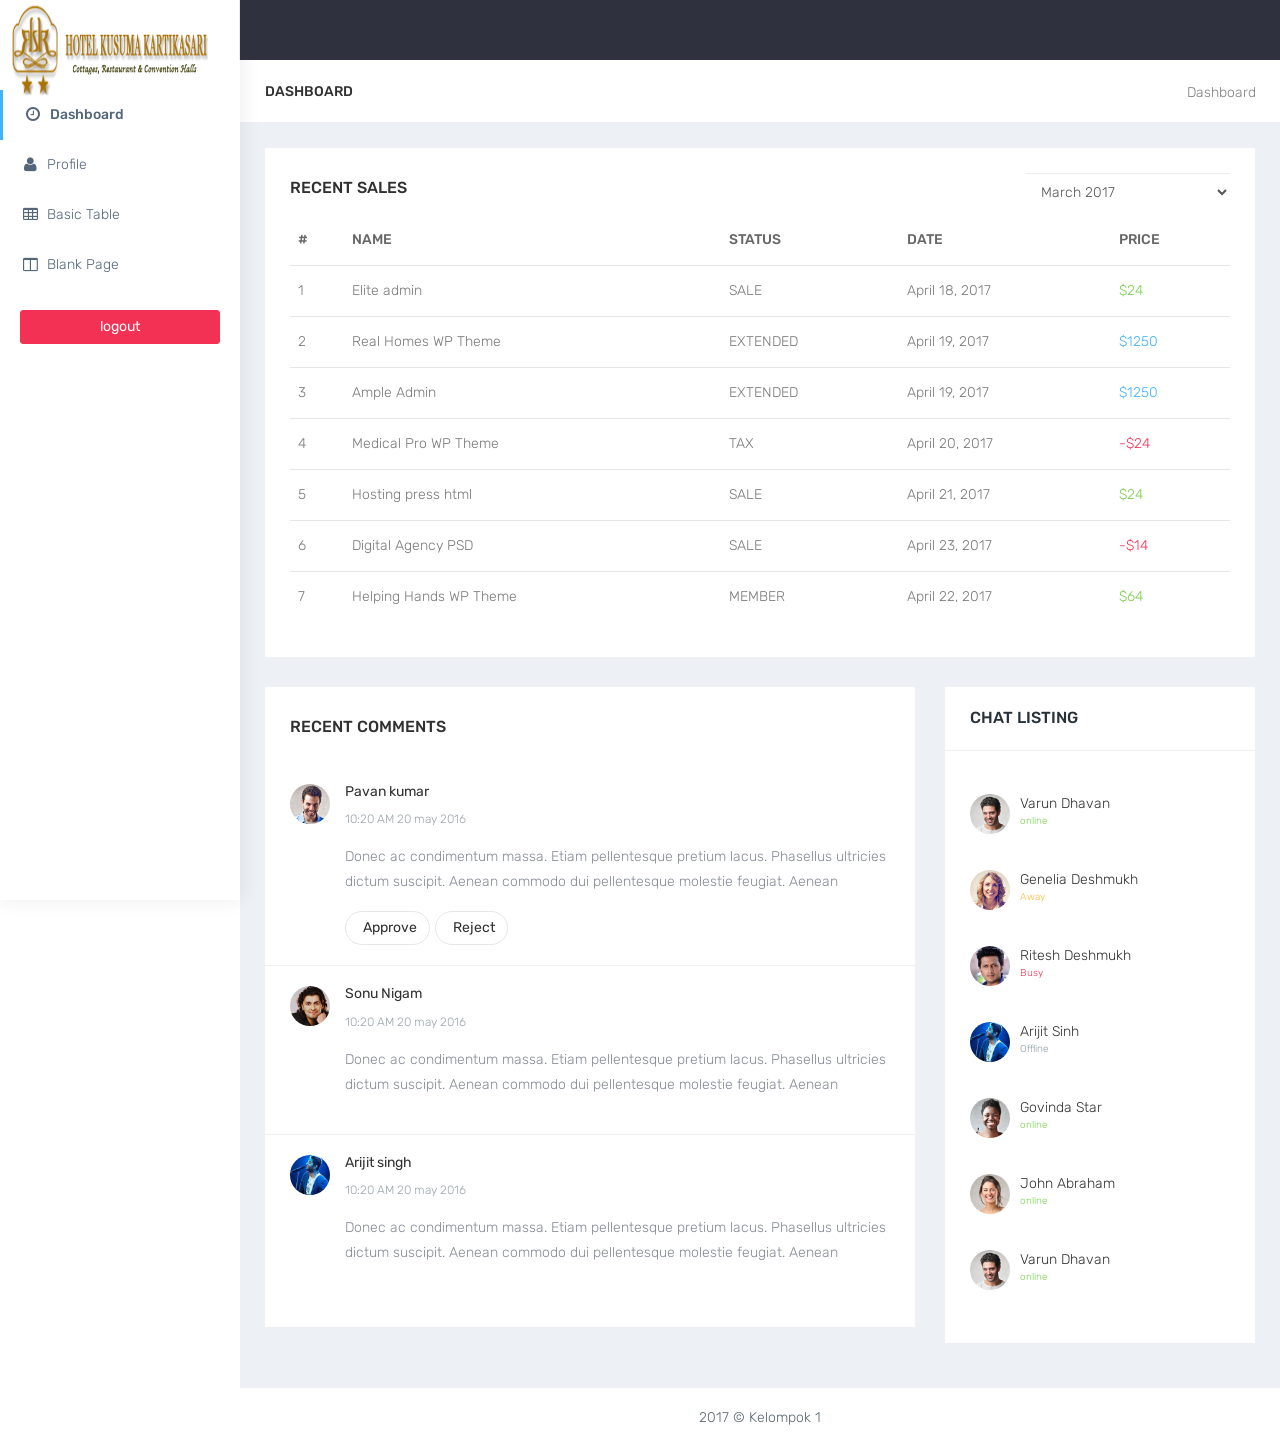
<file: Kusuma Kartikasari Hotel/admin/html/index.html>
<!DOCTYPE html>
<html lang="en">

<head>
    <meta charset="utf-8">
    <meta http-equiv="X-UA-Compatible" content="IE=edge">
    <meta name="viewport" content="width=device-width, initial-scale=1">
    <meta name="description" content="">
    <meta name="author" content="">
    <link rel="icon" type="image/png" sizes="16x16" href="../plugins/images/simbol.png">
    <title>Kusuma Kartikasari Hotel | Admin</title>
    <!-- Bootstrap Core CSS -->
    <link href="bootstrap/dist/css/bootstrap.min.css" rel="stylesheet">
    <!-- Menu CSS -->
    <link href="../plugins/bower_components/sidebar-nav/dist/sidebar-nav.min.css" rel="stylesheet">
    <!-- toast CSS -->
    <link href="../plugins/bower_components/toast-master/css/jquery.toast.css" rel="stylesheet">
    <!-- morris CSS -->
    <link href="../plugins/bower_components/morrisjs/morris.css" rel="stylesheet">
    <!-- chartist CSS -->
    <link href="../plugins/bower_components/chartist-js/dist/chartist.min.css" rel="stylesheet">
    <link href="../plugins/bower_components/chartist-plugin-tooltip-master/dist/chartist-plugin-tooltip.css" rel="stylesheet">
    <!-- animation CSS -->
    <link href="css/animate.css" rel="stylesheet">
    <!-- Custom CSS -->
    <link href="css/style.css" rel="stylesheet">
    <!-- color CSS -->
    <link href="css/colors/default.css" id="theme" rel="stylesheet">
    <!-- HTML5 Shim and Respond.js IE8 support of HTML5 elements and media queries -->
    <!-- WARNING: Respond.js doesn't work if you view the page via file:// -->
    <!--[if lt IE 9]>
    <script src="https://oss.maxcdn.com/libs/html5shiv/3.7.0/html5shiv.js"></script>
    <script src="https://oss.maxcdn.com/libs/respond.js/1.4.2/respond.min.js"></script>
<![endif]-->
</head>

<body class="fix-header">
    <!-- ============================================================== -->
    <!-- Preloader -->
    <!-- ============================================================== -->
    <div class="preloader">
        <svg class="circular" viewBox="25 25 50 50">
            <circle class="path" cx="50" cy="50" r="20" fill="none" stroke-width="2" stroke-miterlimit="10" />
        </svg>
    </div>
    <!-- ============================================================== -->
    <!-- Wrapper -->
    <!-- ============================================================== -->
    <div id="wrapper">
        <!-- ============================================================== -->
        <!-- Topbar header - style you can find in pages.scss -->
        <!-- ============================================================== -->
        <nav class="navbar navbar-default navbar-static-top m-b-0">
            <div class="navbar-header">
                <div class="top-left-part">
                    <!-- Logo -->
                    <a class="logo" href="index.html">
                        <!-- Logo icon image, you can use font-icon also --><b>
                        <!--This is dark logo icon--><img src="../plugins/images/logo.png" alt="home" width="200" height="100" /></b>
                    </a>
                </div>

            </div>
            <!-- /.navbar-header -->
            <!-- /.navbar-top-links -->
            <!-- /.navbar-static-side -->
        </nav>
        <!-- End Top Navigation -->
        <!-- ============================================================== -->
        <!-- Left Sidebar - style you can find in sidebar.scss  -->
        <!-- ============================================================== -->
        <div class="navbar-default sidebar" role="navigation">
            <div class="sidebar-nav slimscrollsidebar">
                <div class="sidebar-head">
                    <h3><span class="fa-fw open-close"><i class="ti-close ti-menu"></i></span> <span class="hide-menu">Navigation</span></h3>
                </div>
                <br>
                <ul class="nav" id="side-menu">
                    <li style="padding: 70px 0 0;">
                        <a href="index.html" class="waves-effect"><i class="fa fa-clock-o fa-fw" aria-hidden="true"></i>Dashboard</a>
                    </li>
                    <li>
                        <a href="profile.html" class="waves-effect"><i class="fa fa-user fa-fw" aria-hidden="true"></i>Profile</a>
                    </li>
                    <li>
                        <a href="basic-table.html" class="waves-effect"><i class="fa fa-table fa-fw" aria-hidden="true"></i>Basic Table</a>
                    </li>
                   
                    <li>
                        <a href="blank.html" class="waves-effect"><i class="fa fa-columns fa-fw" aria-hidden="true"></i>Blank Page</a>
                    </li>
                    

                </ul>
                <div class="center p-20">
                     <a href="google.com" target="_blank" class="btn btn-danger btn-block waves-effect waves-light">logout</a>
                 </div>
            </div>
            
        </div>
        <!-- ============================================================== -->
        <!-- End Left Sidebar -->
        <!-- ============================================================== -->
        <!-- ============================================================== -->
        <!-- Page Content -->
        <!-- ============================================================== -->
        <div id="page-wrapper">
            <div class="container-fluid">
                <div class="row bg-title">
                    <div class="col-lg-3 col-md-4 col-sm-4 col-xs-12">
                        <h4 class="page-title">Dashboard</h4> </div>
                    <div class="col-lg-9 col-sm-8 col-md-8 col-xs-12">
                      
                      
                        <ol class="breadcrumb">
                            <li><a href="#">Dashboard</a></li>
                        </ol>
                    </div>
                    <!-- /.col-lg-12 -->
                </div>
                <!-- /.row -->
                <!-- ============================================================== -->
                <!-- Different data widgets -->
                <!-- ============================================================== -->
                <!-- .row -->
<!--
                <div class="row">
                    <div class="col-lg-4 col-sm-6 col-xs-12">
                        <div class="white-box analytics-info">
                            <h3 class="box-title">Total Visit</h3>
                            <ul class="list-inline two-part">
                                <li>
                                    <div id="sparklinedash"></div>
                                </li>
                                <li class="text-right"><i class="ti-arrow-up text-success"></i> <span class="counter text-success">659</span></li>
                            </ul>
                        </div>
                    </div>
                    <div class="col-lg-4 col-sm-6 col-xs-12">
                        <div class="white-box analytics-info">
                            <h3 class="box-title">Total Page Views</h3>
                            <ul class="list-inline two-part">
                                <li>
                                    <div id="sparklinedash2"></div>
                                </li>
                                <li class="text-right"><i class="ti-arrow-up text-purple"></i> <span class="counter text-purple">869</span></li>
                            </ul>
                        </div>
                    </div>
                    <div class="col-lg-4 col-sm-6 col-xs-12">
                        <div class="white-box analytics-info">
                            <h3 class="box-title">Unique Visitor</h3>
                            <ul class="list-inline two-part">
                                <li>
                                    <div id="sparklinedash3"></div>
                                </li>
                                <li class="text-right"><i class="ti-arrow-up text-info"></i> <span class="counter text-info">911</span></li>
                            </ul>
                        </div>
                    </div>
                </div>
-->
                <!--/.row -->
                <!--row -->
                <!-- /.row -->
                <div class="row">
                    <div class="col-md-12 col-lg-12 col-sm-12 col-xs-12">
<!--
                        <div class="white-box">
                            <h3 class="box-title">Products Yearly Sales</h3>
                            <ul class="list-inline text-right">
                                <li>
                                    <h5><i class="fa fa-circle m-r-5 text-info"></i>Mac</h5> </li>
                                <li>
                                    <h5><i class="fa fa-circle m-r-5 text-inverse"></i>Windows</h5> </li>
                            </ul>
                            <div id="ct-visits" style="height: 405px;"></div>
                        </div>
-->
                    </div>
                </div>
                <!-- ============================================================== -->
                <!-- table -->
                <!-- ============================================================== -->
                <div class="row">
                    <div class="col-md-12 col-lg-12 col-sm-12">
                        <div class="white-box">
                            <div class="col-md-3 col-sm-4 col-xs-6 pull-right">
                                <select class="form-control pull-right row b-none">
                                    <option>March 2017</option>
                                    <option>April 2017</option>
                                    <option>May 2017</option>
                                    <option>June 2017</option>
                                    <option>July 2017</option>
                                </select>
                            </div>
                            <h3 class="box-title">Recent sales</h3>
                            <div class="table-responsive">
                                <table class="table">
                                    <thead>
                                        <tr>
                                            <th>#</th>
                                            <th>NAME</th>
                                            <th>STATUS</th>
                                            <th>DATE</th>
                                            <th>PRICE</th>
                                        </tr>
                                    </thead>
                                    <tbody>
                                        <tr>
                                            <td>1</td>
                                            <td class="txt-oflo">Elite admin</td>
                                            <td>SALE</td>
                                            <td class="txt-oflo">April 18, 2017</td>
                                            <td><span class="text-success">$24</span></td>
                                        </tr>
                                        <tr>
                                            <td>2</td>
                                            <td class="txt-oflo">Real Homes WP Theme</td>
                                            <td>EXTENDED</td>
                                            <td class="txt-oflo">April 19, 2017</td>
                                            <td><span class="text-info">$1250</span></td>
                                        </tr>
                                        <tr>
                                            <td>3</td>
                                            <td class="txt-oflo">Ample Admin</td>
                                            <td>EXTENDED</td>
                                            <td class="txt-oflo">April 19, 2017</td>
                                            <td><span class="text-info">$1250</span></td>
                                        </tr>
                                        <tr>
                                            <td>4</td>
                                            <td class="txt-oflo">Medical Pro WP Theme</td>
                                            <td>TAX</td>
                                            <td class="txt-oflo">April 20, 2017</td>
                                            <td><span class="text-danger">-$24</span></td>
                                        </tr>
                                        <tr>
                                            <td>5</td>
                                            <td class="txt-oflo">Hosting press html</td>
                                            <td>SALE</td>
                                            <td class="txt-oflo">April 21, 2017</td>
                                            <td><span class="text-success">$24</span></td>
                                        </tr>
                                        <tr>
                                            <td>6</td>
                                            <td class="txt-oflo">Digital Agency PSD</td>
                                            <td>SALE</td>
                                            <td class="txt-oflo">April 23, 2017</td>
                                            <td><span class="text-danger">-$14</span></td>
                                        </tr>
                                        <tr>
                                            <td>7</td>
                                            <td class="txt-oflo">Helping Hands WP Theme</td>
                                            <td>MEMBER</td>
                                            <td class="txt-oflo">April 22, 2017</td>
                                            <td><span class="text-success">$64</span></td>
                                        </tr>
                                    </tbody>
                                </table>
                            </div>
                        </div>
                    </div>
                </div>
                <!-- ============================================================== -->
                <!-- chat-listing & recent comments -->
                <!-- ============================================================== -->
                <div class="row">
                    <!-- .col -->
                    <div class="col-md-12 col-lg-8 col-sm-12">
                        <div class="white-box">
                            <h3 class="box-title">Recent Comments</h3>
                            <div class="comment-center p-t-10">
                                <div class="comment-body">
                                    <div class="user-img"> <img src="../plugins/images/users/pawandeep.jpg" alt="user" class="img-circle">
                                    </div>
                                    <div class="mail-contnet">
                                        <h5>Pavan kumar</h5><span class="time">10:20 AM   20  may 2016</span>
                                        <br/><span class="mail-desc">Donec ac condimentum massa. Etiam pellentesque pretium lacus. Phasellus ultricies dictum suscipit. Aenean commodo dui pellentesque molestie feugiat. Aenean commodo dui pellentesque molestie feugiat</span> <a href="javacript:void(0)" class="btn btn btn-rounded btn-default btn-outline m-r-5"><i class="ti-check text-success m-r-5"></i>Approve</a><a href="javacript:void(0)" class="btn-rounded btn btn-default btn-outline"><i class="ti-close text-danger m-r-5"></i> Reject</a>
                                    </div>
                                </div>
                                <div class="comment-body">
                                    <div class="user-img"> <img src="../plugins/images/users/sonu.jpg" alt="user" class="img-circle">
                                    </div>
                                    <div class="mail-contnet">
                                        <h5>Sonu Nigam</h5><span class="time">10:20 AM   20  may 2016</span>
                                        <br/><span class="mail-desc">Donec ac condimentum massa. Etiam pellentesque pretium lacus. Phasellus ultricies dictum suscipit. Aenean commodo dui pellentesque molestie feugiat. Aenean commodo dui pellentesque molestie feugiat</span>
                                    </div>
                                </div>
                                <div class="comment-body b-none">
                                    <div class="user-img"> <img src="../plugins/images/users/arijit.jpg" alt="user" class="img-circle">
                                    </div>
                                    <div class="mail-contnet">
                                        <h5>Arijit singh</h5><span class="time">10:20 AM   20  may 2016</span>
                                        <br/><span class="mail-desc">Donec ac condimentum massa. Etiam pellentesque pretium lacus. Phasellus ultricies dictum suscipit. Aenean commodo dui pellentesque molestie feugiat. Aenean commodo dui pellentesque molestie feugiat</span>
                                    </div>
                                </div>
                            </div>
                        </div>
                    </div>
                    <div class="col-lg-4 col-md-6 col-sm-12">
                        <div class="panel">
                            <div class="sk-chat-widgets">
                                <div class="panel panel-default">
                                    <div class="panel-heading">
                                        CHAT LISTING
                                    </div>
                                    <div class="panel-body">
                                        <ul class="chatonline">
                                            <li>
                                                <div class="call-chat">
                                                    <button class="btn btn-success btn-circle btn-lg" type="button"><i class="fa fa-phone"></i></button>
                                                    <button class="btn btn-info btn-circle btn-lg" type="button"><i class="fa fa-comments-o"></i></button>
                                                </div>
                                                <a href="javascript:void(0)"><img src="../plugins/images/users/varun.jpg" alt="user-img" class="img-circle"> <span>Varun Dhavan <small class="text-success">online</small></span></a>
                                            </li>
                                            <li>
                                                <div class="call-chat">
                                                    <button class="btn btn-success btn-circle btn-lg" type="button"><i class="fa fa-phone"></i></button>
                                                    <button class="btn btn-info btn-circle btn-lg" type="button"><i class="fa fa-comments-o"></i></button>
                                                </div>
                                                <a href="javascript:void(0)"><img src="../plugins/images/users/genu.jpg" alt="user-img" class="img-circle"> <span>Genelia Deshmukh <small class="text-warning">Away</small></span></a>
                                            </li>
                                            <li>
                                                <div class="call-chat">
                                                    <button class="btn btn-success btn-circle btn-lg" type="button"><i class="fa fa-phone"></i></button>
                                                    <button class="btn btn-info btn-circle btn-lg" type="button"><i class="fa fa-comments-o"></i></button>
                                                </div>
                                                <a href="javascript:void(0)"><img src="../plugins/images/users/ritesh.jpg" alt="user-img" class="img-circle"> <span>Ritesh Deshmukh <small class="text-danger">Busy</small></span></a>
                                            </li>
                                            <li>
                                                <div class="call-chat">
                                                    <button class="btn btn-success btn-circle btn-lg" type="button"><i class="fa fa-phone"></i></button>
                                                    <button class="btn btn-info btn-circle btn-lg" type="button"><i class="fa fa-comments-o"></i></button>
                                                </div>
                                                <a href="javascript:void(0)"><img src="../plugins/images/users/arijit.jpg" alt="user-img" class="img-circle"> <span>Arijit Sinh <small class="text-muted">Offline</small></span></a>
                                            </li>
                                            <li>
                                                <div class="call-chat">
                                                    <button class="btn btn-success btn-circle btn-lg" type="button"><i class="fa fa-phone"></i></button>
                                                    <button class="btn btn-info btn-circle btn-lg" type="button"><i class="fa fa-comments-o"></i></button>
                                                </div>
                                                <a href="javascript:void(0)"><img src="../plugins/images/users/govinda.jpg" alt="user-img" class="img-circle"> <span>Govinda Star <small class="text-success">online</small></span></a>
                                            </li>
                                            <li>
                                                <div class="call-chat">
                                                    <button class="btn btn-success btn-circle btn-lg" type="button"><i class="fa fa-phone"></i></button>
                                                    <button class="btn btn-info btn-circle btn-lg" type="button"><i class="fa fa-comments-o"></i></button>
                                                </div>
                                                <a href="javascript:void(0)"><img src="../plugins/images/users/hritik.jpg" alt="user-img" class="img-circle"> <span>John Abraham<small class="text-success">online</small></span></a>
                                            </li>
                                            <li>
                                                <div class="call-chat">
                                                    <button class="btn btn-success btn-circle btn-lg" type="button"><i class="fa fa-phone"></i></button>
                                                    <button class="btn btn-info btn-circle btn-lg" type="button"><i class="fa fa-comments-o"></i></button>
                                                </div>
                                                <a href="javascript:void(0)"><img src="../plugins/images/users/varun.jpg" alt="user-img" class="img-circle"> <span>Varun Dhavan <small class="text-success">online</small></span></a>
                                            </li>
                                        </ul>
                                    </div>
                                </div>
                            </div>
                        </div>
                    </div>
                    <!-- /.col -->
                </div>
            </div>
            <!-- /.container-fluid -->
            <footer class="footer text-center"> 2017 &copy; Kelompok 1 </footer>
        </div>
        <!-- ============================================================== -->
        <!-- End Page Content -->
        <!-- ============================================================== -->
    </div>
    <!-- ============================================================== -->
    <!-- End Wrapper -->
    <!-- ============================================================== -->
    <!-- ============================================================== -->
    <!-- All Jquery -->
    <!-- ============================================================== -->
    <script src="../plugins/bower_components/jquery/dist/jquery.min.js"></script>
    <!-- Bootstrap Core JavaScript -->
    <script src="bootstrap/dist/js/bootstrap.min.js"></script>
    <!-- Menu Plugin JavaScript -->
    <script src="../plugins/bower_components/sidebar-nav/dist/sidebar-nav.min.js"></script>
    <!--slimscroll JavaScript -->
    <script src="js/jquery.slimscroll.js"></script>
    <!--Wave Effects -->
    <script src="js/waves.js"></script>
    <!--Counter js -->
    <script src="../plugins/bower_components/waypoints/lib/jquery.waypoints.js"></script>
    <script src="../plugins/bower_components/counterup/jquery.counterup.min.js"></script>
    <!-- chartist chart -->
    <script src="../plugins/bower_components/chartist-js/dist/chartist.min.js"></script>
    <script src="../plugins/bower_components/chartist-plugin-tooltip-master/dist/chartist-plugin-tooltip.min.js"></script>
    <!-- Sparkline chart JavaScript -->
    <script src="../plugins/bower_components/jquery-sparkline/jquery.sparkline.min.js"></script>
    <!-- Custom Theme JavaScript -->
    <script src="js/custom.min.js"></script>
<!--    <script src="js/dashboard1.js"></script>-->
    <script src="../plugins/bower_components/toast-master/js/jquery.toast.js"></script>
</body>

</html>
</file>
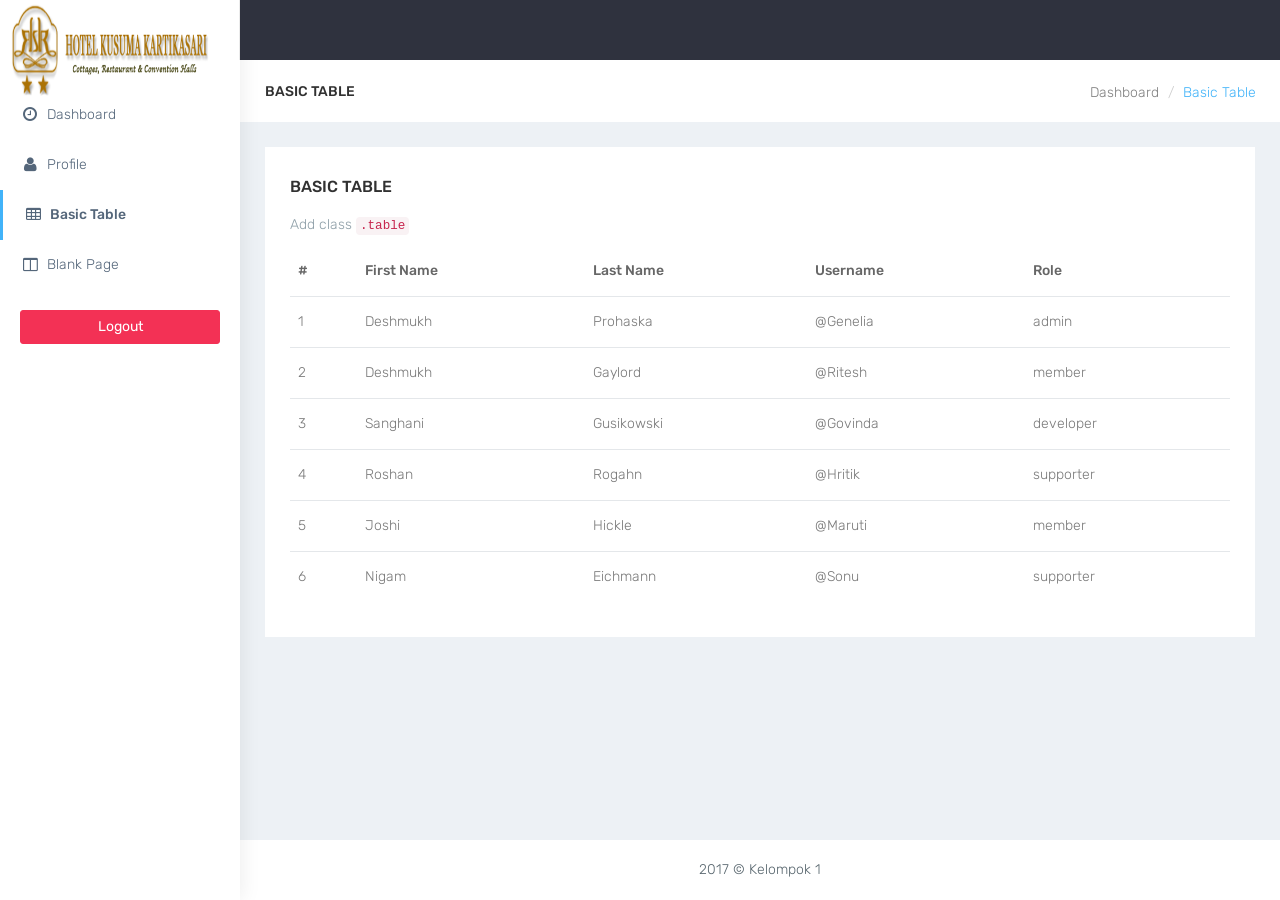
<file: Kusuma Kartikasari Hotel/admin/html/basic-table.html>
<!DOCTYPE html>
<html lang="en">

<head>
    <meta charset="utf-8">
    <meta http-equiv="X-UA-Compatible" content="IE=edge">
    <meta name="viewport" content="width=device-width, initial-scale=1">
    <meta name="description" content="">
    <meta name="author" content="">
    <link rel="icon" type="image/png" sizes="16x16" href="../plugins/images/simbol.png">
    <title>Kusuma Kartikasari Hotel | Admin</title>
    <!-- Bootstrap Core CSS -->
    <link href="bootstrap/dist/css/bootstrap.min.css" rel="stylesheet">
    <!-- Menu CSS -->
    <link href="../plugins/bower_components/sidebar-nav/dist/sidebar-nav.min.css" rel="stylesheet">
    <!-- animation CSS -->
    <link href="css/animate.css" rel="stylesheet">
    <!-- Custom CSS -->
    <link href="css/style.css" rel="stylesheet">
    <!-- color CSS -->
    <link href="css/colors/default.css" id="theme" rel="stylesheet">
    <!-- HTML5 Shim and Respond.js IE8 support of HTML5 elements and media queries -->
    <!-- WARNING: Respond.js doesn't work if you view the page via file:// -->
    <!--[if lt IE 9]>
    <script src="https://oss.maxcdn.com/libs/html5shiv/3.7.0/html5shiv.js"></script>
    <script src="https://oss.maxcdn.com/libs/respond.js/1.4.2/respond.min.js"></script>
<![endif]-->
</head>

<body class="fix-header">
    <!-- ============================================================== -->
    <!-- Preloader -->
    <!-- ============================================================== -->
    <div class="preloader">
        <svg class="circular" viewBox="25 25 50 50">
            <circle class="path" cx="50" cy="50" r="20" fill="none" stroke-width="2" stroke-miterlimit="10" />
        </svg>
    </div>
    <!-- ============================================================== -->
    <!-- Wrapper -->
    <!-- ============================================================== -->
    <div id="wrapper">
        <!-- ============================================================== -->
        <!-- Topbar header - style you can find in pages.scss -->
        <!-- ============================================================== -->
        <nav class="navbar navbar-default navbar-static-top m-b-0">
            <div class="navbar-header">
                <div class="top-left-part">
                    <!-- Logo -->
                    <a class="logo" href="index.html">
                       <!-- Logo icon image, you can use font-icon also --><b>
                        <!--This is dark logo icon--><img src="../plugins/images/logo.png" alt="home" width="200" height="100" /></b></a>
                </div>
                <!-- /Logo -->
<!--
                <ul class="nav navbar-top-links navbar-right pull-right">
                    <li>
                        <form role="search" class="app-search hidden-sm hidden-xs m-r-10">
                            <input type="text" placeholder="Search..." class="form-control"> <a href=""><i class="fa fa-search"></i></a> </form>
                    </li>
                    <li>
                        <a class="profile-pic" href="#"> <img src="../plugins/images/users/varun.jpg" alt="user-img" width="36" class="img-circle"><b class="hidden-xs">Steave</b></a>
                    </li>
                </ul>
-->
            </div>
            <!-- /.navbar-header -->
            <!-- /.navbar-top-links -->
            <!-- /.navbar-static-side -->
        </nav>
        <!-- End Top Navigation -->
        <!-- ============================================================== -->
        <!-- Left Sidebar - style you can find in sidebar.scss  -->
        <!-- ============================================================== -->
        <div class="navbar-default sidebar" role="navigation">
            <div class="sidebar-nav slimscrollsidebar">
                <div class="sidebar-head">
                    <h3><span class="fa-fw open-close"><i class="ti-close ti-menu"></i></span> <span class="hide-menu">Navigation</span></h3>
                </div>
                <ul class="nav" id="side-menu">
                   <br>
                    <li style="padding: 70px 0 0;">
                        <a href="index.html" class="waves-effect"><i class="fa fa-clock-o fa-fw" aria-hidden="true"></i>Dashboard</a>
                    </li>
                    <li>
                        <a href="profile.html" class="waves-effect"><i class="fa fa-user fa-fw" aria-hidden="true"></i>Profile</a>
                    </li>
                    <li>
                        <a href="basic-table.html" class="waves-effect"><i class="fa fa-table fa-fw" aria-hidden="true"></i>Basic Table</a>
                    </li>
                   
                    <li>
                        <a href="blank.html" class="waves-effect"><i class="fa fa-columns fa-fw" aria-hidden="true"></i>Blank Page</a>
                    </li>
                    
                </ul>
                <div class="center p-20">
                     <a href="google.com" target="_blank" class="btn btn-danger btn-block waves-effect waves-light">Logout</a>
                 </div>
            </div>
        </div>
        <!-- ============================================================== -->
        <!-- End Left Sidebar -->
        <!-- ============================================================== -->
        <!-- ============================================================== -->
        <!-- Page Content -->
        <!-- ============================================================== -->
        <div id="page-wrapper">
            <div class="container-fluid">
                <div class="row bg-title">
                    <div class="col-lg-3 col-md-4 col-sm-4 col-xs-12">
                        <h4 class="page-title">Basic Table</h4> </div>
                    <div class="col-lg-9 col-sm-8 col-md-8 col-xs-12">
                       
                        <ol class="breadcrumb">
                            <li><a href="#">Dashboard</a></li>
                            <li class="active">Basic Table</li>
                        </ol>
                    </div>
                    <!-- /.col-lg-12 -->
                </div>
                <!-- /row -->
                <div class="row">
                    <div class="col-sm-12">
                        <div class="white-box">
                            <h3 class="box-title">Basic Table</h3>
                            <p class="text-muted">Add class <code>.table</code></p>
                            <div class="table-responsive">
                                <table class="table">
                                    <thead>
                                        <tr>
                                            <th>#</th>
                                            <th>First Name</th>
                                            <th>Last Name</th>
                                            <th>Username</th>
                                            <th>Role</th>
                                        </tr>
                                    </thead>
                                    <tbody>
                                        <tr>
                                            <td>1</td>
                                            <td>Deshmukh</td>
                                            <td>Prohaska</td>
                                            <td>@Genelia</td>
                                            <td>admin</td>
                                        </tr>
                                        <tr>
                                            <td>2</td>
                                            <td>Deshmukh</td>
                                            <td>Gaylord</td>
                                            <td>@Ritesh</td>
                                            <td>member</td>
                                        </tr>
                                        <tr>
                                            <td>3</td>
                                            <td>Sanghani</td>
                                            <td>Gusikowski</td>
                                            <td>@Govinda</td>
                                            <td>developer</td>
                                        </tr>
                                        <tr>
                                            <td>4</td>
                                            <td>Roshan</td>
                                            <td>Rogahn</td>
                                            <td>@Hritik</td>
                                            <td>supporter</td>
                                        </tr>
                                        <tr>
                                            <td>5</td>
                                            <td>Joshi</td>
                                            <td>Hickle</td>
                                            <td>@Maruti</td>
                                            <td>member</td>
                                        </tr>
                                        <tr>
                                            <td>6</td>
                                            <td>Nigam</td>
                                            <td>Eichmann</td>
                                            <td>@Sonu</td>
                                            <td>supporter</td>
                                        </tr>
                                    </tbody>
                                </table>
                            </div>
                        </div>
                    </div>
                </div>
                <!-- /.row -->
            </div>
            <!-- /.container-fluid -->
            <footer class="footer text-center"> 2017 &copy; Kelompok 1</footer>
        </div>
        <!-- /#page-wrapper -->
    </div>
    <!-- /#wrapper -->
    <!-- jQuery -->
    <script src="../plugins/bower_components/jquery/dist/jquery.min.js"></script>
    <!-- Bootstrap Core JavaScript -->
    <script src="bootstrap/dist/js/bootstrap.min.js"></script>
    <!-- Menu Plugin JavaScript -->
    <script src="../plugins/bower_components/sidebar-nav/dist/sidebar-nav.min.js"></script>
    <!--slimscroll JavaScript -->
    <script src="js/jquery.slimscroll.js"></script>
    <!--Wave Effects -->
    <script src="js/waves.js"></script>
    <!-- Custom Theme JavaScript -->
    <script src="js/custom.min.js"></script>
</body>

</html>
</file>
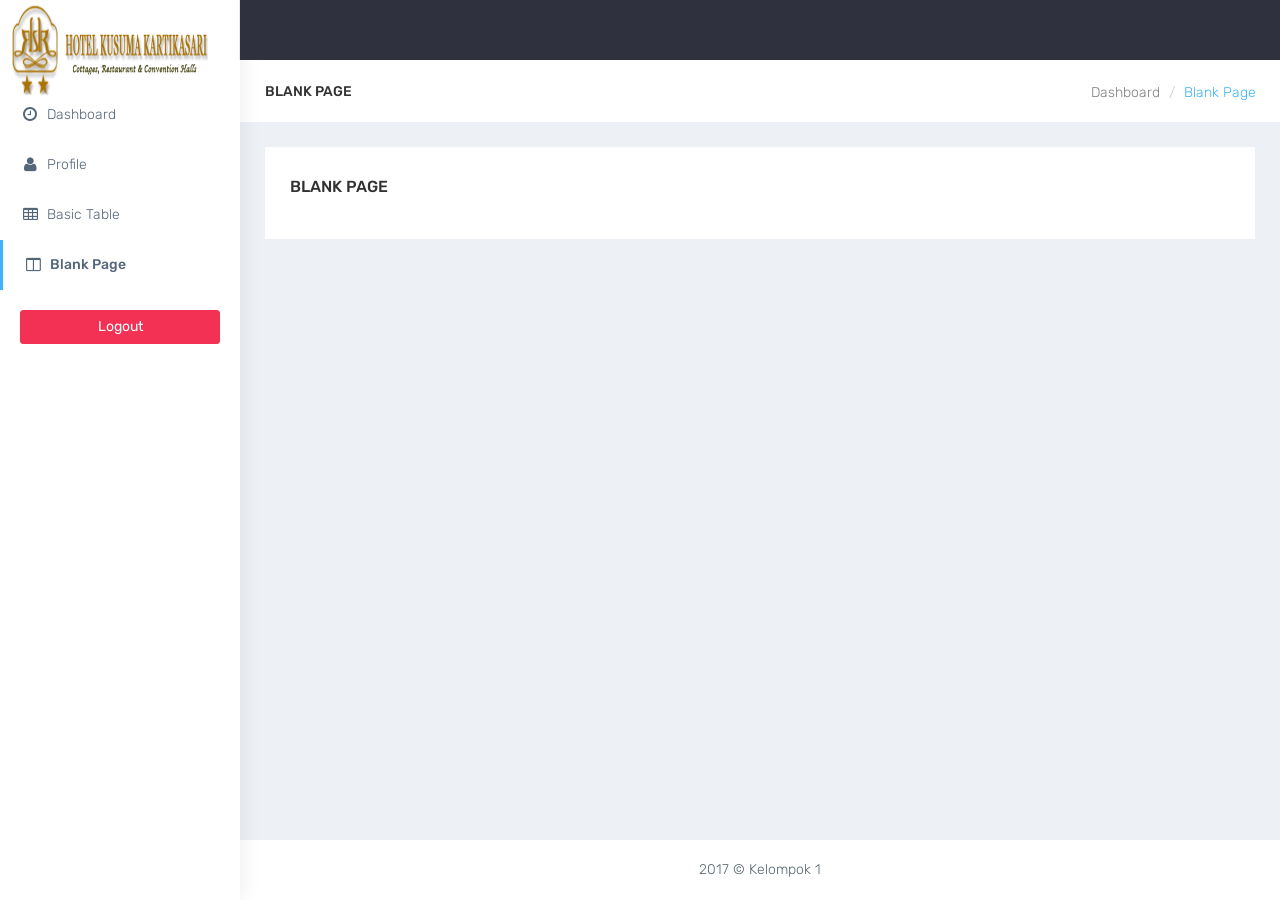
<file: Kusuma Kartikasari Hotel/admin/html/blank.html>
<!DOCTYPE html>
<html lang="en">

<head>
    <meta charset="utf-8">
    <meta http-equiv="X-UA-Compatible" content="IE=edge">
    <meta name="viewport" content="width=device-width, initial-scale=1">
    <meta name="description" content="">
    <meta name="author" content="">
    <link rel="icon" type="image/png" sizes="16x16" href="../plugins/images/simbol.png">
    <title>Kusuma Kartikasari Hotel | Admin</title>
    <!-- Bootstrap Core CSS -->
    <link href="bootstrap/dist/css/bootstrap.min.css" rel="stylesheet">
    <!-- Menu CSS -->
    <link href="../plugins/bower_components/sidebar-nav/dist/sidebar-nav.min.css" rel="stylesheet">
    <!-- animation CSS -->
    <link href="css/animate.css" rel="stylesheet">
    <!-- Custom CSS -->
    <link href="css/style.css" rel="stylesheet">
    <!-- color CSS -->
    <link href="css/colors/default.css" id="theme" rel="stylesheet">
    <!-- HTML5 Shim and Respond.js IE8 support of HTML5 elements and media queries -->
    <!-- WARNING: Respond.js doesn't work if you view the page via file:// -->
    <!--[if lt IE 9]>
    <script src="https://oss.maxcdn.com/libs/html5shiv/3.7.0/html5shiv.js"></script>
    <script src="https://oss.maxcdn.com/libs/respond.js/1.4.2/respond.min.js"></script>
<![endif]-->
</head>

<body class="fix-header">
    <!-- ============================================================== -->
    <!-- Preloader -->
    <!-- ============================================================== -->
    <div class="preloader">
        <svg class="circular" viewBox="25 25 50 50">
            <circle class="path" cx="50" cy="50" r="20" fill="none" stroke-width="2" stroke-miterlimit="10" />
        </svg>
    </div>
    <!-- ============================================================== -->
    <!-- Wrapper -->
    <!-- ============================================================== -->
    <div id="wrapper">
        <!-- ============================================================== -->
        <!-- Topbar header - style you can find in pages.scss -->
        <!-- ============================================================== -->
        <nav class="navbar navbar-default navbar-static-top m-b-0">
            <div class="navbar-header">
                <div class="top-left-part">
                    <!-- Logo -->
                  
                      <a class="logo" href="index.html">
                    <!-- Logo icon image, you can use font-icon also --><b>
                        <!--This is dark logo icon--><img src="../plugins/images/logo.png" alt="home" width="200" height="100" /></b>
                     </a>
                </div>
                <!-- /Logo -->
                  
            </div>
            <!-- /.navbar-header -->
            <!-- /.navbar-top-links -->
            <!-- /.navbar-static-side -->
        </nav>
        <!-- End Top Navigation -->
        <!-- ============================================================== -->
        <!-- Left Sidebar - style you can find in sidebar.scss  -->
        <!-- ============================================================== -->
        <div class="navbar-default sidebar" role="navigation">
            <div class="sidebar-nav slimscrollsidebar">
                <div class="sidebar-head">
                    <h3><span class="fa-fw open-close"><i class="ti-close ti-menu"></i></span> <span class="hide-menu">Navigation</span></h3>
                </div>
                <ul class="nav" id="side-menu">
                   <br>
                    <li style="padding: 70px 0 0;">
                        <a href="index.html" class="waves-effect"><i class="fa fa-clock-o fa-fw" aria-hidden="true"></i>Dashboard</a>
                    </li>
                    <li>
                        <a href="profile.html" class="waves-effect"><i class="fa fa-user fa-fw" aria-hidden="true"></i>Profile</a>
                    </li>
                    <li>
                        <a href="basic-table.html" class="waves-effect"><i class="fa fa-table fa-fw" aria-hidden="true"></i>Basic Table</a>
                    </li>
                    
                    <li>
                        <a href="blank.html" class="waves-effect"><i class="fa fa-columns fa-fw" aria-hidden="true"></i>Blank Page</a>
                    </li>
                   
                </ul>
                <div class="center p-20">
                     <a href="google.com" target="_blank" class="btn btn-danger btn-block waves-effect waves-light">Logout</a>
                 </div>
            </div>
        </div>
        <!-- ============================================================== -->
        <!-- End Left Sidebar -->
        <!-- ============================================================== -->
        <!-- ============================================================== -->
        <!-- Page Content -->
        <!-- ============================================================== -->
        <div id="page-wrapper">
            <div class="container-fluid">
                <div class="row bg-title">
                    <div class="col-lg-3 col-md-4 col-sm-4 col-xs-12">
                        <h4 class="page-title">Blank Page</h4> </div>
                    <div class="col-lg-9 col-sm-8 col-md-8 col-xs-12">
                                               <ol class="breadcrumb">
                            <li><a href="#">Dashboard</a></li>
                            <li class="active">Blank Page</li>
                        </ol>
                    </div>
                    <!-- /.col-lg-12 -->
                </div>
                <div class="row">
                    <div class="col-md-12">
                        <div class="white-box">
                            <h3 class="box-title">Blank Page</h3> </div>
                    </div>
                </div>
            </div>
            <!-- /.container-fluid -->
            <footer class="footer text-center"> 2017 &copy; Kelompok 1 </footer>
        </div>
        <!-- ============================================================== -->
        <!-- End Page Content -->
        <!-- ============================================================== -->
    </div>
    <!-- /#wrapper -->
    <!-- jQuery -->
    <script src="../plugins/bower_components/jquery/dist/jquery.min.js"></script>
    <!-- Bootstrap Core JavaScript -->
    <script src="bootstrap/dist/js/bootstrap.min.js"></script>
    <!-- Menu Plugin JavaScript -->
    <script src="../plugins/bower_components/sidebar-nav/dist/sidebar-nav.min.js"></script>
    <!--slimscroll JavaScript -->
    <script src="js/jquery.slimscroll.js"></script>
    <!--Wave Effects -->
    <script src="js/waves.js"></script>
    <!-- Custom Theme JavaScript -->
    <script src="js/custom.min.js"></script>
</body>

</html>
</file>
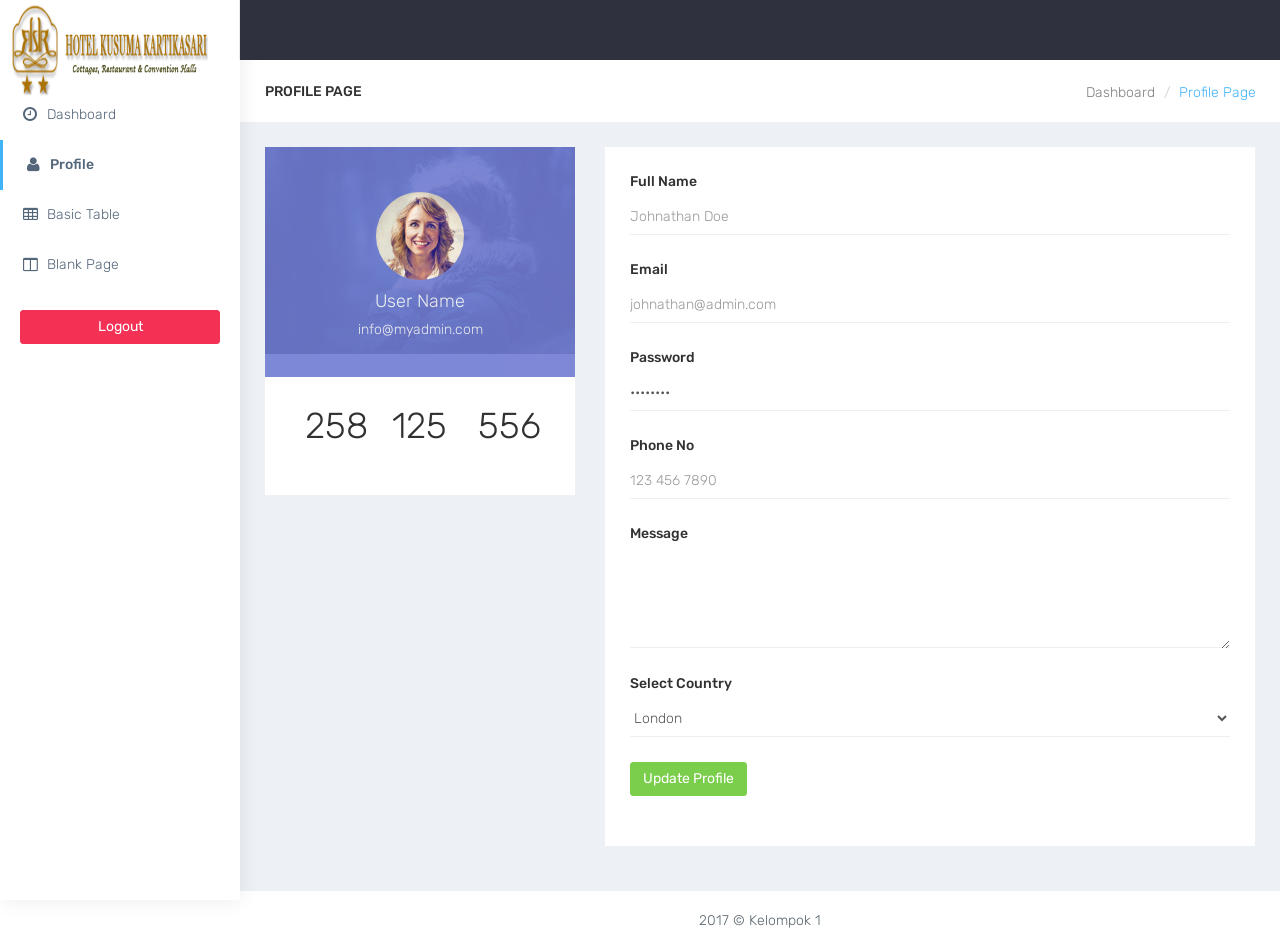
<file: Kusuma Kartikasari Hotel/admin/html/profile.html>
<!DOCTYPE html>
<html lang="en">

<head>
    <meta charset="utf-8">
    <meta http-equiv="X-UA-Compatible" content="IE=edge">
    <meta name="viewport" content="width=device-width, initial-scale=1">
    <meta name="description" content="">
    <meta name="author" content="">
    <link rel="icon" type="image/png" sizes="16x16" href="../plugins/images/simbol.png">
    <title>Kusuma Kartikasari Hotel | Admin</title>
    <!-- Bootstrap Core CSS -->
    <link href="bootstrap/dist/css/bootstrap.min.css" rel="stylesheet">
    <!-- Menu CSS -->
    <link href="../plugins/bower_components/sidebar-nav/dist/sidebar-nav.min.css" rel="stylesheet">
    <!-- animation CSS -->
    <link href="css/animate.css" rel="stylesheet">
    <!-- Custom CSS -->
    <link href="css/style.css" rel="stylesheet">
    <!-- color CSS -->
    <link href="css/colors/default.css" id="theme" rel="stylesheet">
    <!-- HTML5 Shim and Respond.js IE8 support of HTML5 elements and media queries -->
    <!-- WARNING: Respond.js doesn't work if you view the page via file:// -->
    <!--[if lt IE 9]>
    <script src="https://oss.maxcdn.com/libs/html5shiv/3.7.0/html5shiv.js"></script>
    <script src="https://oss.maxcdn.com/libs/respond.js/1.4.2/respond.min.js"></script>
<![endif]-->
</head>

<body class="fix-header">
    <!-- ============================================================== -->
    <!-- Preloader -->
    <!-- ============================================================== -->
    <div class="preloader">
        <svg class="circular" viewBox="25 25 50 50">
            <circle class="path" cx="50" cy="50" r="20" fill="none" stroke-width="2" stroke-miterlimit="10" />
        </svg>
    </div>
    <!-- ============================================================== -->
    <!-- Wrapper -->
    <!-- ============================================================== -->
    <div id="wrapper">
        <!-- ============================================================== -->
        <!-- Topbar header - style you can find in pages.scss -->
        <!-- ============================================================== -->
        <nav class="navbar navbar-default navbar-static-top m-b-0">
            <div class="navbar-header">
                <div class="top-left-part">
                       <a class="logo" href="index.html">
                    <!-- Logo icon image, you can use font-icon also --><b>
                        <!--This is dark logo icon--><img src="../plugins/images/logo.png" alt="home" width="200" height="100" /></b>
                    </a></div>
                <!-- /Logo -->
<!--
                <ul class="nav navbar-top-links navbar-right pull-right">
                    <li>
                        <form role="search" class="app-search hidden-sm hidden-xs m-r-10">
                            <input type="text" placeholder="Search..." class="form-control"> <a href=""><i class="fa fa-search"></i></a> </form>
                    </li>
                    <li>
                        <a class="profile-pic" href="#"> <img src="../plugins/images/users/varun.jpg" alt="user-img" width="36" class="img-circle"><b class="hidden-xs">Steave</b></a>
                    </li>
                </ul>
-->
            </div>
            <!-- /.navbar-header -->
            <!-- /.navbar-top-links -->
            <!-- /.navbar-static-side -->
        </nav>
        <!-- End Top Navigation -->
        <!-- ============================================================== -->
        <!-- Left Sidebar - style you can find in sidebar.scss  -->
        <!-- ============================================================== -->
        <div class="navbar-default sidebar" role="navigation">
            <div class="sidebar-nav slimscrollsidebar">
                <div class="sidebar-head">
                    <h3><span class="fa-fw open-close"><i class="ti-close ti-menu"></i></span> <span class="hide-menu">Navigation</span></h3>
                </div>
                <ul class="nav" id="side-menu">
                   <br>
                    <li style="padding: 70px 0 0;">
                        <a href="index.html" class="waves-effect"><i class="fa fa-clock-o fa-fw" aria-hidden="true"></i>Dashboard</a>
                    </li>
                    <li>
                        <a href="profile.html" class="waves-effect"><i class="fa fa-user fa-fw" aria-hidden="true"></i>Profile</a>
                    </li>
                    <li>
                        <a href="basic-table.html" class="waves-effect"><i class="fa fa-table fa-fw" aria-hidden="true"></i>Basic Table</a>
                    </li>
                    
                    <li>
                        <a href="blank.html" class="waves-effect"><i class="fa fa-columns fa-fw" aria-hidden="true"></i>Blank Page</a>
                    </li>
                    
                </ul>
                <div class="center p-20">
                     <a href="google.com" target="_blank" class="btn btn-danger btn-block waves-effect waves-light">Logout</a>
                 </div>
            </div>
        </div>
        <!-- ============================================================== -->
        <!-- End Left Sidebar -->
        <!-- ============================================================== -->
        <!-- ============================================================== -->
        <!-- Page Content -->
        <!-- ============================================================== -->
        <div id="page-wrapper">
            <div class="container-fluid">
                <div class="row bg-title">
                    <div class="col-lg-3 col-md-4 col-sm-4 col-xs-12">
                        <h4 class="page-title">Profile page</h4> </div>
                    <div class="col-lg-9 col-sm-8 col-md-8 col-xs-12">
                        
                        <ol class="breadcrumb">
                            <li><a href="#">Dashboard</a></li>
                            <li class="active">Profile Page</li>
                        </ol>
                    </div>
                </div>
                <!-- /.row -->
                <!-- .row -->
                <div class="row">
                    <div class="col-md-4 col-xs-12">
                        <div class="white-box">
                            <div class="user-bg"> <img width="100%" alt="user" src="../plugins/images/large/img1.jpg">
                                <div class="overlay-box">
                                    <div class="user-content">
                                        <a href="javascript:void(0)"><img src="../plugins/images/users/genu.jpg" class="thumb-lg img-circle" alt="img"></a>
                                        <h4 class="text-white">User Name</h4>
                                        <h5 class="text-white">info@myadmin.com</h5> </div>
                                </div>
                            </div>
                            <div class="user-btm-box">
                                <div class="col-md-4 col-sm-4 text-center">
                                    <p class="text-purple"><i class="ti-facebook"></i></p>
                                    <h1>258</h1> </div>
                                <div class="col-md-4 col-sm-4 text-center">
                                    <p class="text-blue"><i class="ti-twitter"></i></p>
                                    <h1>125</h1> </div>
                                <div class="col-md-4 col-sm-4 text-center">
                                    <p class="text-danger"><i class="ti-dribbble"></i></p>
                                    <h1>556</h1> </div>
                            </div>
                        </div>
                    </div>
                    <div class="col-md-8 col-xs-12">
                        <div class="white-box">
                            <form class="form-horizontal form-material">
                                <div class="form-group">
                                    <label class="col-md-12">Full Name</label>
                                    <div class="col-md-12">
                                        <input type="text" placeholder="Johnathan Doe" class="form-control form-control-line"> </div>
                                </div>
                                <div class="form-group">
                                    <label for="example-email" class="col-md-12">Email</label>
                                    <div class="col-md-12">
                                        <input type="email" placeholder="johnathan@admin.com" class="form-control form-control-line" name="example-email" id="example-email"> </div>
                                </div>
                                <div class="form-group">
                                    <label class="col-md-12">Password</label>
                                    <div class="col-md-12">
                                        <input type="password" value="password" class="form-control form-control-line"> </div>
                                </div>
                                <div class="form-group">
                                    <label class="col-md-12">Phone No</label>
                                    <div class="col-md-12">
                                        <input type="text" placeholder="123 456 7890" class="form-control form-control-line"> </div>
                                </div>
                                <div class="form-group">
                                    <label class="col-md-12">Message</label>
                                    <div class="col-md-12">
                                        <textarea rows="5" class="form-control form-control-line"></textarea>
                                    </div>
                                </div>
                                <div class="form-group">
                                    <label class="col-sm-12">Select Country</label>
                                    <div class="col-sm-12">
                                        <select class="form-control form-control-line">
                                            <option>London</option>
                                            <option>India</option>
                                            <option>Usa</option>
                                            <option>Canada</option>
                                            <option>Thailand</option>
                                        </select>
                                    </div>
                                </div>
                                <div class="form-group">
                                    <div class="col-sm-12">
                                        <button class="btn btn-success">Update Profile</button>
                                    </div>
                                </div>
                            </form>
                        </div>
                    </div>
                </div>
                <!-- /.row -->
            </div>
            <!-- /.container-fluid -->
            <footer class="footer text-center"> 2017 &copy; Kelompok 1 </footer>
        </div>
        <!-- /#page-wrapper -->
    </div>
    <!-- /#wrapper -->
    <!-- jQuery -->
    <script src="../plugins/bower_components/jquery/dist/jquery.min.js"></script>
    <!-- Bootstrap Core JavaScript -->
    <script src="bootstrap/dist/js/bootstrap.min.js"></script>
    <!-- Menu Plugin JavaScript -->
    <script src="../plugins/bower_components/sidebar-nav/dist/sidebar-nav.min.js"></script>
    <!--slimscroll JavaScript -->
    <script src="js/jquery.slimscroll.js"></script>
    <!--Wave Effects -->
    <script src="js/waves.js"></script>
    <!-- Custom Theme JavaScript -->
    <script src="js/custom.min.js"></script>
</body>

</html>
</file>
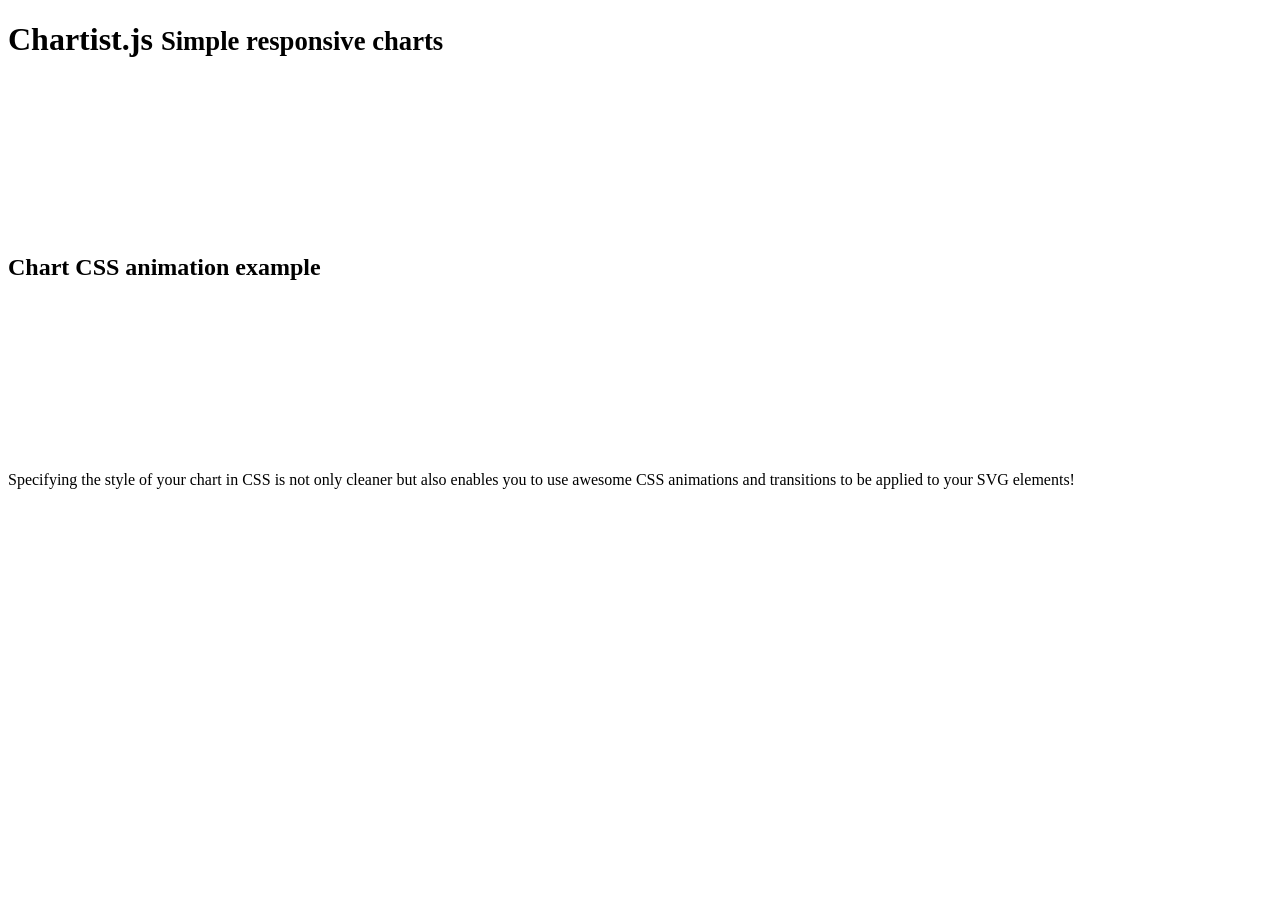
<file: Kusuma Kartikasari Hotel/admin/plugins/bower_components/chartist-plugin-tooltip-master/test/runner.html>
<!doctype html>
<html lang="en">
<head>
  <title>End2end Test Runner</title>
</head>
<body>
<header class="page-header">
  <h1>Chartist.js
    <small> Simple responsive charts</small>
  </h1>
  <div class="limiter">
    <figure>
      <svg id="chartist-guy"></svg>
    </figure>
  </div>
</header>

<article class="main" role="main">
  <section class="documentation-section">
    <header>
      <h2>Chart CSS animation example</h2>
    </header>
    <div class="content">
      <div class="chart-container">
        <svg id="chart"></svg>
      </div>
    </div>
    <aside class="side-notes">
      <p>Specifying the style of your chart in CSS is not only cleaner but also enables you to use awesome CSS
        animations
        and transitions to be applied to your SVG elements!</p>
    </aside>
  </section>
</article>
</body>
</html>
</file>
<file: Kusuma Kartikasari Hotel/admin/plugins/bower_components/morrisjs/morris.css>
.morris-hover {
	position:absolute;
	z-index:1;
}

.morris-hover.morris-default-style .morris-hover-row-label {
	font-weight:bold;
	margin:0.25em 0
}
.morris-hover.morris-default-style .morris-hover-point {
	white-space:nowrap;
	margin:0.1em 0
}
.morris-hover.morris-default-style {
    border-radius: 2px;
    padding: 10px 12px;
    color: #666;
    background:rgba(0, 0, 0, 0.7);
    border: none;
    color: #fff!important ;
}
 .morris-hover-point {
      color: rgba(257, 257, 257, 0.8)!important ;
   }
</file>
<file: Kusuma Kartikasari Hotel/admin/plugins/bower_components/chartist-plugin-tooltip-master/dist/chartist-plugin-tooltip.css>
.chartist-tooltip {
  position: absolute;
  display: inline-block;
  opacity: 0;
  min-width: 50px;
  padding: 5px 10px;
  border-radius: 5px;
  background: #313131;
  color: #fff;
  font-weight: 500;
  text-align: center;
  pointer-events: none;
  z-index: 1;
  -webkit-transition: opacity .2s linear;
  -moz-transition: opacity .2s linear;
  -o-transition: opacity .2s linear;
  transition: opacity .2s linear; }

/*.chartist-tooltip:before {
    content: "";
    position: absolute;
    top: 100%;
    left: 50%;
    width: 0;
    height: 0;
    margin-left: -5px;
    border: 5px solid transparent;
    border-top-color: #313131; }
*/
.chartist-tooltip.tooltip-show {
    opacity: 1; }

.ct-area, .ct-line {
  pointer-events: none; }

/*# sourceMappingURL=chartist-plugin-tooltip.css.map */
</file>
<file: Kusuma Kartikasari Hotel/admin/html/css/style.css>
@import url(https://fonts.googleapis.com/css?family=Rubik:300,400,500,700,900);
@import "spinners.css";
.preloader {
    width: 100%;
    height: 100%;
    top: 0;
    position: fixed;
    z-index: 99999;
    background: #fff
}

.preloader .cssload-speeding-wheel {
    position: absolute;
    top: calc(50% - 3.5px);
    left: calc(50% - 3.5px)
}

* {
    outline: 0!important
}

body {
    background: #2f323e;
    font-family: Rubik, sans-serif;
    margin: 0;
    overflow-x: hidden;
    color: #313131;
    font-weight: 300
}

html {
    position: relative;
    min-height: 100%;
    background: #fff
}

h1,
h2,
h3,
h4,
h5,
h6 {
    color: #313131;
    font-family: Rubik, sans-serif;
    margin: 10px 0;
    font-weight: 300
}

h1 {
    line-height: 48px;
    font-size: 36px
}

h2 {
    line-height: 36px;
    font-size: 24px
}

h3 {
    line-height: 30px;
    font-size: 21px
}

h4 {
    line-height: 22px;
    font-size: 18px
}

h5 {
    font-size: 16px;
    font-size: 14px
}

.dn {
    display: none
}

.db {
    display: block
}

.light_op_text {
    color: rgba(255, 255, 255, .5)
}

blockquote {
    border-left: 5px solid #2cabe3!important;
    border: 1px solid rgba(120, 130, 140, .13)
}

p {
    line-height: 1.6
}

b {
    font-weight: 500
}

a:active,
a:focus,
a:hover {
    outline: 0;
    text-decoration: none
}

.clear {
    clear: both
}

.font-12 {
    font-size: 12px
}

hr {
    border-color: rgba(120, 130, 140, .13)
}

.b-t {
    border-top: 1px solid rgba(120, 130, 140, .13)
}

.b-b {
    border-bottom: 1px solid rgba(120, 130, 140, .13)
}

.b-l {
    border-left: 1px solid rgba(120, 130, 140, .13)
}

.b-r {
    border-right: 1px solid rgba(120, 130, 140, .13)
}

.b-all {
    border: 1px solid rgba(120, 130, 140, .13)
}

.b-none {
    border: 0!important
}

.max-height {
    height: 310px;
    overflow: auto
}

.p-0 {
    padding: 0!important
}

.p-10 {
    padding: 10px!important
}

.p-20 {
    padding: 20px!important
}

.p-30 {
    padding: 30px!important
}

.p-l-0 {
    padding-left: 0!important
}

.p-l-10 {
    padding-left: 10px!important
}

.p-l-20 {
    padding-left: 20px!important
}

.p-l-30 {
    padding-left: 30px!important
}

.p-r-0 {
    padding-right: 0!important
}

.p-r-10 {
    padding-right: 10px!important
}

.p-r-20 {
    padding-right: 20px!important
}

.p-r-30 {
    padding-right: 30px!important
}

.p-r-40 {
    padding-right: 40px!important
}

.p-t-0 {
    padding-top: 0!important
}

.p-t-10 {
    padding-top: 10px!important
}

.p-t-20 {
    padding-top: 20px!important
}

.p-t-30 {
    padding-top: 30px!important
}

.p-b-0 {
    padding-bottom: 0!important
}

.p-b-10 {
    padding-bottom: 10px!important
}

.p-b-20 {
    padding-bottom: 20px!important
}

.p-b-30 {
    padding-bottom: 30px!important
}

.p-b-40 {
    padding-bottom: 40px!important
}

.m-0 {
    margin: 0!important
}

.m-l-5 {
    margin-left: 5px!important
}

.m-l-10 {
    margin-left: 10px!important
}

.m-l-15 {
    margin-left: 15px!important
}

.m-l-20 {
    margin-left: 20px!important
}

.m-l-30 {
    margin-left: 30px!important
}

.m-l-40 {
    margin-left: 40px!important
}

.m-r-5 {
    margin-right: 5px!important
}

.m-r-10 {
    margin-right: 10px!important
}

.m-r-15 {
    margin-right: 15px!important
}

.m-r-20 {
    margin-right: 20px!important
}

.m-r-30 {
    margin-right: 30px!important
}

.m-r-40 {
    margin-right: 40px!important
}

.m-t-5 {
    margin-top: 5px!important
}

.m-t-0 {
    margin-top: 0!important
}

.m-t-10 {
    margin-top: 10px!important
}

.m-t-15 {
    margin-top: 15px!important
}

.m-t-20 {
    margin-top: 20px!important
}

.m-t-30 {
    margin-top: 30px!important
}

.m-t-40 {
    margin-top: 40px!important
}

.m-b-0 {
    margin-bottom: 0!important
}

.m-b-5 {
    margin-bottom: 5px!important
}

.m-b-10 {
    margin-bottom: 10px!important
}

.m-b-15 {
    margin-bottom: 15px!important
}

.m-b-20 {
    margin-bottom: 20px!important
}

.m-b-30 {
    margin-bottom: 30px!important
}

.m-b-40 {
    margin-bottom: 40px!important
}

.vt {
    vertical-align: top
}

.vb {
    vertical-align: bottom
}

.font-bold {
    font-weight: 700
}

.font-medium {
    font-weight: 500
}

.font-normal {
    font-weight: 400
}

.font-light {
    font-weight: 300
}

.pull-in {
    margin-left: -15px;
    margin-right: -15px
}

.b-0 {
    border: none!important
}

.vertical-middle,
.vm {
    vertical-align: middle
}

.mdi {
    font-size: 17px
}

.bx-shadow {
    -moz-box-shadow: 0 1px 2px 0 rgba(0, 0, 0, .1);
    -webkit-box-shadow: 0 1px 2px 0 rgba(0, 0, 0, .1);
    box-shadow: 0 1px 2px 0 rgba(0, 0, 0, .1)
}

.mx-box {
    max-height: 380px;
    min-height: 380px
}

.thumb-sm {
    height: 32px;
    width: 32px
}

.thumb-md {
    height: 48px;
    width: 48px
}

.thumb-lg {
    height: 88px;
    width: 88px
}

.txt-oflo {
    text-overflow: ellipsis;
    overflow: hidden;
    white-space: nowrap
}

.di {
    display: inline-block
}

.get-code {
    color: #263238;
    cursor: pointer;
    border-radius: 100%;
    background: #fff;
    padding: 4px 5px;
    font-size: 10px;
    margin: 0 5px;
    vertical-align: middle
}

.badge {
    text-transform: uppercase;
    font-weight: 600;
    padding: 3px 5px;
    font-size: 12px;
    margin-top: 1px;
    background-color: #fb4
}

.badge-xs {
    font-size: 9px
}

.badge-sm,
.badge-xs {
    -webkit-transform: translate(0, -2px);
    -ms-transform: translate(0, -2px);
    -o-transform: translate(0, -2px);
    transform: translate(0, -2px)
}

.badge-success {
    background-color: #7ace4c
}

.badge-info {
    background-color: #41b3f9
}

.badge-warning {
    background-color: #fb4
}

.badge-danger {
    background-color: #f33155
}

.badge-purple {
    background-color: #707cd2
}

.badge-red {
    background-color: #f33155
}

.badge-inverse {
    background-color: #4c5667
}

.notify {
    position: relative;
    margin-top: -30px
}

.notify .heartbit {
    position: absolute;
    top: -20px;
    right: -16px;
    height: 25px;
    width: 25px;
    z-index: 10;
    border: 5px solid #f33155;
    border-radius: 70px;
    -moz-animation: heartbit 1s ease-out;
    -moz-animation-iteration-count: infinite;
    -o-animation: heartbit 1s ease-out;
    -o-animation-iteration-count: infinite;
    -webkit-animation: heartbit 1s ease-out;
    -webkit-animation-iteration-count: infinite;
    animation-iteration-count: infinite
}

.notify .point {
    width: 6px;
    height: 6px;
    -webkit-border-radius: 30px;
    -moz-border-radius: 30px;
    border-radius: 30px;
    background-color: #f33155;
    position: absolute;
    right: -6px;
    top: -10px
}

@-moz-keyframes heartbit {
    0% {
        -moz-transform: scale(0);
        opacity: 0
    }
    25% {
        -moz-transform: scale(.1);
        opacity: .1
    }
    50% {
        -moz-transform: scale(.5);
        opacity: .3
    }
    75% {
        -moz-transform: scale(.8);
        opacity: .5
    }
    100% {
        -moz-transform: scale(1);
        opacity: 0
    }
}

@-webkit-keyframes heartbit {
    0% {
        -webkit-transform: scale(0);
        opacity: 0
    }
    25% {
        -webkit-transform: scale(.1);
        opacity: .1
    }
    50% {
        -webkit-transform: scale(.5);
        opacity: .3
    }
    75% {
        -webkit-transform: scale(.8);
        opacity: .5
    }
    100% {
        -webkit-transform: scale(1);
        opacity: 0
    }
}

.text-white {
    color: #fff
}

.text-danger {
    color: #f33155
}

.text-muted {
    color: #8d9ea7
}

.text-warning {
    color: #fb4
}

.text-success {
    color: #7ace4c
}

.text-info {
    color: #41b3f9
}

.text-inverse {
    color: #4c5667
}

.text-blue {
    color: #02bec9
}

.text-purple {
    color: #707cd2
}

.text-primary {
    color: #7460ee
}

.text-megna {
    color: #01c0c8
}

.text-dark {
    color: #313131!important
}

.fw-500 {
    font-weight: 500
}

.bg-primary {
    background-color: #7460ee!important
}

.bg-success {
    background-color: #7ace4c!important
}

.bg-info {
    background-color: #41b3f9!important
}

.bg-warning {
    background-color: #fb4!important
}

.bg-danger,
.bg-theme-alt {
    background-color: #f33155!important
}

.bg-theme {
    background-color: #2cabe3!important
}

.bg-theme-dark {
    background-color: #4f5467!important
}

.bg-inverse {
    background-color: #4c5667!important
}

.bg-purple {
    background-color: #707cd2!important
}

.bg-white {
    background-color: #fff!important
}

.bg-light {
    background-color: #e4e7ea!important
}

.bg-extralight {
    background-color: #f7fafc!important
}

.label {
    letter-spacing: .05em;
    border-radius: 60px;
    padding: 4px 12px 3px;
    font-weight: 500
}

.label-rouded,
.label-rounded {
    border-radius: 60px;
    padding: 4px 12px 3px;
    font-weight: 500
}

.label-custom {
    background-color: #01c0c8
}

.label-success {
    background-color: #7ace4c
}

.label-info {
    background-color: #41b3f9
}

.label-warning {
    background-color: #fb4
}

.label-danger {
    background-color: #f33155
}

.label-megna {
    background-color: #01c0c8
}

.label-primary {
    background-color: #7460ee
}

.label-purple {
    background-color: #707cd2
}

.label-red {
    background-color: #f33155
}

.label-inverse {
    background-color: #4c5667
}

.label-white {
    background-color: #fff
}

.label-default {
    background-color: #e4e7ea
}

.dropdown-menu {
    border: 1px solid rgba(120, 130, 140, .13);
    border-radius: 0;
    box-shadow: 0 3px 12px rgba(0, 0, 0, .05)!important;
    -webkit-box-shadow: 0!important;
    -moz-box-shadow: 0!important;
    padding-bottom: 8px;
    margin-top: 0
}

.dropdown-menu>li>a {
    padding: 9px 20px
}

.dropdown-menu>li>a:focus,
.dropdown-menu>li>a:hover {
    background: #f7fafc
}

.navbar-top-links .progress {
    margin-bottom: 6px
}

label {
    font-weight: 500
}

.btn {
    border-radius: 3px
}

.form-control {
    background-color: #fff;
    border: 1px solid #e4e7ea;
    border-radius: 0;
    box-shadow: 4px;
    color: #565656;
    height: 38px;
    max-width: 100%;
    padding: 7px 12px;
    transition: all 300ms linear 0s
}

.form-control:focus {
    box-shadow: none;
    border-color: #263238
}

.input-sm {
    height: 30px;
    padding: 5px 10px;
    font-size: 12px;
    line-height: 1.5
}

.input-lg {
    height: 44px;
    padding: 5px 10px;
    font-size: 18px
}

.bootstrap-tagsinput {
    border: 1px solid #e4e7ea;
    border-radius: 0;
    box-shadow: none;
    display: block;
    padding: 7px 12px
}

.bootstrap-touchspin .input-group-btn-vertical>.btn {
    padding: 9px 10px
}

.bootstrap-touchspin .input-group-btn-vertical .bootstrap-touchspin-down,
.bootstrap-touchspin .input-group-btn-vertical .bootstrap-touchspin-up {
    border-radius: 0
}

.input-group-btn .btn {
    padding: 8px 12px
}

.form-group,
.form-horizontal .form-group {
    margin-bottom: 25px
}

.list-group-item,
.list-group-item:first-child,
.list-group-item:last-child {
    border-radius: 0;
    border-color: rgba(120, 130, 140, .13)
}

.list-group-item.active,
.list-group-item.active:focus,
.list-group-item.active:hover {
    background: #41b3f9;
    border-color: #41b3f9
}

.list-task .list-group-item,
.list-task .list-group-item:first-child {
    border-radius: 0;
    border: 0
}

.list-task .list-group-item:last-child {
    border-radius: 0;
    border: 0
}

.media {
    border: 1px solid rgba(120, 130, 140, .13);
    margin-bottom: 10px;
    padding: 15px
}

.media .media-heading {
    font-weight: 500
}

.well,
pre {
    background: #fff;
    border-radius: 0
}

.nav-tabs>li>a {
    border-radius: 0;
    color: #263238
}

.nav-tabs>li>a:focus,
.nav-tabs>li>a:hover {
    background: #fff
}

.modal-content {
    border-radius: 0;
    box-shadow: 0 5px 15px rgba(0, 0, 0, .1)
}

.alert {
    border-radius: 0
}

.carousel-control {
    width: 8%
}

.carousel-control span {
    position: absolute;
    top: 50%;
    z-index: 5;
    display: inline-block;
    font-size: 30px
}

.popover {
    border-radius: 0;
    z-index: 100
}

.popover-title {
    padding: 5px 14px
}

.container-fluid {
    padding-left: 25px;
    padding-right: 25px;
    padding-bottom: 15px
}

.btn-group-vertical>.btn:first-child:not(:last-child),
.btn-group-vertical>.btn:last-child:not(:first-child) {
    border-radius: 0
}

.table-responsive {
    overflow-y: hidden
}

.pagination>li:first-child>a,
.pagination>li:first-child>span {
    border-bottom-left-radius: 0;
    border-top-left-radius: 0
}

.pagination>li:last-child>a,
.pagination>li:last-child>span {
    border-bottom-right-radius: 0;
    border-top-right-radius: 0
}

.pagination>li>a,
.pagination>li>span {
    color: #263238
}

.pagination>li>a:focus,
.pagination>li>a:hover,
.pagination>li>span:focus,
.pagination>li>span:hover {
    background-color: #e4e7ea
}

.pagination-split li {
    margin-left: 5px;
    display: inline-block;
    float: left
}

.pagination-split li:first-child {
    margin-left: 0
}

.pagination-split li a {
    -moz-border-radius: 0;
    -webkit-border-radius: 0;
    border-radius: 0
}

.pagination>.active>a,
.pagination>.active>a:focus,
.pagination>.active>a:hover,
.pagination>.active>span,
.pagination>.active>span:focus,
.pagination>.active>span:hover {
    background-color: #2cabe3;
    border-color: #2cabe3
}

.pager li>a,
.pager li>span {
    -moz-border-radius: 0;
    -webkit-border-radius: 0;
    border-radius: 0;
    color: #263238
}

.table-box {
    display: table;
    width: 100%
}

.cell {
    display: table-cell;
    vertical-align: middle
}

.jqstooltip {
    width: auto!important;
    height: auto!important
}

#wrapper {
    width: 100%
}

#page-wrapper {
    padding: 0 0 60px;
    min-height: 568px;
    background: #edf1f5
}

.footer {
    bottom: 0;
    color: #58666e;
    left: 240px;
    padding: 20px 30px;
    position: absolute;
    right: 0;
    background: #fff
}

.bg-title {
    background: #fff;
    overflow: hidden;
    padding: 15px 10px 9px;
    margin-bottom: 25px;
    margin-left: -25.5px;
    margin-right: -25.5px
}

.bg-title h4 {
    text-transform: uppercase;
    font-size: 14px;
    font-weight: 500;
    margin-top: 6px
}

.bg-title .breadcrumb {
    background: 0 0;
    margin-bottom: 0;
    float: right;
    padding: 0;
    margin-top: 8px
}

.bg-title .breadcrumb a {
    color: rgba(0, 0, 0, .5)
}

.bg-title .breadcrumb a:hover {
    color: #000
}

.bg-title .breadcrumb .active {
    color: #2cabe3
}

.logo b {
    height: 60px;
    float: left;
    padding-left: 10px;
    width: auto;
    line-height: 59px;
    text-align: center
}

.logo i {
    color: #fff
}

.top-left-part {
    width: 240px;
    float: left;
    border-right: 1px solid rgba(0, 0, 0, .08)
}

.top-left-part a {
    color: #fff;
    line-height: 59px;
    font-size: 18px;
    padding-left: 10px;
    text-transform: uppercase
}

.top-left-part .light-logo {
    display: none
}

.navbar-header {
    width: 100%;
    background: #3c4451;
    border: 0
}

.navbar-default {
    border: 0
}

.navbar-top-links {
    margin-right: 0
}

.navbar-top-links .badge {
    position: absolute;
    right: 6px;
    top: 15px
}

.navbar-top-links>li {
    float: left
}

.navbar-top-links>li>a {
    color: #fff;
    padding: 0 14px;
    line-height: 60px;
    min-height: 60px
}

.navbar-top-links>li>a:hover {
    background: rgba(0, 0, 0, .1)
}

.navbar-top-links>li>a:focus {
    background: rgba(0, 0, 0, 0)
}

.nav .open>a,
.nav .open>a:focus,
.nav .open>a:hover {
    background: rgba(255, 255, 255, .2)
}

.navbar-top-links .dropdown-menu li {
    display: block
}

.navbar-top-links .dropdown-menu li:last-child {
    margin-right: 0
}

.navbar-top-links .dropdown-menu li a div {
    white-space: normal
}

.navbar-top-links .dropdown-alerts,
.navbar-top-links .dropdown-messages,
.navbar-top-links .dropdown-tasks {
    width: 310px;
    min-width: 0
}

.navbar-top-links .dropdown-user {
    right: 0;
    left: auto;
    width: 280px
}

.navbar-top-links .dropdown-user .dw-user-box {
    padding: 15px
}

.navbar-top-links .dropdown-user .dw-user-box .u-img {
    width: 80px;
    display: inline-block;
    vertical-align: top
}

.navbar-top-links .dropdown-user .dw-user-box .u-img img {
    width: 100%;
    border-radius: 5px
}

.navbar-top-links .dropdown-user .dw-user-box .u-text {
    display: inline-block;
    padding-left: 10px
}

.navbar-top-links .dropdown-user .dw-user-box .u-text h4 {
    margin: 0
}

.navbar-top-links .dropdown-user .dw-user-box .u-text p {
    margin-bottom: 3px
}

.navbar-header .navbar-toggle {
    float: none;
    padding: 0 15px;
    line-height: 60px;
    border: 0;
    color: rgba(255, 255, 255, .5);
    margin: 0;
    display: inline-block;
    border-radius: 0
}

.navbar-header .navbar-toggle:focus,
.navbar-header .navbar-toggle:hover {
    background: rgba(0, 0, 0, .3);
    color: #fff
}

.app-search {
    position: relative;
    margin: 0
}

.app-search a {
    position: absolute;
    top: 20px;
    right: 10px;
    color: #4c5667
}

.app-search .form-control,
.app-search .form-control:focus {
    border: none;
    font-size: 13px;
    color: #4c5667;
    padding-left: 20px;
    padding-right: 40px;
    background: rgba(255, 255, 255, .9);
    box-shadow: none;
    height: 30px;
    font-weight: 600;
    width: 180px;
    display: inline-block;
    line-height: 30px;
    margin-top: 15px;
    border-radius: 40px;
    transition: .5s ease-out
}

.app-search .form-control::-moz-placeholder {
    color: #4c5667;
    opacity: .5
}

.app-search .form-control::-webkit-input-placeholder {
    color: #4c5667;
    opacity: .5
}

.app-search .form-control::-ms-placeholder {
    color: #4c5667;
    opacity: .5
}

.nav-small-cap {
    color: #a6afbb;
    cursor: default;
    font-weight: 500;
    text-transform: uppercase;
    font-size: 13px;
    letter-spacing: .035em;
    padding: 12px 15px!important;
    pointer-events: none;
    margin: 20px 0 0 -15px
}

.profile-pic {
    padding: 0 20px;
    line-height: 50px
}

.profile-pic img {
    margin-right: 10px
}

.drop-title {
    border-bottom: 1px solid rgba(0, 0, 0, .1);
    color: #263238;
    font-size: 15px;
    font-weight: 600;
    padding: 11px 20px 15px
}

.btn-outline {
    color: inherit;
    background-color: transparent;
    transition: all .5s
}

.btn-rounded {
    border-radius: 60px
}

.btn-custom,
.btn-custom.disabled {
    background: #2cabe3;
    border: 1px solid #2cabe3;
    color: #fff
}

.btn-custom.disabled.focus,
.btn-custom.disabled:focus,
.btn-custom.disabled:hover,
.btn-custom.focus,
.btn-custom:focus,
.btn-custom:hover {
    background: #2cabe3;
    opacity: .8;
    color: #fff;
    border: 1px solid #2cabe3
}

.btn-primary,
.btn-primary.disabled {
    background: #7460ee;
    border: 1px solid #7460ee
}

.btn-primary.disabled.focus,
.btn-primary.disabled:focus,
.btn-primary.disabled:hover,
.btn-primary.focus,
.btn-primary:focus,
.btn-primary:hover {
    background: #7460ee;
    opacity: .8;
    border: 1px solid #7460ee
}

.btn-success,
.btn-success.disabled {
    background: #7ace4c;
    border: 1px solid #7ace4c
}

.btn-success.disabled.focus,
.btn-success.disabled:focus,
.btn-success.disabled:hover,
.btn-success.focus,
.btn-success:focus,
.btn-success:hover {
    background: #7ace4c;
    opacity: .8;
    border: 1px solid #7ace4c
}

.btn-info,
.btn-info.disabled {
    background: #41b3f9;
    border: 1px solid #41b3f9
}

.btn-info.disabled.focus,
.btn-info.disabled:focus,
.btn-info.disabled:hover,
.btn-info.focus,
.btn-info:focus,
.btn-info:hover {
    background: #41b3f9;
    opacity: .8;
    border: 1px solid #41b3f9
}

.btn-warning,
.btn-warning.disabled {
    background: #fb4;
    border: 1px solid #fb4
}

.btn-warning.disabled.focus,
.btn-warning.disabled:focus,
.btn-warning.disabled:hover,
.btn-warning.focus,
.btn-warning:focus,
.btn-warning:hover {
    background: #fb4;
    opacity: .8;
    border: 1px solid #fb4
}

.btn-danger,
.btn-danger.disabled {
    background: #f33155;
    border: 1px solid #f33155
}

.btn-danger.disabled.focus,
.btn-danger.disabled:focus,
.btn-danger.disabled:hover,
.btn-danger.focus,
.btn-danger:focus,
.btn-danger:hover {
    background: #f33155;
    opacity: .8;
    border: 1px solid #f33155
}

.btn-default,
.btn-default.disabled {
    background: #e4e7ea;
    border: 1px solid #e4e7ea
}

.btn-default.disabled.focus,
.btn-default.disabled:focus,
.btn-default.disabled:hover,
.btn-default.focus,
.btn-default:focus,
.btn-default:hover {
    opacity: .8;
    border: 1px solid #e4e7ea;
    background: #e4e7ea
}

.btn-default.btn-outline {
    background-color: #fff
}

.btn-default.btn-outline.focus,
.btn-default.btn-outline:focus,
.btn-default.btn-outline:hover {
    background: #e4e7ea
}

.btn-primary.btn-outline {
    color: #7460ee;
    background-color: #fff
}

.btn-primary.btn-outline.focus,
.btn-primary.btn-outline:focus,
.btn-primary.btn-outline:hover {
    background: #7460ee;
    color: #fff
}

.btn-success.btn-outline {
    color: #7ace4c;
    background-color: transparent
}

.btn-success.btn-outline.focus,
.btn-success.btn-outline:focus,
.btn-success.btn-outline:hover {
    background: #7ace4c;
    color: #fff
}

.btn-info.btn-outline {
    color: #41b3f9;
    background-color: transparent
}

.btn-info.btn-outline.focus,
.btn-info.btn-outline:focus,
.btn-info.btn-outline:hover {
    background: #41b3f9;
    color: #fff
}

.btn-warning.btn-outline {
    color: #fb4;
    background-color: transparent
}

.btn-warning.btn-outline.focus,
.btn-warning.btn-outline:focus,
.btn-warning.btn-outline:hover {
    background: #fb4;
    color: #fff
}

.btn-danger.btn-outline {
    color: #f33155;
    background-color: transparent
}

.btn-danger.btn-outline.focus,
.btn-danger.btn-outline:focus,
.btn-danger.btn-outline:hover {
    background: #f33155;
    color: #fff
}

.button-box .btn {
    margin: 0 8px 8px 0
}

.btn-danger.btn-outline:hover,
.btn-info.btn-outline:hover,
.btn-primary.btn-outline:hover,
.btn-success.btn-outline:hover,
.btn-warning.btn-outline:hover {
    color: #fff
}

.btn-label {
    background: rgba(0, 0, 0, .05);
    display: inline-block;
    margin: -6px 12px -6px -14px;
    padding: 7px 15px
}

.btn-facebook {
    color: #fff!important;
    background-color: #3b5998!important
}

.btn-twitter {
    color: #fff!important;
    background-color: #55acee!important
}

.btn-linkedin {
    color: #fff!important;
    background-color: #007bb6!important
}

.btn-dribbble {
    color: #fff!important;
    background-color: #ea4c89!important
}

.btn-googleplus {
    color: #fff!important;
    background-color: #dd4b39!important
}

.btn-instagram {
    color: #fff!important;
    background-color: #3f729b!important
}

.btn-pinterest {
    color: #fff!important;
    background-color: #cb2027!important
}

.btn-dropbox {
    color: #fff!important;
    background-color: #007ee5!important
}

.btn-flickr {
    color: #fff!important;
    background-color: #ff0084!important
}

.btn-tumblr {
    color: #fff!important;
    background-color: #32506d!important
}

.btn-skype {
    color: #fff!important;
    background-color: #00aff0!important
}

.btn-youtube {
    color: #fff!important;
    background-color: #b00!important
}

.btn-github {
    color: #fff!important;
    background-color: #171515!important
}

.btn-primary.active.focus,
.btn-primary.active:focus,
.btn-primary.active:hover,
.btn-primary.focus,
.btn-primary.focus:active,
.btn-primary:active:focus,
.btn-primary:active:hover,
.btn-primary:focus,
.open>.dropdown-toggle.btn-primary.focus,
.open>.dropdown-toggle.btn-primary:focus,
.open>.dropdown-toggle.btn-primary:hover {
    background-color: #7460ee;
    border: 1px solid #7460ee
}

.btn-success.active.focus,
.btn-success.active:focus,
.btn-success.active:hover,
.btn-success.focus,
.btn-success.focus:active,
.btn-success:active:focus,
.btn-success:active:hover,
.btn-success:focus,
.open>.dropdown-toggle.btn-success.focus,
.open>.dropdown-toggle.btn-success:focus,
.open>.dropdown-toggle.btn-success:hover {
    background-color: #7ace4c;
    border: 1px solid #7ace4c
}

.btn-info.active.focus,
.btn-info.active:focus,
.btn-info.active:hover,
.btn-info.focus,
.btn-info.focus:active,
.btn-info:active:focus,
.btn-info:active:hover,
.btn-info:focus,
.open>.dropdown-toggle.btn-info.focus,
.open>.dropdown-toggle.btn-info:focus,
.open>.dropdown-toggle.btn-info:hover {
    background-color: #41b3f9;
    border: 1px solid #41b3f9
}

.btn-warning.active.focus,
.btn-warning.active:focus,
.btn-warning.active:hover,
.btn-warning.focus,
.btn-warning.focus:active,
.btn-warning:active:focus,
.btn-warning:active:hover,
.btn-warning:focus,
.open>.dropdown-toggle.btn-warning.focus,
.open>.dropdown-toggle.btn-warning:focus,
.open>.dropdown-toggle.btn-warning:hover {
    background-color: #fb4;
    border: 1px solid #fb4
}

.btn-danger.active.focus,
.btn-danger.active:focus,
.btn-danger.active:hover,
.btn-danger.focus,
.btn-danger.focus:active,
.btn-danger:active:focus,
.btn-danger:active:hover,
.btn-danger:focus,
.open>.dropdown-toggle.btn-danger.focus,
.open>.dropdown-toggle.btn-danger:focus,
.open>.dropdown-toggle.btn-danger:hover {
    background-color: #f33155;
    border: 1px solid #f33155
}

.btn-inverse,
.btn-inverse.active,
.btn-inverse.focus,
.btn-inverse:active,
.btn-inverse:focus,
.btn-inverse:hover,
.open>.dropdown-toggle.btn-inverse {
    background-color: #4c5667;
    border: 1px solid #4c5667;
    color: #fff
}

.chat {
    margin: 0;
    padding: 0;
    list-style: none
}

.chat li {
    margin-bottom: 10px;
    padding-bottom: 5px;
    border-bottom: 1px dotted rgba(120, 130, 140, .13)
}

.chat li.left .chat-body {
    margin-left: 60px
}

.chat li.right .chat-body {
    margin-right: 60px
}

.chat li .chat-body p {
    margin: 0
}

.chat .glyphicon,
.panel .slidedown .glyphicon {
    margin-right: 5px
}

.chat-panel .panel-body {
    height: 350px;
    overflow-y: scroll
}

.login-panel {
    margin-top: 25%
}

.flot-chart {
    display: block;
    height: 400px
}

.flot-chart-content {
    width: 100%;
    height: 100%
}

table.dataTable thead .sorting,
table.dataTable thead .sorting_asc,
table.dataTable thead .sorting_asc_disabled,
table.dataTable thead .sorting_desc,
table.dataTable thead .sorting_desc_disabled {
    background: 0 0
}

table.dataTable thead .sorting_asc:after {
    content: "\f0de";
    float: right;
    font-family: fontawesome
}

table.dataTable thead .sorting_desc:after {
    content: "\f0dd";
    float: right;
    font-family: fontawesome
}

table.dataTable thead .sorting:after {
    content: "\f0dc";
    float: right;
    font-family: fontawesome;
    color: rgba(50, 50, 50, .5)
}

.btn-circle {
    width: 30px;
    height: 30px;
    padding: 6px 0;
    border-radius: 15px;
    text-align: center;
    font-size: 12px;
    line-height: 1.428571429
}

.btn-circle.btn-lg {
    width: 50px;
    height: 50px;
    padding: 10px 16px;
    border-radius: 25px;
    font-size: 18px;
    line-height: 1.33
}

.btn-circle.btn-xl {
    width: 70px;
    height: 70px;
    padding: 10px 16px;
    border-radius: 35px;
    font-size: 24px;
    line-height: 1.33
}

.show-grid [class^=col-] {
    padding-top: 10px;
    padding-bottom: 10px;
    border: 1px solid rgba(120, 130, 140, .13);
    background-color: #f7fafc
}

.show-grid {
    margin: 15px 0
}

.huge {
    font-size: 40px
}

.white-box {
    background: #fff;
    padding: 25px;
    margin-bottom: 30px
}

.white-box .box-title {
    margin: 0 0 12px;
    font-weight: 500;
    text-transform: uppercase;
    font-size: 16px
}

.panel {
    border-radius: 0;
    margin-bottom: 30px;
    border: 0;
    box-shadow: none
}

.panel .panel-heading {
    border-radius: 0;
    font-weight: 500;
    font-size: 16px;
    padding: 20px 25px
}

.panel .panel-heading .panel-title {
    font-size: 16px;
    color: #263238
}

.panel .panel-heading a i {
    font-size: 12px;
    margin-left: 8px
}

.panel .panel-action {
    float: right
}

.panel .panel-action a {
    opacity: .5
}

.panel .panel-action a:hover {
    opacity: 1
}

.panel .panel-body {
    padding: 25px
}

.panel .panel-body:first-child h3 {
    margin-top: 0;
    font-weight: 500;
    font-family: Rubik, sans-serif;
    font-size: 14px;
    text-transform: uppercase
}

.panel .panel-footer {
    background: #fff;
    border-radius: 0;
    padding: 20px 25px
}

.panel-green,
.panel-success {
    border-color: #7ace4c
}

.panel-green .panel-heading,
.panel-success .panel-heading {
    border-color: #7ace4c;
    color: #fff;
    background-color: #7ace4c
}

.panel-green .panel-heading a,
.panel-success .panel-heading a {
    color: #fff
}

.panel-green .panel-heading a:hover,
.panel-success .panel-heading a:hover {
    color: rgba(255, 255, 255, .5)
}

.panel-green a,
.panel-success a {
    color: #7ace4c
}

.panel-green a:hover,
.panel-success a:hover {
    color: #56a12c
}

.panel-black,
.panel-inverse {
    border-color: #4c5667
}

.panel-black .panel-heading,
.panel-inverse .panel-heading {
    border-color: #4c5667;
    color: #fff;
    background-color: #4c5667
}

.panel-black .panel-heading a,
.panel-inverse .panel-heading a {
    color: #fff
}

.panel-black .panel-heading a:hover,
.panel-inverse .panel-heading a:hover {
    color: rgba(255, 255, 255, .5)
}

.panel-black a,
.panel-inverse a {
    color: #4c5667
}

.panel-black a:hover,
.panel-inverse a:hover {
    color: #2c313b
}

.panel-darkblue,
.panel-primary {
    border-color: #7460ee
}

.panel-darkblue .panel-heading,
.panel-primary .panel-heading {
    border-color: #7460ee;
    color: #fff;
    background-color: #7460ee
}

.panel-darkblue .panel-heading a,
.panel-primary .panel-heading a {
    color: #fff
}

.panel-darkblue .panel-heading a:hover,
.panel-primary .panel-heading a:hover {
    color: rgba(255, 255, 255, .5)
}

.panel-darkblue a,
.panel-primary a {
    color: #7460ee
}

.panel-darkblue a:hover,
.panel-primary a:hover {
    color: #381be7
}

.panel-blue,
.panel-info {
    border-color: #41b3f9
}

.panel-blue .panel-heading,
.panel-info .panel-heading {
    border-color: #41b3f9;
    color: #fff;
    background-color: #41b3f9
}

.panel-blue .panel-heading a,
.panel-info .panel-heading a {
    color: #fff
}

.panel-blue .panel-heading a:hover,
.panel-info .panel-heading a:hover {
    color: rgba(255, 255, 255, .5)
}

.panel-blue a,
.panel-info a {
    color: #41b3f9
}

.panel-blue a:hover,
.panel-info a:hover {
    color: #0791e6
}

.panel-danger,
.panel-red {
    border-color: #f33155
}

.panel-danger .panel-heading,
.panel-red .panel-heading {
    border-color: #f33155;
    color: #fff;
    background-color: #f33155
}

.panel-danger .panel-heading a,
.panel-red .panel-heading a {
    color: #fff
}

.panel-danger .panel-heading a:hover,
.panel-red .panel-heading a:hover {
    color: rgba(255, 255, 255, .5)
}

.panel-danger a,
.panel-red a {
    color: #f33155
}

.panel-danger a:hover,
.panel-red a:hover {
    color: #cc0c2f
}

.panel-warning,
.panel-yellow {
    border-color: #fb4
}

.panel-warning .panel-heading,
.panel-yellow .panel-heading {
    border-color: #fb4;
    color: #fff;
    background-color: #fb4
}

.panel-warning .panel-heading a,
.panel-yellow .panel-heading a {
    color: #fff
}

.panel-warning .panel-heading a:hover,
.panel-yellow .panel-heading a:hover {
    color: rgba(255, 255, 255, .5)
}

.panel-warning a,
.panel-yellow a {
    color: #fb4
}

.panel-warning a:hover,
.panel-yellow a:hover {
    color: #f69d00
}

.panel-theme,
.panel-themecolor {
    border-color: #2cabe3
}

.panel-theme .panel-heading,
.panel-themecolor .panel-heading {
    border-color: #2cabe3;
    color: #fff;
    background-color: #2cabe3
}

.panel-theme .panel-heading a,
.panel-themecolor .panel-heading a {
    color: #fff
}

.panel-theme .panel-heading a:hover,
.panel-themecolor .panel-heading a:hover {
    color: rgba(255, 255, 255, .5)
}

.panel-theme a,
.panel-themecolor a {
    color: #2cabe3
}

.panel-theme a:hover,
.panel-themecolor a:hover {
    color: #177eac
}

.panel-default,
.panel-white {
    border-color: rgba(120, 130, 140, .13)
}

.panel-default .panel-heading,
.panel-white .panel-heading {
    color: #263238;
    background-color: #fff;
    border-bottom: 1px solid rgba(120, 130, 140, .13)
}

.panel-default .panel-body,
.panel-white .panel-body {
    color: #263238
}

.panel-default .panel-action a,
.panel-white .panel-action a {
    color: #263238;
    opacity: .5
}

.panel-default .panel-action a:hover,
.panel-white .panel-action a:hover {
    opacity: 1;
    color: #263238
}

.panel-default .panel-footer,
.panel-white .panel-footer {
    background: #fff;
    color: #263238;
    border-top: 1px solid rgba(120, 130, 140, .13)
}

.full-panel-info {
    border-color: #41b3f9
}

.full-panel-info .panel-heading {
    border-color: #41b3f9;
    color: #fff;
    background-color: #41b3f9;
    border-bottom: 1px solid rgba(120, 130, 140, .13)
}

.full-panel-info .panel-body {
    background: #41b3f9;
    color: #fff
}

.full-panel-info .panel-footer {
    background: #41b3f9;
    color: #fff;
    border-top: 1px solid rgba(120, 130, 140, .13)
}

.full-panel-info a {
    color: #41b3f9
}

.full-panel-info a:hover {
    color: #0791e6
}

.full-panel-warning {
    border-color: #fb4
}

.full-panel-warning .panel-heading {
    border-color: #fb4;
    color: #fff;
    background-color: #fb4;
    border-bottom: 1px solid rgba(120, 130, 140, .13)
}

.full-panel-warning .panel-body {
    background: #fb4;
    color: #fff
}

.full-panel-warning .panel-footer {
    background: #fb4;
    color: #fff;
    border-top: 1px solid rgba(120, 130, 140, .13)
}

.full-panel-warning a {
    color: #fb4
}

.full-panel-warning a:hover {
    color: #f69d00
}

.full-panel-success {
    border-color: #7ace4c
}

.full-panel-success .panel-heading {
    border-color: #7ace4c;
    color: #fff;
    background-color: #7ace4c;
    border-bottom: 1px solid rgba(120, 130, 140, .13)
}

.full-panel-success .panel-body {
    background: #7ace4c;
    color: #fff
}

.full-panel-success .panel-footer {
    background: #7ace4c;
    color: #fff;
    border-top: 1px solid rgba(120, 130, 140, .13)
}

.full-panel-success a {
    color: #7ace4c
}

.full-panel-success a:hover {
    color: #56a12c
}

.full-panel-purple {
    border-color: #707cd2
}

.full-panel-purple .panel-heading {
    color: #fff;
    background-color: #707cd2;
    border-bottom: 1px solid rgba(120, 130, 140, .13)
}

.full-panel-purple .panel-body {
    background: #707cd2;
    color: #fff
}

.full-panel-purple .panel-footer {
    background: #707cd2;
    color: #fff;
    border-top: 1px solid rgba(120, 130, 140, .13)
}

.full-panel-purple a {
    color: #707cd2
}

.full-panel-purple a:hover {
    color: #3b4abb
}

.full-panel-danger {
    border-color: #f33155
}

.full-panel-danger .panel-heading {
    border-color: #f33155;
    color: #fff;
    background-color: #f33155;
    border-bottom: 1px solid rgba(120, 130, 140, .13)
}

.full-panel-danger .panel-body {
    background: #f33155;
    color: #fff
}

.full-panel-danger .panel-footer {
    background: #f33155;
    color: #fff;
    border-top: 1px solid rgba(120, 130, 140, .13)
}

.full-panel-danger a {
    color: #f33155
}

.full-panel-danger a:hover {
    color: #cc0c2f
}

.full-panel-inverse {
    border-color: #4c5667
}

.full-panel-inverse .panel-heading {
    border-color: #4c5667;
    color: #fff;
    background-color: #4c5667;
    border-bottom: 1px solid rgba(120, 130, 140, .13)
}

.full-panel-inverse .panel-body {
    background: #4c5667;
    color: #fff
}

.full-panel-inverse .panel-footer {
    background: #4c5667;
    color: #fff;
    border-top: 1px solid rgba(120, 130, 140, .13)
}

.full-panel-inverse a {
    color: #4c5667
}

.full-panel-inverse a:hover {
    color: #2c313b
}

.full-panel-default {
    border-color: rgba(120, 130, 140, .13)
}

.full-panel-default .panel-heading {
    color: #263238;
    background-color: #fff;
    border-bottom: 1px solid rgba(120, 130, 140, .13)
}

.full-panel-default .panel-body {
    color: #263238
}

.full-panel-default .panel-footer {
    background: #fff;
    color: #263238;
    border-top: 1px solid rgba(120, 130, 140, .13)
}

.full-panel-default a {
    color: #263238
}

.full-panel-default a:hover {
    color: #2c313b
}

.panel-opcl {
    float: right
}

.panel-opcl i {
    margin-left: 8px;
    font-size: 10px;
    cursor: pointer
}

.fa-fw {
    width: 20px!important;
    display: inline-block!important;
    text-align: left!important
}

.waves-effect {
    position: relative;
    cursor: pointer;
    display: inline-block;
    overflow: hidden;
    -webkit-user-select: none;
    -moz-user-select: none;
    -ms-user-select: none;
    user-select: none;
    -webkit-tap-highlight-color: transparent
}

.waves-effect .waves-ripple {
    position: absolute;
    border-radius: 50%;
    width: 20px;
    height: 20px;
    margin-top: -10px;
    margin-left: -10px;
    opacity: 0;
    background: rgba(0, 0, 0, .08);
    -webkit-transition: all .5s ease-out;
    -moz-transition: all .5s ease-out;
    -o-transition: all .5s ease-out;
    transition: all .5s ease-out;
    -webkit-transition-property: -webkit-transform, opacity;
    -moz-transition-property: -moz-transform, opacity;
    -o-transition-property: -o-transform, opacity;
    transition-property: transform, opacity;
    -webkit-transform: scale(0);
    -moz-transform: scale(0);
    -ms-transform: scale(0);
    -o-transform: scale(0);
    transform: scale(0);
    pointer-events: none
}

.waves-effect.waves-light .waves-ripple {
    background: rgba(255, 255, 255, .4);
    background: -webkit-radial-gradient(rgba(255, 255, 255, .2) 0, rgba(255, 255, 255, .3) 40%, rgba(255, 255, 255, .4) 50%, rgba(255, 255, 255, .5) 60%, rgba(255, 255, 255, 0) 70%);
    background: -o-radial-gradient(rgba(255, 255, 255, .2) 0, rgba(255, 255, 255, .3) 40%, rgba(255, 255, 255, .4) 50%, rgba(255, 255, 255, .5) 60%, rgba(255, 255, 255, 0) 70%);
    background: -moz-radial-gradient(rgba(255, 255, 255, .2) 0, rgba(255, 255, 255, .3) 40%, rgba(255, 255, 255, .4) 50%, rgba(255, 255, 255, .5) 60%, rgba(255, 255, 255, 0) 70%);
    background: radial-gradient(rgba(255, 255, 255, .2) 0, rgba(255, 255, 255, .3) 40%, rgba(255, 255, 255, .4) 50%, rgba(255, 255, 255, .5) 60%, rgba(255, 255, 255, 0) 70%)
}

.waves-effect.waves-classic .waves-ripple {
    background: rgba(0, 0, 0, .2)
}

.waves-effect.waves-classic.waves-light .waves-ripple {
    background: rgba(255, 255, 255, .4)
}

.waves-notransition {
    -webkit-transition: none!important;
    -moz-transition: none!important;
    -o-transition: none!important;
    transition: none!important
}

.waves-button,
.waves-circle {
    -webkit-transform: translateZ(0);
    -moz-transform: translateZ(0);
    -ms-transform: translateZ(0);
    -o-transform: translateZ(0);
    transform: translateZ(0);
    -webkit-mask-image: -webkit-radial-gradient(circle, #fff 100%, #000 100%)
}

.waves-button,
.waves-button-input,
.waves-button:hover,
.waves-button:visited {
    white-space: nowrap;
    vertical-align: middle;
    cursor: pointer;
    border: none;
    outline: 0;
    color: inherit;
    background-color: rgba(0, 0, 0, 0);
    font-size: 1em;
    line-height: 1em;
    text-align: center;
    text-decoration: none;
    z-index: 1
}

.waves-button {
    padding: .85em 1.1em;
    border-radius: .2em
}

.waves-button-input {
    margin: 0;
    padding: .85em 1.1em
}

.waves-input-wrapper {
    border-radius: .2em;
    vertical-align: bottom
}

.waves-input-wrapper.waves-button {
    padding: 0
}

.waves-input-wrapper .waves-button-input {
    position: relative;
    top: 0;
    left: 0;
    z-index: 1
}

.waves-circle {
    text-align: center;
    width: 2.5em;
    height: 2.5em;
    line-height: 2.5em;
    border-radius: 50%
}

.waves-float {
    -webkit-mask-image: none;
    -webkit-box-shadow: 0 1px 1.5px 1px rgba(0, 0, 0, .12);
    box-shadow: 0 1px 1.5px 1px rgba(0, 0, 0, .12);
    -webkit-transition: all 300ms;
    -moz-transition: all 300ms;
    -o-transition: all 300ms;
    transition: all 300ms
}

.waves-float:active {
    -webkit-box-shadow: 0 8px 20px 1px rgba(0, 0, 0, .3);
    box-shadow: 0 8px 20px 1px rgba(0, 0, 0, .3)
}

.waves-block {
    display: block
}

.common-list {
    margin: 0;
    padding: 0
}

.common-list li {
    list-style: none;
    display: block
}

.common-list li a {
    padding: 12px 0;
    color: #313131;
    display: block
}

.common-list li a:hover {
    color: #2cabe3
}

.checkbox {
    padding-left: 20px
}

.checkbox label {
    display: inline-block;
    padding-left: 5px;
    position: relative
}

.checkbox label::before {
    -o-transition: .3s ease-in-out;
    -webkit-transition: .3s ease-in-out;
    background-color: #fff;
    border-radius: 1px;
    border: 1px solid rgba(120, 130, 140, .13);
    content: "";
    display: inline-block;
    height: 17px;
    left: 0;
    margin-left: -20px;
    position: absolute;
    transition: .3s ease-in-out;
    width: 17px;
    outline: 0!important
}

.checkbox label::after {
    color: #263238;
    display: inline-block;
    font-size: 11px;
    height: 16px;
    left: 0;
    margin-left: -20px;
    padding-left: 3px;
    padding-top: 1px;
    position: absolute;
    top: 0;
    width: 16px
}

.checkbox input[type=checkbox] {
    cursor: pointer;
    opacity: 0;
    z-index: 1;
    outline: 0!important
}

.checkbox input[type=checkbox]:disabled+label {
    opacity: .65
}

.checkbox input[type=checkbox]:focus+label::before {
    outline-offset: -2px;
    outline: 0;
    outline: dotted thin
}

.checkbox input[type=checkbox]:checked+label::after {
    content: "\f00c";
    font-family: FontAwesome
}

.checkbox input[type=checkbox]:disabled+label::before {
    background-color: #e4e7ea;
    cursor: not-allowed
}

.checkbox.checkbox-circle label::before {
    border-radius: 50%
}

.checkbox.checkbox-inline {
    margin-top: 0
}

.checkbox.checkbox-single label {
    height: 17px
}

.checkbox-primary input[type=checkbox]:checked+label::before {
    background-color: #7460ee;
    border-color: #7460ee
}

.checkbox-primary input[type=checkbox]:checked+label::after {
    color: #fff
}

.checkbox-danger input[type=checkbox]:checked+label::before {
    background-color: #f33155;
    border-color: #f33155
}

.checkbox-danger input[type=checkbox]:checked+label::after {
    color: #fff
}

.checkbox-info input[type=checkbox]:checked+label::before {
    background-color: #41b3f9;
    border-color: #41b3f9
}

.checkbox-info input[type=checkbox]:checked+label::after {
    color: #fff
}

.checkbox-warning input[type=checkbox]:checked+label::before {
    background-color: #fb4;
    border-color: #fb4
}

.checkbox-warning input[type=checkbox]:checked+label::after {
    color: #fff
}

.checkbox-success input[type=checkbox]:checked+label::before {
    background-color: #7ace4c;
    border-color: #7ace4c
}

.checkbox-success input[type=checkbox]:checked+label::after {
    color: #fff
}

.checkbox-purple input[type=checkbox]:checked+label::before {
    background-color: #707cd2;
    border-color: #707cd2
}

.checkbox-purple input[type=checkbox]:checked+label::after {
    color: #fff
}

.checkbox-red input[type=checkbox]:checked+label::before {
    background-color: #f33155;
    border-color: #f33155
}

.checkbox-red input[type=checkbox]:checked+label::after {
    color: #fff
}

.checkbox-inverse input[type=checkbox]:checked+label::before {
    background-color: #4c5667;
    border-color: #4c5667
}

.checkbox-inverse input[type=checkbox]:checked+label::after {
    color: #fff
}

.radio {
    padding-left: 20px
}

.radio label {
    display: inline-block;
    padding-left: 5px;
    position: relative
}

.radio label::before {
    -o-transition: border .5s ease-in-out;
    -webkit-transition: border .5s ease-in-out;
    background-color: #fff;
    border-radius: 50%;
    border: 1px solid rgba(120, 130, 140, .13);
    content: "";
    display: inline-block;
    height: 17px;
    left: 0;
    margin-left: -20px;
    position: absolute;
    transition: border .5s ease-in-out;
    width: 17px;
    outline: 0!important
}

.radio label::after {
    -moz-transition: -moz-transform .3s cubic-bezier(.8, -.33, .2, 1.33);
    -ms-transform: scale(0, 0);
    -o-transform: scale(0, 0);
    -o-transition: -o-transform .3s cubic-bezier(.8, -.33, .2, 1.33);
    -webkit-transform: scale(0, 0);
    -webkit-transition: -webkit-transform .3s cubic-bezier(.8, -.33, .2, 1.33);
    background-color: #263238;
    border-radius: 50%;
    content: " ";
    display: inline-block;
    height: 7px;
    left: 5px;
    margin-left: -20px;
    position: absolute;
    top: 5px;
    transform: scale(0, 0);
    transition: transform .3s cubic-bezier(.8, -.33, .2, 1.33);
    width: 7px
}

.radio input[type=radio] {
    cursor: pointer;
    opacity: 0;
    z-index: 1;
    outline: 0!important
}

.radio input[type=radio]:disabled+label {
    opacity: .65
}

.radio input[type=radio]:focus+label::before {
    outline-offset: -2px;
    outline: -webkit-focus-ring-color auto 5px;
    outline: dotted thin
}

.radio input[type=radio]:checked+label::after {
    -ms-transform: scale(1, 1);
    -o-transform: scale(1, 1);
    -webkit-transform: scale(1, 1);
    transform: scale(1, 1)
}

.radio input[type=radio]:disabled+label::before {
    cursor: not-allowed
}

.radio.radio-inline {
    margin-top: 0
}

.radio.radio-single label {
    height: 17px
}

.radio-primary input[type=radio]+label::after {
    background-color: #7460ee
}

.radio-primary input[type=radio]:checked+label::before {
    border-color: #7460ee
}

.radio-primary input[type=radio]:checked+label::after {
    background-color: #7460ee
}

.radio-danger input[type=radio]+label::after {
    background-color: #f33155
}

.radio-danger input[type=radio]:checked+label::before {
    border-color: #f33155
}

.radio-danger input[type=radio]:checked+label::after {
    background-color: #f33155
}

.radio-info input[type=radio]+label::after {
    background-color: #41b3f9
}

.radio-info input[type=radio]:checked+label::before {
    border-color: #41b3f9
}

.radio-info input[type=radio]:checked+label::after {
    background-color: #41b3f9
}

.radio-warning input[type=radio]+label::after {
    background-color: #fb4
}

.radio-warning input[type=radio]:checked+label::before {
    border-color: #fb4
}

.radio-warning input[type=radio]:checked+label::after {
    background-color: #fb4
}

.radio-success input[type=radio]+label::after {
    background-color: #7ace4c
}

.radio-success input[type=radio]:checked+label::before {
    border-color: #7ace4c
}

.radio-success input[type=radio]:checked+label::after {
    background-color: #7ace4c
}

.radio-purple input[type=radio]+label::after {
    background-color: #707cd2
}

.radio-purple input[type=radio]:checked+label::before {
    border-color: #707cd2
}

.radio-purple input[type=radio]:checked+label::after {
    background-color: #707cd2
}

.radio-red input[type=radio]+label::after {
    background-color: #f33155
}

.radio-red input[type=radio]:checked+label::before {
    border-color: #f33155
}

.radio-red input[type=radio]:checked+label::after {
    background-color: #f33155
}

.fileupload {
    overflow: hidden;
    position: relative
}

.fileupload input.upload {
    cursor: pointer;
    filter: alpha(opacity=0);
    font-size: 20px;
    margin: 0;
    opacity: 0;
    padding: 0;
    position: absolute;
    right: 0;
    top: 0
}

.model_img {
    cursor: pointer
}

.myadmin-dd .dd-list .dd-item .dd-handle {
    background: #fff;
    border: 1px solid rgba(120, 130, 140, .13);
    padding: 8px 16px;
    height: auto;
    font-weight: 600;
    border-radius: 0
}

.myadmin-dd .dd-list .dd-item .dd-handle:hover {
    color: #41b3f9
}

.myadmin-dd .dd-list .dd-item button {
    height: auto;
    font-size: 17px;
    margin: 8px auto;
    color: #263238;
    width: 30px
}

.myadmin-dd-empty .dd-list .dd3-handle {
    border: 1px solid rgba(120, 130, 140, .13);
    border-bottom: 0;
    background: #fff;
    height: 36px;
    width: 36px
}

.myadmin-dd-empty .dd-list .dd3-handle:before {
    color: inherit;
    top: 7px
}

.myadmin-dd-empty .dd-list .dd3-handle:hover {
    color: #41b3f9
}

.myadmin-dd-empty .dd-list .dd3-content {
    height: auto;
    border: 1px solid rgba(120, 130, 140, .13);
    padding: 8px 16px 8px 46px;
    background: #fff;
    font-weight: 600
}

.myadmin-dd-empty .dd-list .dd3-content:hover {
    color: #41b3f9
}

.myadmin-dd-empty .dd-list button {
    width: 26px;
    height: 26px;
    font-size: 16px;
    font-weight: 600
}

.settings_box {
    position: absolute;
    top: 75px;
    right: 0;
    z-index: 100
}

.settings_box a {
    background: #fff;
    padding: 15px;
    display: inline-block;
    vertical-align: top
}

.settings_box a i {
    display: block;
    -webkit-animation-name: rotate;
    -webkit-animation-duration: 2s;
    -moz-animation-name: rotate;
    -moz-animation-duration: 2s;
    -moz-animation-iteration-count: infinite;
    -moz-animation-timing-function: linear;
    animation-name: rotate;
    font-size: 16px;
    animation-duration: 1s;
    animation-iteration-count: infinite;
    animation-timing-function: linear
}

@-webkit-keyframes rotate {
    from {
        -webkit-transform: rotate(0deg)
    }
    to {
        -webkit-transform: rotate(360deg)
    }
}

@-moz-keyframes rotate {
    from {
        -moz-transform: rotate(0deg)
    }
    to {
        -moz-transform: rotate(360deg)
    }
}

@keyframes rotate {
    from {
        transform: rotate(0deg)
    }
    to {
        transform: rotate(360deg)
    }
}

.theme_color {
    margin: 0;
    padding: 0;
    display: inline-block;
    overflow: hidden;
    width: 0;
    transition: .5s ease-out;
    background: #fff
}

.theme_color li {
    list-style: none;
    width: 30%;
    float: left;
    margin: 0 1.5%
}

.theme_color li a {
    padding: 5px;
    height: 50px;
    display: block
}

.theme_color li a.theme-green {
    background: #7ace4c
}

.theme_color li a.theme-red {
    background: #f33155
}

.theme_color li a.theme-dark {
    background: #4c5667
}

.theme_block {
    width: 200px;
    padding: 30px
}

ul.common li {
    display: inline-block;
    line-height: 40px;
    list-style: none none;
    width: 48%
}

ul.common li a {
    color: #313131
}

ul.common li a:hover {
    color: #41b3f9
}

.circle {
    border-radius: 100%;
    text-align: center;
    color: #fff
}

.circle-sm {
    width: 40px;
    padding-top: 12px;
    height: 40px;
    font-size: 14px!important
}

.circle-md {
    width: 60px;
    padding-top: 15px;
    height: 60px;
    font-size: 24px!important
}

.circle-lg {
    width: 80px;
    padding-top: 20px;
    height: 80px;
    font-size: 30px!important
}

.row-in i {
    font-size: 24px
}

.megamenu {
    left: 0;
    right: 0;
    width: 100%
}

.mega-dropdown {
    position: static!important
}

.mega-dropdown-menu {
    padding: 20px 20px 20px 80px;
    width: 100%;
    -webkit-box-shadow: none;
    border: 0;
    box-shadow: 0 2px 10px rgba(0, 0, 0, .1)!important
}

.mega-dropdown-menu>li>ul {
    padding: 0;
    margin: 0
}

.mega-dropdown-menu>li>ul>li {
    list-style: none
}

.mega-dropdown-menu>li>ul>li>a {
    display: block;
    padding: 8px 0;
    clear: both;
    line-height: 1.428571429;
    color: #313131;
    white-space: normal
}

.mega-dropdown-menu>li>ul>li>a:focus,
.mega-dropdown-menu>li>ul>li>a:hover {
    text-decoration: none;
    color: #2cabe3
}

.mega-dropdown-menu .dropdown-header {
    font-size: 16px;
    font-weight: 500;
    padding: 8px 0;
    margin-top: 12px
}

.mega-dropdown-menu li.demo-box a {
    color: #fff;
    display: block
}

.mega-dropdown-menu li.demo-box a:hover {
    opacity: .8
}

.mailbox {
    width: 280px;
    overflow: auto;
    padding-bottom: 0
}

.message-center a {
    border-bottom: 1px solid rgba(120, 130, 140, .13);
    display: block;
    padding: 9px 15px
}

.message-center a:hover {
    background: #f7fafc
}

.message-center .user-img {
    width: 40px;
    float: left;
    position: relative;
    margin: 0 10px 15px 0
}

.message-center .user-img img {
    width: 100%
}

.message-center .user-img .profile-status {
    border: 2px solid #fff;
    border-radius: 50%;
    display: inline-block;
    height: 10px;
    left: 30px;
    position: absolute;
    top: 1px;
    width: 10px
}

.message-center .user-img .online {
    background: #7ace4c
}

.message-center .user-img .busy {
    background: #f33155
}

.message-center .user-img .away,
.message-center .user-img .offline {
    background: #fb4
}

.message-center .mail-contnet h5 {
    margin: 0;
    font-weight: 400;
    text-overflow: ellipsis;
    overflow: hidden;
    white-space: nowrap
}

.message-center .mail-contnet .mail-desc {
    font-size: 12px;
    display: block;
    margin: 5px 0;
    text-overflow: ellipsis;
    overflow: hidden;
    white-space: nowrap;
    color: #263238
}

.message-center .mail-contnet .time {
    display: block;
    font-size: 10px;
    color: #263238
}

.mail-contnet a.action {
    margin-left: 10px;
    font-size: 12px;
    visibility: hidden
}

.mail-contnet:hover a.action {
    visibility: visible
}

.inbox-center td {
    white-space: nowrap
}

.inbox-center .unread td {
    font-weight: 400
}

.inbox-center a {
    color: #313131;
    padding: 2px 0 3px;
    overflow: hidden;
    text-overflow: ellipsis;
    white-space: nowrap;
    display: inline-block
}

.comment-center {
    margin: 0 -25px
}

.comment-center .comment-body {
    border-bottom: 1px solid rgba(120, 130, 140, .13);
    display: table;
    width: 100%;
    padding: 20px 25px
}

.comment-center .comment-body:hover {
    background: #f7fafc
}

.comment-center .user-img {
    width: 40px;
    display: table-cell;
    position: relative;
    margin: 0 10px 0 0
}

.comment-center .user-img img {
    width: 100%
}

.comment-center .mail-contnet {
    display: table-cell;
    padding-left: 15px;
    vertical-align: top
}

.comment-center .mail-contnet h5 {
    margin-top: 0;
    font-weight: 400;
    text-overflow: ellipsis;
    overflow: hidden;
    white-space: nowrap
}

.comment-center .mail-contnet .mail-desc {
    font-size: 14px;
    display: block;
    margin: 15px 0;
    line-height: 25px;
    color: #848a96;
    overflow: hidden;
    max-height: 52px;
    text-overflow: ellipsis
}

.comment-center .mail-contnet .time {
    display: inline-block;
    font-size: 12px;
    color: #98a6ad
}

.sales-report {
    background: #f7fafc;
    margin: 12px -25px;
    padding: 15px
}

.dropdown-alerts,
.dropdown-tasks {
    padding: 0
}

.dropdown-alerts li a,
.dropdown-tasks li a,
.mailbox li>a {
    padding: 15px 20px
}

.dropdown-alerts li.divider,
.dropdown-tasks li.divider {
    margin: 0
}

.row-in-br {
    border-right: 1px solid rgba(120, 130, 140, .13)
}

.col-in {
    list-style: none;
    padding: 0;
    margin: 0
}

.col-in li {
    display: inline-block;
    vertical-align: middle;
    padding: 0 10px
}

.col-in li .circle {
    display: inline-block
}

.col-in li.col-middle {
    width: 40%
}

.col-in li.col-last {
    float: right
}

.col-in h3 {
    font-size: 36px;
    font-weight: 100
}

.basic-list {
    padding: 0
}

.basic-list li {
    display: block;
    padding: 15px 0;
    border-bottom: 1px solid rgba(120, 130, 140, .13);
    line-height: 27px
}

.basic-list li:last-child {
    border-bottom: 0
}

.steamline {
    position: relative;
    border-left: 1px solid rgba(120, 130, 140, .13);
    margin-left: 20px
}

.steamline .sl-left {
    float: left;
    margin-left: -20px;
    z-index: 1;
    width: 40px;
    line-height: 40px;
    text-align: center;
    height: 40px;
    border-radius: 100%;
    color: #fff;
    background: #263238;
    margin-right: 15px
}

.steamline .sl-left img {
    max-width: 40px
}

.steamline .sl-right {
    padding-left: 50px
}

.steamline .sl-right .desc,
.steamline .sl-right .inline-photos {
    margin-bottom: 30px
}

.steamline .sl-right div>a {
    color: #263238;
    font-weight: 400
}

.steamline .sl-item {
    border-bottom: 1px solid rgba(120, 130, 140, .13);
    margin: 20px 0
}

.sl-date {
    font-size: 10px;
    color: #98a6ad
}

.time-item {
    border-color: $border;
    padding-bottom: 1px;
    position: relative
}

.time-item:before {
    content: " ";
    display: table
}

.time-item:after {
    background-color: #fff;
    border-color: rgba(120, 130, 140, .13);
    border-radius: 10px;
    border-style: solid;
    border-width: 2px;
    bottom: 0;
    content: '';
    height: 14px;
    left: 0;
    margin-left: -8px;
    position: absolute;
    top: 5px;
    width: 14px
}

.time-item-item:after {
    content: " ";
    display: table
}

.item-info {
    margin-bottom: 15px;
    margin-left: 15px
}

.item-info p {
    margin-bottom: 10px!important
}

.user-bg {
    margin: -25px;
    height: 230px;
    overflow: hidden;
    position: relative
}

.user-bg .overlay-box {
    background: #707cd2;
    opacity: .9;
    position: absolute;
    top: 0;
    left: 0;
    right: 0;
    height: 100%;
    text-align: center
}

.user-bg .overlay-box .user-content {
    padding: 15px;
    margin-top: 30px
}

.user-btm-box {
    padding: 40px 0 10px;
    clear: both;
    overflow: hidden
}

.vertical .carousel-inner {
    height: 100%;
    position: relative
}

.carousel.vertical .item {
    -webkit-transition: .6s ease-in-out top;
    -moz-transition: .6s ease-in-out top;
    -ms-transition: .6s ease-in-out top;
    -o-transition: .6s ease-in-out top;
    transition: .6s ease-in-out top
}

.carousel.vertical .active {
    top: 0
}

.carousel.vertical .next {
    top: 400px
}

.carousel.vertical .prev {
    top: -400px
}

.carousel.vertical .next.left,
.carousel.vertical .prev.right {
    top: 0
}

.carousel.vertical .active.left {
    top: -400px
}

.carousel.vertical .active.right {
    top: 400px
}

.carousel.vertical .item {
    left: 0
}

.twi-user img {
    margin-right: 20px;
    width: 50px
}

.twi-user {
    margin: 18px 0
}

.carousel-inner h3 {
    overflow: hidden
}

.carousel-inner>.item>img {
    width: 100%
}

.chart-box {
    margin: 25px -15px -17px -17px
}

.chat-list {
    list-style: none;
    padding: 0 20px
}

.chat-list li {
    margin-bottom: 24px;
    overflow: auto
}

.chat-list .chat-image {
    display: inline-block;
    float: left;
    text-align: center;
    width: 50px
}

.chat-list .chat-image img {
    border-radius: 100%;
    width: 100%
}

.chat-list .chat-text {
    background: #e5f7ff;
    border-radius: 0 8px 8px;
    display: inline-block;
    padding: 15px;
    font-size: 14px;
    position: relative
}

.chat-list .chat-text h4 {
    color: #1a2942;
    display: block;
    font-size: 14px;
    font-style: normal;
    font-weight: 500;
    margin: 0;
    line-height: 15px;
    position: relative
}

.chat-list .chat-text p {
    margin: 0;
    padding-top: 3px
}

.chat-list .chat-text b {
    font-size: 10px;
    opacity: .8
}

.chat-list .chat-body {
    display: inline-block;
    float: left;
    font-size: 12px;
    margin-left: 12px;
    width: 65%
}

.chat-list .odd .chat-image {
    float: right!important
}

.chat-list .odd .chat-body {
    float: right!important;
    margin-right: 12px;
    text-align: right
}

.chat-list .odd .chat-text {
    background: #f7f7f7;
    border-radius: 8px 0 8px 8px
}

.chat-send {
    padding-left: 0;
    padding-right: 30px
}

.chat-send button {
    width: 100%
}

.weather-box .weather-top {
    overflow: hidden;
    padding: 10px 25px;
    margin: 0 -25px;
    background: #f7fafc
}

.weather-box .weather-top h2 {
    line-height: 24px
}

.weather-box .weather-top h2 small {
    font-size: 13px
}

.weather-box .weather-top .today_crnt {
    font-size: 45px;
    font-weight: 100
}

.weather-box .weather-top .today_crnt canvas {
    display: inline-block;
    margin-right: 10px;
    vertical-align: middle
}

.weather-box .weather-info {
    padding: 10px 0
}

.weather-box .weather-time {
    overflow: hidden;
    text-align: center;
    padding-top: 15px
}

.weather-box .weather-time li span {
    display: block
}

.weather-box .weather-time li canvas {
    font-size: 20px;
    margin: 10px 0
}

.demo-container {
    width: 100%;
    height: 350px
}

.demo-placeholder {
    width: 100%;
    height: 100%;
    font-size: 14px;
    line-height: 1.2em
}

.myadmin-alert {
    border-radius: 0;
    color: #fff;
    padding: 12px 30px 12px 12px;
    position: relative;
    text-align: left
}

.myadmin-alert a {
    color: inherit;
    font-weight: 600;
    text-decoration: underline
}

.myadmin-alert h4 {
    color: inherit;
    font-size: 14px;
    font-weight: 600;
    line-height: normal;
    margin: 0
}

.myadmin-alert .img {
    border-radius: 3px;
    height: 40px;
    left: 12px;
    position: absolute;
    top: 12px;
    width: 40px
}

.myadmin-alert-img {
    min-height: 64px;
    padding-left: 65px
}

.myadmin-alert-icon {
    padding-left: 20px
}

.myadmin-alert-icon i {
    padding-right: 10px
}

.myadmin-alert .closed {
    color: rgba(255, 255, 255, .5);
    font-size: 20px;
    font-weight: 500;
    padding: 4px;
    position: absolute;
    right: 3px;
    text-decoration: none;
    top: 0
}

.myadmin-alert .closed:hover {
    color: #fff
}

.myadmin-alert-click {
    cursor: pointer;
    padding-right: 12px
}

.myadmin-alert .primary {
    background: rgba(0, 0, 0, .4);
    border: none;
    border-radius: 3px;
    color: inherit;
    outline: 0;
    padding: 4px 10px
}

.myadmin-alert .cancel {
    background: rgba(255, 255, 255, .4);
    border: none;
    border-radius: 3px;
    color: rgba(0, 0, 0, .8);
    outline: 0;
    padding: 4px 10px
}

.myadmin-alert .cancel:hover,
.myadmin-alert .primary:hover {
    opacity: .9
}

.myadmin-alert-bottom,
.myadmin-alert-bottom-left,
.myadmin-alert-bottom-right,
.myadmin-alert-fullscreen,
.myadmin-alert-top,
.myadmin-alert-top-left,
.myadmin-alert-top-right {
    box-shadow: 2px 2px 2px rgba(0, 0, 0, .1);
    display: none;
    position: fixed;
    z-index: 1000
}

.myadmin-alert-top {
    left: 0;
    right: 0;
    top: 0
}

.myadmin-alert-bottom {
    bottom: 0;
    left: 0;
    right: 0
}

.myadmin-alert-top-left {
    left: 20px;
    top: 80px
}

.myadmin-alert-top-right {
    right: 20px;
    top: 80px
}

.myadmin-alert-bottom-left {
    bottom: 20px;
    left: 20px
}

.myadmin-alert-bottom-right {
    bottom: 20px;
    right: 20px
}

.myadmin-alert-fullsize {
    left: 50%;
    margin: -20px;
    top: 50%
}

.alert-custom {
    background: #2cabe3;
    color: #fff;
    border-color: #2cabe3
}

.alert-inverse {
    background: #4c5667;
    color: #fff;
    border-color: #4c5667
}

.alert-success {
    background: #7ace4c;
    color: #fff;
    border-color: #7ace4c
}

.alert-dark {
    background: #313131;
    color: #fff;
    border-color: #313131
}

.alert-warning {
    background: #fb4;
    color: #fff;
    border-color: #fb4
}

.alert-danger {
    background: #f33155;
    color: #fff;
    border-color: #f33155
}

.alert-primary {
    background: #707cd2;
    color: #fff;
    border-color: #707cd2
}

.alert-info {
    background: #41b3f9;
    color: #fff;
    border-color: #41b3f9
}

.alert-info .closed,
.alert-info a.closed:hover {
    color: inherit
}

.tab-content {
    margin-top: 30px
}

.customtab {
    border-bottom: 2px solid #f7fafc
}

.customtab li.active a,
.customtab li.active a:focus,
.customtab li.active a:hover {
    background: #fff;
    border: 0;
    border-bottom: 2px solid #2cabe3;
    margin-bottom: -1px;
    color: #2cabe3
}

.customtab li a,
.customtab li a:focus,
.customtab li a:hover {
    border: 0
}

.customtab2 {
    border-bottom: 1px solid #f7fafc;
    border-top: 1px solid #f7fafc;
    padding: 10px 0
}

.customtab2 li.active a,
.customtab2 li.active a:focus,
.customtab2 li.active a:hover {
    background: #2cabe3;
    border: 1px solid #2cabe3;
    color: #fff
}

.customtab2 li a,
.customtab2 li a:focus,
.customtab2 li a:hover {
    border: 0
}

.vtabs {
    display: table
}

.vtabs .tabs-vertical {
    width: 150px;
    border-right: 1px solid rgba(120, 130, 140, .13);
    display: table-cell;
    vertical-align: top
}

.vtabs .tabs-vertical li a {
    color: #263238;
    margin-bottom: 10px
}

.vtabs .tab-content {
    display: table-cell;
    padding: 20px;
    vertical-align: top
}

.tabs-vertical li.active a,
.tabs-vertical li.active a:focus,
.tabs-vertical li.active a:hover {
    background: #2cabe3;
    border: 0;
    border-right: 2px solid #2cabe3;
    margin-right: -1px;
    color: #fff
}

.customvtab .tabs-vertical li.active a,
.customvtab .tabs-vertical li.active a:focus,
.customvtab .tabs-vertical li.active a:hover {
    background: #fff;
    border: 0;
    border-right: 2px solid #2cabe3;
    margin-right: -1px;
    color: #263238
}

.nav-pills>li.active>a,
.nav-pills>li.active>a:focus,
.nav-pills>li.active>a:hover {
    background: #2cabe3;
    color: #fff
}

.nav-pills>li>a {
    color: #263238;
    border-radius: 0
}

.panel-group .panel .panel-heading .accordion-toggle.collapsed:before,
.panel-group .panel .panel-heading a[data-toggle=collapse].collapsed:before {
    content: '\e64b'
}

.panel-group .panel .panel-heading a[data-toggle=collapse] {
    display: block
}

.panel-group .panel .panel-heading a[data-toggle=collapse]:before {
    content: '\e648';
    display: block;
    float: right;
    font-family: themify;
    font-size: 14px;
    text-align: right;
    width: 25px
}

.panel-group .panel .panel-heading .accordion-toggle {
    display: block
}

.panel-group .panel .panel-heading .accordion-toggle:before {
    content: '\e648';
    display: block;
    float: right;
    font-family: themify;
    font-size: 14px;
    text-align: right;
    width: 25px
}

.panel-group .panel .panel-heading+.panel-collapse .panel-body {
    border-top: none
}

.panel-group .panel-heading {
    padding: 12px 20px
}

.progress {
    -webkit-box-shadow: none!important;
    background-color: rgba(120, 130, 140, .13);
    box-shadow: none!important;
    height: 4px;
    border-radius: 0;
    margin-bottom: 18px;
    overflow: hidden
}

.progress-bar {
    box-shadow: none;
    font-size: 8px;
    font-weight: 600;
    line-height: 12px
}

.progress.progress-sm {
    height: 8px!important
}

.progress.progress-sm .progress-bar {
    font-size: 8px;
    line-height: 5px
}

.progress.progress-md {
    height: 15px!important
}

.progress.progress-md .progress-bar {
    font-size: 10.8px;
    line-height: 14.4px
}

.progress.progress-lg {
    height: 20px!important
}

.progress.progress-lg .progress-bar {
    font-size: 12px;
    line-height: 20px
}

.progress-bar-primary {
    background-color: #7460ee
}

.progress-bar-success {
    background-color: #7ace4c
}

.progress-bar-info {
    background-color: #41b3f9
}

.progress-bar-megna {
    background-color: #01c0c8
}

.progress-bar-warning {
    background-color: #fb4
}

.progress-bar-danger {
    background-color: #f33155
}

.progress-bar-inverse {
    background-color: #4c5667
}

.progress-bar-purple {
    background-color: #707cd2
}

.progress-bar-custom {
    background-color: #41b3f9
}

.progress-animated {
    -webkit-animation-duration: 5s;
    -webkit-animation-name: myanimation;
    -webkit-transition: 5s all;
    animation-duration: 5s;
    animation-name: myanimation;
    transition: 5s all
}

@-webkit-keyframes myanimation {
    from {
        width: 0
    }
}

@keyframes myanimation {
    from {
        width: 0
    }
}

.progress-vertical {
    min-height: 250px;
    height: 250px;
    width: 4px;
    position: relative;
    display: inline-block;
    margin-bottom: 0;
    margin-right: 20px
}

.progress-vertical .progress-bar {
    width: 100%
}

.progress-vertical-bottom {
    min-height: 250px;
    height: 250px;
    position: relative;
    width: 4px;
    display: inline-block;
    margin-bottom: 0;
    margin-right: 20px
}

.progress-vertical-bottom .progress-bar {
    width: 100%;
    position: absolute;
    bottom: 0
}

.progress-vertical-bottom.progress-sm,
.progress-vertical.progress-sm {
    width: 8px!important
}

.progress-vertical-bottom.progress-sm .progress-bar,
.progress-vertical.progress-sm .progress-bar {
    font-size: 8px;
    line-height: 5px
}

.progress-vertical-bottom.progress-md,
.progress-vertical.progress-md {
    width: 15px!important
}

.progress-vertical-bottom.progress-md .progress-bar,
.progress-vertical.progress-md .progress-bar {
    font-size: 10.8px;
    line-height: 14.4px
}

.progress-vertical-bottom.progress-lg,
.progress-vertical.progress-lg {
    width: 20px!important
}

.progress-vertical-bottom.progress-lg .progress-bar,
.progress-vertical.progress-lg .progress-bar {
    font-size: 12px;
    line-height: 20px
}

.timeline {
    position: relative;
    padding: 20px 0;
    list-style: none;
    max-width: 1200px;
    margin: 0 auto
}

.timeline:before {
    content: " ";
    position: absolute;
    top: 0;
    bottom: 0;
    left: 50%;
    width: 3px;
    margin-left: -1.5px;
    background-color: #eee
}

.timeline>li {
    position: relative;
    margin-bottom: 20px
}

.timeline>li:after,
.timeline>li:before {
    content: " ";
    display: table
}

.timeline>li:after {
    clear: both
}

.timeline>li>.timeline-panel {
    float: left;
    position: relative;
    width: 46%;
    padding: 20px;
    border: 1px solid rgba(120, 130, 140, .13);
    border-radius: 0;
    -webkit-box-shadow: 0 1px 6px rgba(0, 0, 0, .05);
    box-shadow: 0 1px 6px rgba(0, 0, 0, .05)
}

.timeline>li>.timeline-panel:before {
    content: " ";
    display: inline-block;
    position: absolute;
    top: 26px;
    right: -8px;
    border-top: 8px solid transparent;
    border-right: 0 solid rgba(120, 130, 140, .13);
    border-bottom: 8px solid transparent;
    border-left: 8px solid rgba(120, 130, 140, .13)
}

.timeline>li>.timeline-panel:after {
    content: " ";
    display: inline-block;
    position: absolute;
    top: 27px;
    right: -7px;
    border-top: 7px solid transparent;
    border-right: 0 solid #fff;
    border-bottom: 7px solid transparent;
    border-left: 7px solid #fff
}

.timeline>li>.timeline-badge {
    z-index: 100;
    position: absolute;
    top: 16px;
    left: 50%;
    width: 50px;
    height: 50px;
    margin-left: -25px;
    border-radius: 50%;
    text-align: center;
    font-size: 1.4em;
    line-height: 50px;
    color: #fff;
    overflow: hidden;
    background-color: #4c5667
}

.timeline>li.timeline-inverted>.timeline-panel {
    float: right
}

.timeline>li.timeline-inverted>.timeline-panel:before {
    right: auto;
    left: -8px;
    border-right-width: 8px;
    border-left-width: 0
}

.timeline>li.timeline-inverted>.timeline-panel:after {
    right: auto;
    left: -7px;
    border-right-width: 7px;
    border-left-width: 0
}

.timeline-badge.primary {
    background-color: #7460ee!important
}

.timeline-badge.success {
    background-color: #7ace4c!important
}

.timeline-badge.warning {
    background-color: #fb4!important
}

.timeline-badge.danger {
    background-color: #f33155!important
}

.timeline-badge.info {
    background-color: #41b3f9!important
}

.timeline-title {
    margin-top: 0;
    color: inherit;
    font-weight: 400
}

.timeline-body>p,
.timeline-body>ul {
    margin-bottom: 0
}

.timeline-body>p+p {
    margin-top: 5px
}

.chart {
    position: relative;
    display: inline-block;
    width: 100px;
    height: 100px;
    margin-top: 20px;
    margin-bottom: 20px;
    text-align: center
}

.chart canvas {
    position: absolute;
    top: 0;
    left: 0
}

.chart.chart-widget-pie {
    margin-top: 5px;
    margin-bottom: 5px
}

.pie-chart>span {
    left: 0;
    margin-top: -2px;
    position: absolute;
    right: 0;
    text-align: center;
    top: 50%;
    transform: translateY(-50%)
}

.chart>span>img {
    left: 0;
    position: absolute;
    right: 0;
    text-align: center;
    top: 50%;
    width: 60%;
    height: 60%;
    transform: translateY(-50%);
    margin: 0 auto
}

.percent {
    display: inline-block;
    line-height: 100px;
    z-index: 2;
    font-weight: 600;
    font-size: 18px;
    color: #263238
}

.percent:after {
    content: '%';
    margin-left: .1em;
    font-size: .8em
}

.table {
    margin-bottom: 10px
}

.table-hover>tbody>tr:hover,
.table-striped>tbody>tr:nth-of-type(odd),
.table>tbody>tr.active>td,
.table>tbody>tr.active>th,
.table>tbody>tr>td.active,
.table>tbody>tr>th.active,
.table>tfoot>tr.active>td,
.table>tfoot>tr.active>th,
.table>tfoot>tr>td.active,
.table>tfoot>tr>th.active,
.table>thead>tr.active>td,
.table>thead>tr.active>th,
.table>thead>tr>td.active,
.table>thead>tr>th.active {
    background-color: #f7fafc!important
}

.table-bordered,
.table>tbody>tr>td,
.table>tbody>tr>th,
.table>tfoot>tr>td,
.table>tfoot>tr>th,
.table>thead>tr>td,
.table>thead>tr>th {
    border-top: 1px solid #e4e7ea
}

.table>tbody>tr>td,
.table>tbody>tr>th,
.table>tfoot>tr>td,
.table>tfoot>tr>th,
.table>thead>tr>td,
.table>thead>tr>th {
    padding: 15px 8px
}

.table-bordered>tbody>tr>td,
.table-bordered>tbody>tr>th,
.table-bordered>tfoot>tr>td,
.table-bordered>tfoot>tr>th,
.table-bordered>thead>tr>td,
.table-bordered>thead>tr>th {
    border: 1px solid #e4e7ea
}

.table>thead>tr>th {
    vertical-align: bottom;
    border-bottom: 1px solid #e4e7ea
}

tbody {
    color: #797979
}

th {
    color: #666;
    font-weight: 500
}

.table-bordered {
    border: 1px solid #e4e7ea
}

table.focus-on tbody tr.focused td,
table.focus-on tbody tr.focused th {
    background-color: #2cabe3;
    color: #fff
}

.table-rep-plugin .table-responsive {
    border: none!important
}

.table-rep-plugin tbody th {
    font-size: 14px;
    font-weight: 400
}

.jsgrid .jsgrid-table {
    margin-bottom: 0
}

.jsgrid-selected-row>td {
    background: #f7fafc;
    border-color: #f7fafc
}

.jsgrid-header-row>th {
    background: #fff
}

.footable-odd {
    background-color: #f7fafc
}

.form-control-line {
    border-left: 0 none;
    border-radius: 0;
    border-right: 0 none;
    border-top: 0 none;
    box-shadow: none;
    padding-left: 0
}

.has-success .form-control {
    border-color: #7ace4c;
    box-shadow: none!important
}

.has-warning .form-control {
    border-color: #fb4;
    box-shadow: none!important
}

.has-error .form-control {
    border-color: #f33155;
    box-shadow: none!important
}

.input-group-addon {
    border-radius: 2px;
    border: 1px solid rgba(120, 130, 140, .13)
}

.input-daterange input:first-child,
.input-daterange input:last-child {
    border-radius: 0
}

.form-material .form-group {
    overflow: hidden
}

.form-material .form-control {
    background-color: rgba(0, 0, 0, 0);
    background-position: center bottom, center calc(99%);
    background-repeat: no-repeat;
    background-size: 0 2px, 100% 1px;
    padding: 0;
    transition: background 0s ease-out 0s
}

.form-material .form-control,
.form-material .form-control.focus,
.form-material .form-control:focus {
    background-image: linear-gradient(#707cd2, #707cd2), linear-gradient(rgba(120, 130, 140, .13), rgba(120, 130, 140, .13));
    border: 0;
    border-radius: 0;
    box-shadow: none;
    float: none
}

.form-material .form-control.focus,
.form-material .form-control:focus {
    background-size: 100% 2px, 100% 1px;
    outline: 0;
    transition-duration: .3s
}

.form-bordered .form-group {
    border-bottom: 1px solid rgba(120, 130, 140, .13);
    padding-bottom: 20px
}

.select2-container .select2-choice {
    background-image: none!important;
    border: none!important;
    height: auto!important;
    padding: 0!important;
    line-height: 22px!important;
    background-color: transparent!important;
    box-shadow: none!important
}

.select2-container .select2-choice .select2-arrow {
    background-image: none!important;
    background: 0 0;
    border: none;
    width: 14px;
    top: -2px
}

.select2-container .select2-container-multi.form-control {
    height: auto
}

.select2-results .select2-highlighted {
    color: #fff;
    background-color: #41b3f9
}

.select2-drop-active {
    border: 1px solid #e3e3e3!important;
    padding-top: 5px
}

.select2-search input {
    border: 1px solid rgba(120, 130, 140, .13)
}

.select2-container-multi {
    width: 100%
}

.select2-container-multi .select2-choices {
    border: 1px solid #border!important;
    box-shadow: none!important;
    background-image: none!important;
    border-radius: 0!important;
    min-height: 38px
}

.select2-container-multi .select2-choices .select2-search-choice {
    padding: 4px 7px 4px 18px;
    margin: 5px 0 3px 5px;
    color: #555;
    background: #f5f5f5;
    border-color: rgba(120, 130, 140, .13);
    -webkit-box-shadow: none;
    box-shadow: none
}

.select2-container-multi .select2-choices .select2-search-field input {
    padding: 7px 7px 7px 10px;
    font-family: inherit
}

.icon-list-demo div {
    cursor: pointer;
    line-height: 60px;
    white-space: nowrap;
    color: #313131
}

.icon-list-demo div:hover {
    color: #263238
}

.icon-list-demo div p {
    margin: 10px 0;
    padding: 5px 0
}

.icon-list-demo i {
    -webkit-transition: all .2s;
    -webkit-transition: font-size .2s;
    display: inline-block;
    font-size: 18px;
    margin: 0 15px 0 10px;
    text-align: left;
    vertical-align: middle;
    width: auto;
    transition: all .3s ease 0s
}

.icon-list-demo .col-md-4 {
    border-radius: 0
}

.icon-list-demo .col-md-4:hover {
    background-color: #f7fafc
}

.icon-list-demo .col-md-4:hover i {
    font-size: 2em
}

.gmaps,
.gmaps-panaroma {
    height: 300px;
    background: #e4e7ea;
    border-radius: 3px
}

.gmaps-overlay {
    display: block;
    text-align: center;
    color: #fff;
    font-size: 16px;
    line-height: 40px;
    background: #7460ee;
    border-radius: 4px;
    padding: 10px 20px
}

.gmaps-overlay_arrow {
    left: 50%;
    margin-left: -16px;
    width: 0;
    height: 0;
    position: absolute
}

.gmaps-overlay_arrow.above {
    bottom: -15px;
    border-left: 16px solid transparent;
    border-right: 16px solid transparent;
    border-top: 16px solid #7460ee
}

.gmaps-overlay_arrow.below {
    top: -15px;
    border-left: 16px solid transparent;
    border-right: 16px solid transparent;
    border-bottom: 16px solid #7460ee
}

.jvectormap-zoomin,
.jvectormap-zoomout {
    width: 10px;
    height: 10px;
    line-height: 10px
}

.jvectormap-zoomout {
    top: 40px
}

.error-box {
    height: 100%;
    position: fixed;
    top: 20%;
    width: 100%
}

.error-box .footer {
    width: 100%;
    left: 0;
    right: 0
}

.error-body {
    padding-top: 5%
}

.error-body h1 {
    font-size: 210px;
    font-weight: 900;
    line-height: 210px
}

.login-register {
    background: url(../../plugins/images/login-register.jpg) center center/cover no-repeat!important;
    height: 100%;
    position: fixed
}

.login-box {
    background: #fff;
    width: 400px;
    margin: 10% auto 0
}

.login-box .footer {
    width: 100%;
    left: 0;
    right: 0
}

.login-box .social {
    display: block;
    margin-bottom: 30px
}

#recoverform {
    display: none
}

.new-login-register {
    position: fixed;
    height: 100%
}

.new-login-register .lg-info-panel {
    background: url(../../plugins/images/login-register.jpg) center center/cover no-repeat!important;
    width: 500px;
    height: 100%;
    position: fixed
}

.new-login-register .lg-info-panel .inner-panel {
    position: absolute;
    height: 100%;
    width: 100%;
    background: rgba(0, 0, 0, .5)
}

.new-login-register .lg-info-panel .lg-content {
    margin-top: 50%;
    text-align: center;
    padding: 0 50px
}

.new-login-register .lg-info-panel .lg-content h2 {
    color: #fff
}

.new-login-register .lg-info-panel .lg-content p {
    padding: 20px 0;
    color: rgba(255, 255, 255, .7);
    font-style: italic
}

.new-login-register .new-login-box {
    margin-left: 50%;
    margin-top: 10%;
    width: 400px
}

.new-login-register .new-login-box .new-lg-form {
    padding-top: 20px
}

.new-login-register .new-login-box .new-lg-form label {
    text-transform: uppercase;
    font-size: 12px
}

.new-login-register .new-login-box .social {
    display: block;
    margin-bottom: 30px
}

.pricing-box {
    position: relative;
    text-align: center;
    margin-top: 30px
}

.featured-plan {
    margin-top: 0
}

.featured-plan .pricing-body {
    padding: 60px 0;
    background: #f7fafc;
    border: 1px solid #ddd
}

.featured-plan .price-table-content .price-row {
    border-top: 1px solid rgba(120, 130, 140, .13)
}

.pricing-body {
    border-radius: 0;
    border-top: 1px solid rgba(120, 130, 140, .13);
    border-bottom: 5px solid rgba(120, 130, 140, .13);
    vertical-align: middle;
    padding: 30px 0;
    position: relative
}

.pricing-body h2 {
    position: relative;
    font-size: 56px;
    margin: 20px 0 10px;
    font-weight: 500
}

.pricing-body h2 span {
    position: absolute;
    font-size: 15px;
    top: -10px;
    margin-left: -10px
}

.price-table-content .price-row {
    padding: 20px 0;
    border-top: 1px solid rgba(120, 130, 140, .13)
}

.pricing-plan {
    padding: 0 15px
}

.pricing-plan .no-padding {
    padding: 0
}

.price-lable {
    position: absolute;
    top: -10px;
    padding: 5px 10px;
    margin: 0 auto;
    display: inline-block;
    width: 100px;
    left: 0;
    right: 0
}

.mails a {
    color: #263238
}

.mails td {
    vertical-align: middle!important;
    position: relative
}

.mails td:last-of-type {
    width: 100px;
    padding-right: 20px
}

.mails tr:hover .text-white {
    display: none
}

.mails .mail-select {
    padding: 12px 20px;
    min-width: 134px
}

.mails .checkbox {
    margin-bottom: 0;
    margin-top: 0;
    vertical-align: middle;
    display: inline-block;
    height: 17px
}

.mails .checkbox label {
    min-height: 16px
}

.mail-list .list-group-item {
    background-color: transparent;
    border: 0;
    border-left: 3px solid #fff;
    border-radius: 0
}

.mail-list .list-group-item:hover {
    background: #f7fafc;
    border-left: 3px solid #f7fafc
}

.mail-list .list-group-item:focus {
    border-left: 3px solid #f7fafc
}

.mail-list .list-group-item.active:focus {
    background: #f7fafc;
    border-left: 3px solid #f33155
}

.mail-list .list-group-item.active {
    border-left: 3px solid #f33155;
    border-radius: 0;
    color: #263238!important
}

.mail_listing {
    min-height: 500px
}

.inbox_listing .inbox-item:hover {
    background: #f7fafc
}

.inbox_listing .inbox-item {
    padding-left: 20px
}

.inbox-widget.inbox_listing .inbox-item .inbox-item-text {
    height: 19px;
    overflow: hidden
}

.message-center .unread .mail-contnet .mail-desc,
.message-center .unread .mail-contnet h5 {
    font-weight: 600;
    color: #263238!important
}

.calendar {
    float: left;
    margin-bottom: 0
}

.fc-view {
    margin-top: 30px
}

.none-border .modal-footer {
    border-top: none
}

.fc-toolbar h2 {
    font-size: 18px;
    font-weight: 600;
    line-height: 30px;
    text-transform: uppercase
}

.fc-day {
    background: #fff
}

.fc-toolbar .fc-state-active,
.fc-toolbar .ui-state-active,
.fc-toolbar .ui-state-hover,
.fc-toolbar button:focus,
.fc-toolbar button:hover {
    z-index: 0
}

.fc-widget-header {
    border: 0!important
}

.fc-widget-content {
    border-color: rgba(120, 130, 140, .13)!important
}

.fc th.fc-widget-header {
    color: #fff;
    font-size: 14px;
    line-height: 20px;
    padding: 7px 0;
    text-transform: uppercase
}

.fc th.fc-sat,
.fc th.fc-sun,
.fc th.fc-thu,
.fc th.fc-tue {
    background: #34b6ef
}

.fc th.fc-fri,
.fc th.fc-mon,
.fc th.fc-wed {
    background: #3bbcf5
}

.fc-view {
    margin-top: 0
}

.fc-toolbar {
    background: #41b3f9;
    margin: 0;
    padding: 24px 20px
}

.fc-toolbar h2 {
    color: #fff
}

.fc-button {
    background: #3bbcf5;
    border: 1px solid #41b3f9;
    color: #fff;
    text-transform: capitalize
}

.fc-button:hover {
    background: #3bbcf5;
    opacity: .8
}

.fc-text-arrow {
    font-family: inherit;
    font-size: 16px
}

.fc-state-hover {
    background: #F5F5F5
}

.fc-unthemed .fc-today {
    border: 1px solid #f33155;
    background: #f7fafc!important
}

.fc-cell-overlay,
.fc-state-highlight {
    background: #f0f0f0
}

.fc-event {
    border-radius: 0;
    border: none;
    cursor: move;
    font-size: 13px;
    margin: 1px -1px 0;
    padding: 5px;
    text-align: center;
    background: #41b3f9
}

.calendar-event {
    cursor: move;
    margin: 10px 5px 0 0;
    padding: 6px 10px;
    display: inline-block;
    color: #fff;
    min-width: 140px;
    text-align: center;
    background: #41b3f9
}

.calendar-event a {
    float: right;
    opacity: .6;
    font-size: 10px;
    margin: 4px 0 0 10px;
    color: #fff
}

.fc-basic-view td.fc-week-number span {
    padding-right: 5px
}

.fc-basic-view .fc-day-number {
    padding: 10px 15px;
    display: inline-block
}

.weather h1 {
    color: #fff;
    font-size: 50px;
    font-weight: 100
}

.weather i {
    color: #fff;
    font-size: 40px
}

.weather .w-title-sub {
    color: rgba(255, 255, 255, .6)
}

@-webkit-keyframes rotate {
    from {
        -webkit-transform: rotate(0deg)
    }
    to {
        -webkit-transform: rotate(360deg)
    }
}

@-moz-keyframes rotate {
    from {
        -moz-transform: rotate(0deg)
    }
    to {
        -moz-transform: rotate(360deg)
    }
}

@keyframes rotate {
    from {
        transform: rotate(0deg)
    }
    to {
        transform: rotate(360deg)
    }
}

.right-side-toggle {
    position: relative
}

.right-side-toggle i {
    -webkit-transition-property: -webkit-transform;
    -webkit-transition-duration: 1s;
    -moz-transition-property: -moz-transform;
    -moz-transition-duration: 1s;
    transition-property: transform;
    transition-duration: 1s;
    -webkit-animation-name: rotate;
    -webkit-animation-duration: 2s;
    -webkit-animation-iteration-count: infinite;
    -webkit-animation-timing-function: linear;
    -moz-animation-name: rotate;
    -moz-animation-duration: 2s;
    -moz-animation-iteration-count: infinite;
    -moz-animation-timing-function: linear;
    animation-name: rotate;
    animation-duration: 2s;
    animation-iteration-count: infinite;
    animation-timing-function: linear;
    position: absolute;
    top: 7px;
    left: 8px
}

.right-sidebar {
    position: fixed;
    right: -240px;
    width: 240px;
    display: none;
    z-index: 1200;
    background: #fff;
    top: 0;
    height: 100%;
    box-shadow: 5px 1px 40px rgba(0, 0, 0, .1);
    transition: all .3s ease
}

.right-sidebar .rpanel-title {
    display: block;
    padding: 21px;
    color: #fff;
    text-transform: uppercase;
    font-size: 13px;
    background: #2cabe3
}

.right-sidebar .rpanel-title span {
    float: right;
    cursor: pointer;
    font-size: 11px
}

.right-sidebar .rpanel-title span:hover {
    color: #263238
}

.right-sidebar .r-panel-body {
    padding: 20px
}

.right-sidebar .r-panel-body ul {
    margin: 0;
    padding: 0
}

.right-sidebar .r-panel-body ul li {
    list-style: none;
    padding: 5px 0
}

.shw-rside {
    right: 0;
    width: 240px;
    display: block
}

.chatonline img {
    margin-right: 10px;
    float: left;
    width: 30px
}

.chatonline li a {
    padding: 13px 0;
    float: left;
    width: 100%
}

.chatonline li a span {
    color: #313131
}

.chatonline li a span small {
    display: block;
    font-size: 10px
}

ul#themecolors {
    display: block
}

ul#themecolors li {
    display: inline-block
}

ul#themecolors li:first-child {
    display: block
}

#themecolors li a {
    width: 50px;
    height: 50px;
    display: inline-block;
    margin: 5px;
    color: transparent;
    position: relative
}

#themecolors li a.working:before {
    content: "\f00c";
    font-family: FontAwesome;
    font-size: 18px;
    line-height: 50px;
    width: 50px;
    height: 50px;
    position: absolute;
    top: 0;
    left: 0;
    color: #fff;
    text-align: center
}

.default-theme {
    background: #4c5667
}

.green-theme {
    background: #7ace4c
}

.yellow-theme {
    background: #a0aec4
}

.blue-theme {
    background: #41b3f9
}

.purple-theme {
    background: #707cd2
}

.megna-theme {
    background: #e4e7ea
}

.default-dark-theme {
    background: #4f5467;
    background: -moz-linear-gradient(left, #4f5467 0, #4f5467 23%, #f33155 23%, #f33155 99%);
    background: -webkit-linear-gradient(left, #4f5467 0, #4f5467 23%, #f33155 23%, #f33155 99%);
    background: linear-gradient(to right, #4f5467 0, #4f5467 23%, #f33155 23%, #f33155 99%)
}

.green-dark-theme {
    background: #4f5467;
    background: -moz-linear-gradient(left, #4f5467 0, #4f5467 23%, #00c292 23%, #00c292 99%);
    background: -webkit-linear-gradient(left, #4f5467 0, #4f5467 23%, #00c292 23%, #00c292 99%);
    background: linear-gradient(to right, #4f5467 0, #4f5467 23%, #00c292 23%, #00c292 99%)
}

.yellow-dark-theme {
    background: #4f5467;
    background: -moz-linear-gradient(left, #4f5467 0, #4f5467 23%, #a0aec4 23%, #a0aec4 99%);
    background: -webkit-linear-gradient(left, #4f5467 0, #4f5467 23%, #a0aec4 23%, #a0aec4 99%);
    background: linear-gradient(to right, #4f5467 0, #4f5467 23%, #a0aec4 23%, #a0aec4 99%)
}

.blue-dark-theme {
    background: #4f5467;
    background: -moz-linear-gradient(left, #4f5467 0, #4f5467 23%, #41b3f9 23%, #41b3f9 99%);
    background: -webkit-linear-gradient(left, #4f5467 0, #4f5467 23%, #41b3f9 23%, #41b3f9 99%);
    background: linear-gradient(to right, #4f5467 0, #4f5467 23%, #41b3f9 23%, #41b3f9 99%)
}

.purple-dark-theme {
    background: #4f5467;
    background: -moz-linear-gradient(left, #4f5467 0, #4f5467 23%, #707cd2 23%, #707cd2 99%);
    background: -webkit-linear-gradient(left, #4f5467 0, #4f5467 23%, #707cd2 23%, #707cd2 99%);
    background: linear-gradient(to right, #4f5467 0, #4f5467 23%, #707cd2 23%, #707cd2 99%)
}

.megna-dark-theme {
    background: #4f5467;
    background: -moz-linear-gradient(left, #4f5467 0, #4f5467 23%, #e4e7ea 23%, #e4e7ea 99%);
    background: -webkit-linear-gradient(left, #4f5467 0, #4f5467 23%, #e4e7ea 23%, #e4e7ea 99%);
    background: linear-gradient(to right, #4f5467 0, #4f5467 23%, #e4e7ea 23%, #e4e7ea 99%)
}

.red-dark-theme {
    background: #e20b0b;
    background: -moz-linear-gradient(left, #4f5467 0, #4f5467 23%, #e20b0b 23%, #e20b0b 99%);
    background: -webkit-linear-gradient(left, #4f5467 0, #4f5467 23%, #e20b0b 23%, #e20b0b 99%);
    background: linear-gradient(to right, #4f5467 0, #4f5467 23%, #e20b0b 23%, #e20b0b 99%)
}

.visited li a {
    color: #313131
}

.visited li.active a {
    color: #2cabe3
}

.stats-row {
    margin-bottom: 20px
}

.stat-item {
    display: inline-block;
    padding-right: 15px
}

.stat-item+.stat-item {
    padding-left: 15px;
    border-left: 1px solid #eee
}

.country-state {
    list-style: none;
    margin: 0;
    padding: 0 0 0 10px
}

.country-state h2 {
    margin: 0
}

.country-state .progress {
    margin-top: 8px
}

.two-part li {
    width: 48.8%
}

.two-part li i {
    font-size: 50px
}

.two-part li span {
    font-size: 50px;
    font-weight: 100;
    font-family: Rubik, sans-serif
}

.news-slide {
    position: relative
}

.news-slide .overlaybg {
    height: 370px;
    overflow: hidden
}

.news-slide .overlaybg img {
    width: 100%;
    height: 100%
}

.news-slide .news-content {
    position: absolute;
    height: 370px;
    background: rgba(0, 0, 0, .5);
    z-index: 10;
    width: 100%;
    top: 0;
    padding: 30px
}

.news-slide .news-content h2 {
    height: 240px;
    overflow: hidden;
    color: #fff
}

.news-slide .news-content a {
    color: #fff;
    opacity: .6;
    text-transform: uppercase
}

.news-slide .news-content a:hover {
    opacity: 1
}

.dashboard-slide .news-content,
.dashboard-slide .overlaybg {
    height: 435px
}

.dashboard-slide .news-content h2 {
    height: 320px
}

.nav-pills-rounded li {
    display: inline-block;
    float: none
}

.nav-pills-rounded li a {
    border-radius: 60px;
    -moz-border-radius: 60px;
    -webkit-border-radius: 60px;
    color: #313131;
    padding: 10px 25px
}

.nav-pills-rounded li.active a,
.nav-pills-rounded li.active a:focus,
.nav-pills-rounded li.active a:hover {
    background: #2cabe3;
    color: #fff
}

.analytics-info .list-inline {
    margin-bottom: 0
}

.analytics-info .list-inline li {
    vertical-align: middle
}

.analytics-info .list-inline li span {
    font-size: 24px
}

.analytics-info .list-inline li i {
    font-size: 20px
}

.feeds {
    margin: 0;
    padding: 0
}

.feeds li {
    list-style: none;
    padding: 10px;
    display: block
}

.feeds li:hover {
    background: #f7fafc
}

.feeds li>div {
    width: 40px;
    height: 40px;
    margin-right: 5px;
    display: inline-block;
    text-align: center;
    vertical-align: middle;
    border-radius: 100%
}

.feeds li>div i {
    line-height: 40px
}

.feeds li span {
    float: right;
    width: auto;
    font-size: 12px
}

.jq-icon-info {
    background-color: #41b3f9;
    color: #fff
}

.jq-icon-success {
    background-color: #7ace4c;
    color: #fff
}

.jq-icon-error {
    background-color: #f33155;
    color: #fff
}

.jq-icon-warning {
    background-color: #fb4;
    color: #fff
}

.dropzone {
    border-style: dashed;
    border-width: 1px
}

.weather h1 sup {
    font-size: 20px;
    top: -1.2em
}

.fcbtn {
    position: relative;
    -webkit-transition: all .3s;
    -moz-transition: all .3s;
    transition: all .3s;
    padding: 8px 20px
}

.fcbtn:after {
    content: '';
    position: absolute;
    z-index: -1;
    -webkit-transition: all .3s;
    -moz-transition: all .3s;
    transition: all .3s
}

.btn-1b:after {
    width: 100%;
    height: 0;
    top: 0;
    left: 0
}

.btn-1b:active,
.btn-1b:hover {
    color: #fff
}

.btn-1b:active:after,
.btn-1b:hover:after {
    height: 100%
}

.btn-1b.btn-info:after,
.btn-1c.btn-info:after,
.btn-1d.btn-info:after,
.btn-1e.btn-info:after,
.btn-1f.btn-info:after {
    background: #41b3f9
}

.btn-1b.btn-warning:after,
.btn-1c.btn-warning:after,
.btn-1d.btn-warning:after,
.btn-1e.btn-warning:after,
.btn-1f.btn-warning:after {
    background: #fb4
}

.btn-1b.btn-danger:after,
.btn-1c.btn-danger:after,
.btn-1d.btn-danger:after,
.btn-1e.btn-danger:after,
.btn-1f.btn-danger:after {
    background: #f33155
}

.btn-1b.btn-primary:after,
.btn-1c.btn-primary:after,
.btn-1d.btn-primary:after,
.btn-1e.btn-primary:after,
.btn-1f.btn-primary:after {
    background: #707cd2
}

.btn-1b.btn-success:after,
.btn-1c.btn-success:after,
.btn-1d.btn-success:after,
.btn-1e.btn-success:after,
.btn-1f.btn-success:after {
    background: #7ace4c
}

.btn-1b.btn-inverse:after,
.btn-1c.btn-inverse:after,
.btn-1d.btn-inverse:after,
.btn-1e.btn-inverse:after,
.btn-1f.btn-inverse:after {
    background: #4c5667
}

.btn-1c:after {
    width: 0;
    height: 100%;
    top: 0;
    left: 0
}

.btn-1c:active,
.btn-1c:hover {
    color: #000
}

.btn-1c:active:after,
.btn-1c:hover:after {
    width: 100%
}

.btn-1d {
    overflow: hidden
}

.btn-1d:after {
    width: 0;
    height: 103%;
    top: 50%;
    left: 50%;
    opacity: 0;
    -webkit-transform: translateX(-50%) translateY(-50%);
    -moz-transform: translateX(-50%) translateY(-50%);
    -ms-transform: translateX(-50%) translateY(-50%);
    transform: translateX(-50%) translateY(-50%)
}

.btn-1d:hover:after {
    width: 100%;
    opacity: 1
}

.btn-1e {
    overflow: hidden
}

.btn-1e:after {
    width: 100%;
    height: 0;
    top: 50%;
    left: 50%;
    background: #fff;
    opacity: 0;
    -webkit-transform: translateX(-50%) translateY(-50%) rotate(45deg);
    -moz-transform: translateX(-50%) translateY(-50%) rotate(45deg);
    -ms-transform: translateX(-50%) translateY(-50%) rotate(45deg);
    transform: translateX(-50%) translateY(-50%) rotate(45deg)
}

.btn-1e:hover:after {
    height: 260%;
    opacity: 1
}

.btn-1e:active:after {
    height: 400%;
    opacity: 1
}

.btn-1f {
    overflow: hidden
}

.btn-1f:after {
    width: 101%;
    height: 0;
    top: 50%;
    left: 50%;
    background: #fff;
    opacity: 0;
    -webkit-transform: translateX(-50%) translateY(-50%);
    -moz-transform: translateX(-50%) translateY(-50%);
    -ms-transform: translateX(-50%) translateY(-50%);
    transform: translateX(-50%) translateY(-50%)
}

.btn-1f:hover:after {
    height: 100%;
    opacity: 1
}

.btn-1f:active:after {
    height: 130%;
    opacity: 1
}

.sweet-alert {
    padding: 25px
}

.sweet-alert h2 {
    margin-top: 0
}

.sweet-alert p {
    line-height: 30px
}

ul.list-icons {
    margin: 0;
    padding: 0
}

ul.list-icons li {
    list-style: none;
    line-height: 40px
}

ul.list-icons li i {
    font-size: 12px;
    margin-right: 5px
}

.demo-popover .popover,
.demo-tooltip .tooltip {
    position: relative;
    margin-right: 25px;
    opacity: 1;
    display: inline-block
}

.tooltip-inner {
    border-radius: 3px;
    padding: 5px 10px
}

.tooltip.in {
    opacity: 1
}

.tooltip-primary+.tooltip .tooltip-inner,
.tooltip-primary.tooltip .tooltip-inner {
    color: #fff;
    background-color: #7460ee
}

.tooltip-primary+.tooltip.top .tooltip-arrow,
.tooltip-primary.tooltip.top .tooltip-arrow {
    border-top-color: #7460ee
}

.tooltip-primary+.tooltip.right .tooltip-arrow,
.tooltip-primary.tooltip.right .tooltip-arrow {
    border-right-color: #7460ee
}

.tooltip-primary+.tooltip.bottom .tooltip-arrow,
.tooltip-primary.tooltip.bottom .tooltip-arrow {
    border-bottom-color: #7460ee
}

.tooltip-primary+.tooltip.left .tooltip-arrow,
.tooltip-primary.tooltip.left .tooltip-arrow {
    border-left-color: #7460ee
}

.tooltip-success+.tooltip .tooltip-inner,
.tooltip-success.tooltip .tooltip-inner {
    color: #fff;
    background-color: #7ace4c
}

.tooltip-success+.tooltip.top .tooltip-arrow,
.tooltip-success.tooltip.top .tooltip-arrow {
    border-top-color: #7ace4c
}

.tooltip-success+.tooltip.right .tooltip-arrow,
.tooltip-success.tooltip.right .tooltip-arrow {
    border-right-color: #7ace4c
}

.tooltip-success+.tooltip.bottom .tooltip-arrow,
.tooltip-success.tooltip.bottom .tooltip-arrow {
    border-bottom-color: #7ace4c
}

.tooltip-success+.tooltip.left .tooltip-arrow,
.tooltip-success.tooltip.left .tooltip-arrow {
    border-left-color: #7ace4c
}

.tooltip-warning+.tooltip .tooltip-inner,
.tooltip-warning.tooltip .tooltip-inner {
    color: #fff;
    background-color: #fb4
}

.tooltip-warning+.tooltip.top .tooltip-arrow,
.tooltip-warning.tooltip.top .tooltip-arrow {
    border-top-color: #fb4
}

.tooltip-warning+.tooltip.right .tooltip-arrow,
.tooltip-warning.tooltip.right .tooltip-arrow {
    border-right-color: #fb4
}

.tooltip-warning+.tooltip.bottom .tooltip-arrow,
.tooltip-warning.tooltip.bottom .tooltip-arrow {
    border-bottom-color: #fb4
}

.tooltip-warning+.tooltip.left .tooltip-arrow,
.tooltip-warning.tooltip.left .tooltip-arrow {
    border-left-color: #fb4
}

.tooltip-info+.tooltip .tooltip-inner,
.tooltip-info.tooltip .tooltip-inner {
    color: #fff;
    background-color: #41b3f9
}

.tooltip-info+.tooltip.top .tooltip-arrow,
.tooltip-info.tooltip.top .tooltip-arrow {
    border-top-color: #41b3f9
}

.tooltip-info+.tooltip.right .tooltip-arrow,
.tooltip-info.tooltip.right .tooltip-arrow {
    border-right-color: #41b3f9
}

.tooltip-info+tooltip.bottom .tooltip-arrow,
.tooltip-info.tooltip.bottom .tooltip-arrow {
    border-bottom-color: #41b3f9
}

.tooltip-info+.tooltip.left .tooltip-arrow,
.tooltip-info.tooltip.left .tooltip-arrow {
    border-left-color: #41b3f9
}

.tooltip-danger+.tooltip .tooltip-inner,
.tooltip-danger.tooltip .tooltip-inner {
    color: #fff;
    background-color: #f33155
}

.tooltip-danger+.tooltip.top .tooltip-arrow,
.tooltip-danger.tooltip.top .tooltip-arrow {
    border-top-color: #f33155
}

.tooltip-danger+.tooltip.right .tooltip-arrow,
.tooltip-danger.tooltip.right .tooltip-arrow {
    border-right-color: #f33155
}

.tooltip-danger+.tooltip.bottom .tooltip-arrow,
.tooltip-danger.tooltip.bottom .tooltip-arrow {
    border-bottom-color: #f33155
}

.tooltip-danger+.tooltip.left .tooltip-arrow,
.tooltip-danger.tooltip.left .tooltip-arrow {
    border-left-color: #f33155
}

.flotTip {
    padding: 8px 12px;
    background-color: #263238;
    z-index: 100;
    color: #fff;
    opacity: .9;
    font-size: 13px
}

.popover {
    -webkit-box-shadow: 0 2px 6px rgba(0, 0, 0, .05);
    box-shadow: 0 2px 6px rgba(0, 0, 0, .05)
}

.popover .popover-title {
    border-radius: 0
}

.popover-primary+.popover .popover-title {
    color: #fff;
    background-color: #7460ee;
    border-color: #7460ee
}

.popover-primary+.popover.bottom .arrow,
.popover-primary+.popover.bottom .arrow:after {
    border-bottom-color: #7460ee
}

.popover-success+.popover .popover-title {
    color: #fff;
    background-color: #7ace4c;
    border-color: #7ace4c
}

.popover-success+.popover.bottom .arrow,
.popover-success+.popover.bottom .arrow:after {
    border-bottom-color: #7ace4c
}

.popover-info+.popover .popover-title {
    color: #fff;
    background-color: #41b3f9;
    border-color: #41b3f9
}

.popover-info+.popover.bottom .arrow,
.popover-info+.popover.bottom .arrow:after {
    border-bottom-color: #41b3f9
}

.popover-warning+.popover .popover-title {
    color: #fff;
    background-color: #fb4;
    border-color: #fb4
}

.popover-warning+.popover.bottom .arrow,
.popover-warning+.popover.bottom .arrow:after {
    border-bottom-color: #fb4
}

.popover-danger+.popover .popover-title {
    color: #fff;
    background-color: #f33155;
    border-color: #f33155
}

.popover-danger+.popover.bottom .arrow,
.popover-danger+.popover.bottom .arrow:after {
    border-bottom-color: #f33155
}

.btn-file {
    overflow: hidden;
    position: relative;
    vertical-align: middle
}

.btn-file>input {
    position: absolute;
    top: 0;
    right: 0;
    margin: 0;
    opacity: 0;
    filter: alpha(opacity=0);
    font-size: 23px;
    height: 100%;
    width: 100%;
    direction: ltr;
    cursor: pointer;
    border-radius: 0
}

.fileinput {
    margin-bottom: 9px;
    display: inline-block
}

.fileinput .form-control {
    padding-top: 7px;
    padding-bottom: 5px;
    display: inline-block;
    margin-bottom: 0;
    vertical-align: middle;
    cursor: text
}

.fileinput .thumbnail {
    overflow: hidden;
    display: inline-block;
    margin-bottom: 5px;
    vertical-align: middle;
    text-align: center
}

.fileinput .thumbnail>img {
    max-height: 100%
}

.fileinput .btn {
    vertical-align: middle
}

.fileinput-exists .fileinput-new,
.fileinput-new .fileinput-exists {
    display: none
}

.fileinput-inline .fileinput-controls {
    display: inline
}

.fileinput-filename {
    vertical-align: middle;
    display: inline-block;
    overflow: hidden
}

.form-control .fileinput-filename {
    vertical-align: bottom
}

.fileinput.input-group {
    display: table
}

.fileinput.input-group>* {
    position: relative;
    z-index: 2
}

.fileinput.input-group>.btn-file {
    z-index: 1
}

.bootstrap-select:not([class*=col-]):not([class*=form-control]):not(.input-group-btn) {
    width: 100%
}

.ms-container .ms-list {
    border-radius: 0;
    box-shadow: none
}

.ms-container .ms-selectable li.ms-elem-selectable,
.ms-container .ms-selection li.ms-elem-selection {
    padding: 6px 10px
}

.ms-container .ms-selectable li.ms-hover,
.ms-container .ms-selection li.ms-hover {
    background: #41b3f9
}

.dropzone .dz-message {
    text-align: center;
    margin: 10% 0
}

.editable-input .form-control {
    height: 30px
}

.asColorPicker-trigger {
    position: absolute;
    top: 0;
    right: -35px;
    height: 38px;
    width: 37px;
    border: 0
}

.asColorPicker-dropdown {
    max-width: 260px
}

.asColorPicker-clear {
    top: 7px;
    right: 16px
}

.datepicker table tr td.today,
.datepicker table tr td.today.disabled,
.datepicker table tr td.today.disabled:hover,
.datepicker table tr td.today:hover {
    background: #2cabe3;
    color: #fff
}

.datepicker table tr td.active,
.datepicker table tr td.active.disabled,
.datepicker table tr td.active.disabled:hover,
.datepicker table tr td.active:hover {
    background: #41b3f9;
    color: #fff
}

.editable-table+input.error {
    border: 1px solid #danger;
    outline: 0;
    outline-offset: 0
}

#editable-datatable_wrapper+input:focus,
.editable-table+input,
.editable-table+input:focus {
    border: 1px solid #41b3f9!important;
    outline: 0!important;
    outline-offset: 0!important
}

.editable-table td:focus {
    outline: 0
}

.user-profile {
    padding: 70px 0 15px;
    position: relative;
    text-align: center
}

.user-profile .user-pro-body {
    display: block
}

.user-profile .user-pro-body img {
    width: 50px;
    display: block;
    margin: 0 auto 10px
}

.user-profile .user-pro-body .u-dropdown {
    color: #97999f
}

.user-profile .user-pro-body .dropdown-menu {
    right: 0;
    width: 180px;
    left: 0;
    margin: 0 auto
}

.wizard-steps {
    display: table;
    width: 100%
}

.wizard-steps>li {
    display: table-cell;
    padding: 10px 20px;
    background: #f7fafc
}

.wizard-steps>li span {
    border-radius: 100%;
    border: 1px solid rgba(120, 130, 140, .13);
    width: 40px;
    height: 40px;
    display: inline-block;
    vertical-align: middle;
    padding-top: 9px;
    margin-right: 8px;
    text-align: center
}

.wizard-content {
    padding: 25px;
    border-color: rgba(120, 130, 140, .13);
    margin-bottom: 30px
}

.wizard-steps>li.current,
.wizard-steps>li.done {
    background: #41b3f9;
    color: #fff
}

.wizard-steps>li.current span,
.wizard-steps>li.done span {
    border-color: #fff;
    color: #fff
}

.wizard-steps>li.current h4,
.wizard-steps>li.done h4 {
    color: #fff
}

.wizard-steps>li.done {
    background: #7ace4c
}

.wizard-steps>li.error {
    background: #f33155
}

.wiz-aco .pager {
    margin: 0
}

#morris-donut-chart svg text {
    font-family: Rubik, sans-serif!important;
    font-weight: 400!important
}

#diagram {
    margin: 0 auto;
    width: 250px;
    padding-top: 30px;
    height: 271px
}

#diagram circle {
    fill: #fff
}

#diagram text {
    fill: #313131
}

.get {
    display: none
}

ul.expense-box {
    margin: 0;
    padding: 0
}

ul.expense-box li {
    list-style: none;
    display: inline-block;
    padding: 8px 0 8px 20px
}

ul.expense-box li i {
    width: 60px;
    font-size: 30px;
    vertical-align: middle;
    display: inline-block
}

ul.expense-box li div,
ul.expense-box li span {
    display: inline-block;
    vertical-align: middle
}

ul.expense-box li div h2,
ul.expense-box li span h2 {
    margin-bottom: 0;
    font-weight: 400
}

ul.expense-box li div h4,
ul.expense-box li span h4 {
    margin-top: 0
}

.minus-margin {
    margin: 0 -25px
}

.manage-users {
    margin-bottom: 30px
}

.manage-users .tabs-style-iconbox nav {
    background: #41b3f9
}

.manage-users .tabs-style-iconbox nav ul li a {
    color: rgba(255, 255, 255, .6);
    text-transform: uppercase
}

.manage-users .tabs-style-iconbox nav ul li a.sticon:before {
    margin-bottom: 15px
}

.manage-users .tabs-style-iconbox nav ul li.tab-current a {
    box-shadow: none
}

ul.side-icon-text {
    margin: 0;
    padding: 0
}

ul.side-icon-text>li {
    list-style: none;
    display: inline-block;
    margin-right: 10px
}

ul.side-icon-text>li a {
    color: #313131;
    font-weight: 400
}

ul.side-icon-text>li a:hover {
    color: #41b3f9
}

ul.side-icon-text>li a span {
    margin-right: 10px
}

.manage-table {
    border-top: 1px solid rgba(120, 130, 140, .13);
    margin: 10px -25px 0;
    background: #f7fafc;
    padding: 30px
}

.table tbody tr.advance-table-row {
    border: 2px solid rgba(120, 130, 140, .13);
    white-space: nowrap
}

.table tbody tr.advance-table-row .checkbox {
    margin: 0
}

.table tbody tr.advance-table-row.active {
    border: 2px solid #2cabe3
}

.table tbody tr.advance-table-row td {
    vertical-align: middle!important;
    border: 0!important;
    font-size: 16px;
    background: #fff
}

td.sm-pd {
    padding: 5px 0!important
}

.demo-container .flot-text,
.demo-container .flot-x-axis,
.wallet-widgets #morris-area-chart2 text {
    display: none
}

ul.wallet-list {
    margin: 0;
    padding: 0
}

ul.wallet-list li {
    list-style: none;
    display: block;
    font-size: 18px;
    padding: 20px;
    border-top: 1px solid rgba(120, 130, 140, .13)
}

ul.wallet-list li i {
    font-size: 24px;
    display: inline-block;
    margin-right: 12px;
    vertical-align: middle;
    color: #41b3f9
}

ul.wallet-list li a {
    vertical-align: middle;
    color: #313131
}

ul.wallet-list li a:hover {
    color: #2cabe3
}

@keyframes dasharray-craziness {
    0% {
        stroke-dasharray: 5px
    }
    50% {
        stroke-dasharray: 6px
    }
    100% {
        stroke-dasharray: 7px
    }
}

#ct-bar-chart,
#ct-city-wth,
#ct-daily-sales,
#ct-extra,
#ct-main-bal,
#ct-polar-chart,
#ct-sales,
#ct-visits,
#ct-weather {
    position: relative
}

#ct-extra .ct-series-a .ct-line,
#ct-extra .ct-series-a .ct-point,
#ct-sales .ct-series-a .ct-line,
#ct-sales .ct-series-a .ct-point,
#ct-weather .ct-series-a .ct-line,
#ct-weather .ct-series-a .ct-point {
    stroke: #fff;
    stroke-shadow: 3px 10px 10px #000
}

#ct-extra .ct-series-a .ct-area,
#ct-sales .ct-series-a .ct-area,
#ct-weather .ct-series-a .ct-area {
    fill: none
}

#ct-extra .ct-grid,
#ct-sales .ct-grid,
#ct-weather .ct-grid {
    stroke: rgba(255, 255, 255, .2);
    stroke-dasharray: 0
}

#ct-weather .ct-series-a .ct-line {
    animation: dasharray-craziness 2s infinite
}

.ct-label {
    font-size: 1em
}

#ct-extra .ct-series-a .ct-line,
#ct-extra .ct-series-a .ct-point {
    stroke: #41b3f9;
    animation: dasharray-craziness .5s infinite
}

#ct-extra .ct-grid {
    stroke: rgba(0, 0, 0, .2);
    stroke-dasharray: 2px
}

#ct-bar-chart .ct-series-a .ct-bar {
    stroke: #41b3f9;
    stroke-width: 7px
}

#ct-main-bal .ct-series-a .ct-line,
#ct-main-bal .ct-series-a .ct-point {
    stroke: none;
    fill: #41b3f9;
    fill-opacity: .5
}

#ct-main-bal .ct-series-b .ct-line,
#ct-main-bal .ct-series-b .ct-point {
    stroke: #41b3f9;
    stroke-width: 1px;
    animation: dasharray-craziness 2s infinite;
    opacity: .8
}

#ct-main-bal .ct-series-b .ct-area {
    fill: #41b3f9;
    fill-opacity: .2
}

#ct-visits .ct-series-a .ct-line,
#ct-visits .ct-series-a .ct-point {
    stroke: #98a6ad
}

#ct-visits .ct-series-b .ct-line,
#ct-visits .ct-series-b .ct-point {
    stroke: #41b3f9
}

#ct-visits .ct-series-a .ct-area {
    fill: #98a6ad;
    fill-opacity: .05
}

#ct-visits .ct-series-b .ct-area {
    fill: #41b3f9;
    fill-opacity: .1
}

#ct-visits .ct-line {
    stroke-width: 2px
}

#ct-city-wth .ct-label {
    color: #fff
}

#ct-city-wth .ct-series-a .ct-line,
#ct-city-wth .ct-series-a .ct-point {
    stroke: #41b3f9
}

#ct-city-wth .ct-series-a .ct-area {
    fill: none
}

#ct-polar-chart .ct-series-a .ct-point,
#ct-polar-chart .ct-series-b .ct-point,
#ct-polar-chart .ct-series-c .ct-point,
#ct-polar-chart .ct-series-d .ct-point {
    stroke-width: 3px
}

#ct-polar-chart .ct-series-a .ct-area {
    fill: #41b3f9
}

#ct-polar-chart .ct-series-b .ct-area {
    fill: #7ace4c
}

#ct-polar-chart .ct-series-c .ct-area {
    fill: #f33155
}

#ct-polar-chart .ct-series-d .ct-area {
    fill: #fb4
}

#ct-daily-sales .ct-series-a .ct-bar {
    stroke: rgba(255, 255, 255, .7);
    stroke-width: 10px
}

.dp-table {
    display: table;
    width: 100%;
    margin: 0;
    padding: 0
}

.dp-table li {
    margin: 0;
    padding: 0;
    list-style: none;
    display: table-cell;
    text-align: center
}

.calendar-widget {
    display: block;
    background: #fff;
    overflow: hidden
}

.calendar-widget .cal-left {
    width: 30%;
    float: left;
    position: absolute;
    padding: 5%;
    height: 100%
}

.calendar-widget .cal-left .cal-btm-text {
    position: absolute;
    bottom: 40px;
    font-weight: 400
}

.calendar-widget .cal-left h1 {
    font-size: 50px;
    margin-bottom: 0;
    font-weight: 400
}

.calendar-widget .cal-left span {
    width: 100px;
    border-top: 2px solid #7ace4c;
    height: 2px;
    margin: 3px 0;
    display: inline-block
}

.calendar-widget .cal-right {
    width: 70%;
    float: right;
    min-height: 200px
}

.calendar-widget .cal-right .cal-table {
    width: 100%
}

.calendar-widget .cal-right .cal-table td {
    padding: 18px 15px;
    text-align: center;
    font-weight: 400
}

.calendar-widget .cal-right .cal-table td h1 {
    text-align: left;
    font-weight: 400;
    padding-left: 30px
}

.calendar-widget .cal-right .cal-table td .cal-add {
    font-size: 24px
}

.calendar-widget .cal-right .cal-table td.cal-active {
    border-radius: 60px;
    background: rgba(0, 0, 0, .1)
}

.real-time-widgets {
    text-align: center;
    position: relative
}

.real-time-widgets .data-text {
    width: 200px;
    margin: 0 auto;
    position: absolute;
    left: 0;
    z-index: 200;
    right: 0;
    top: 110px
}

.real-time-widgets .data-text h1 {
    font-size: 50px
}

.real-time-widgets .data-text h5 {
    width: 70px;
    margin: 0 auto 10px;
    padding-bottom: 8px;
    border-bottom: 2px solid #7ace4c
}

.real-time-widgets .data-text span {
    font-size: 18px;
    font-weight: 400
}

.profile-social-icons {
    padding-bottom: 30px;
    font-size: 20px
}

.profile-social-icons a {
    color: #98a6ad
}

.mailbox-widget .customtab {
    border-bottom: 0
}

.mailbox-widget .customtab li a {
    color: #fff
}

.mailbox-widget .customtab li a:hover {
    background: 0 0;
    opacity: .5
}

.mailbox-widget .customtab li.active a,
.mailbox-widget .customtab li.active a:focus {
    background: 0 0;
    color: #fff;
    border-color: #7ace4c
}

.sk-chat-widgets .chatonline {
    padding: 0
}

.sk-chat-widgets .chatonline li {
    list-style: none;
    padding: 5px 0;
    position: relative
}

.sk-chat-widgets .chatonline li a {
    float: none;
    display: inline-block
}

.sk-chat-widgets .chatonline li a img {
    width: 40px
}

.sk-chat-widgets .chatonline li .call-chat {
    position: absolute;
    right: 0;
    display: none;
    top: 20px
}

.sk-chat-widgets .chatonline li:hover .call-chat {
    display: block
}

.chat-box-input {
    border: 0;
    width: 100%;
    height: 60px;
    resize: none;
    line-height: 24px
}

.manage-u-table select {
    max-width: 150px;
    border-radius: 60px
}

.manage-u-table td {
    white-space: nowrap
}

.city-weather-widget .side-icon-text i {
    font-size: 50px;
    margin-right: 15px
}

.city-weather-widget .side-icon-text h1 {
    font-weight: 500
}

.city-weather-days {
    padding: 0 15px
}

.city-weather-days li {
    text-align: center;
    font-size: 16px;
    padding: 18px 0;
    border-left: 1px solid rgba(120, 130, 140, .13);
    border-top: 1px solid rgba(120, 130, 140, .13)
}

.city-weather-days li span {
    display: block;
    text-transform: uppercase;
    line-height: 24px;
    padding: 7px 0
}

.city-weather-days li i {
    font-size: 30px;
    color: #e8e8e8
}

.city-weather-days li.active {
    border-bottom: 2px solid #f33155
}

.city-weather-days li.active i {
    color: #f33155
}

.weather-with-bg .wt-top .wt-img {
    width: 100%;
    height: 350px;
    padding: 40px 60px;
    background-size: cover;
    background-position: center center;
    overflow: hidden
}

.weather-with-bg .wt-top .wt-img h1,
.weather-with-bg .wt-top .wt-img h4,
.weather-with-bg .wt-top .wt-img i {
    color: #fff
}

.weather-with-bg .wt-top .wt-img .side-icon-text li i {
    font-size: 60px;
    margin-right: 20px
}

.weather-with-bg .wt-top .wt-img .side-icon-text li h1 {
    font-size: 60px
}

.weather-with-bg .wt-top .wt-img .wt-city-text {
    padding-top: 50px
}

.weather-with-bg .wt-counter li {
    display: inline-block;
    padding: 10px 7.5px
}

.weather-with-bg .wt-counter li a {
    min-width: 50px;
    display: block;
    padding: 13px;
    height: 50px;
    color: #313131;
    font-size: 17px;
    text-align: center;
    border-radius: 100%
}

.weather-with-bg .wt-counter li.active a {
    background: #2cabe3;
    color: #fff
}

.mt-gauge {
    background: #fff;
    height: 314px
}

.calendar-events {
    padding: 8px 10px;
    border: 1px solid #fff;
    cursor: move
}

.calendar-events:hover {
    border: 1px dashed rgba(120, 130, 140, .13)
}

.calendar-events i {
    margin-right: 8px
}

.earning-box {
    padding: 0;
    margin: 0
}

.earning-box li {
    display: box;
    list-style: none;
    padding: 20px 0
}

.earning-box li .er-row {
    overflow: hidden
}

.earning-box li .er-row .er-pic {
    float: left;
    margin-right: 20px
}

.earning-box li .er-row .er-pic img {
    width: 60px
}

.earning-box li .er-row .er-text {
    float: left;
    width: 45%
}

.earning-box li .er-row .er-text h3 {
    margin: 5px 0 0;
    font-weight: 400;
    font-size: 18px;
    text-overflow: ellipsis;
    white-space: nowrap;
    overflow: hidden
}

.earning-box li .er-row .er-count {
    float: right;
    font-size: 30px;
    padding-top: 5px;
    color: #41b3f9;
    font-weight: 400
}

.todo-list li {
    border: 0;
    border-bottom: 1px solid rgba(120, 130, 140, .13);
    margin-bottom: 0;
    padding: 20px 15px 15px 0
}

.todo-list li .checkbox label {
    font-weight: 400
}

.todo-list li:last-child {
    border-bottom: 0
}

.todo-list li .assignedto {
    padding: 0 0 0 27px;
    margin: 0
}

.todo-list li .assignedto li {
    list-style: none;
    padding: 0;
    display: inline-block;
    border: 0;
    margin-right: 2px
}

.todo-list li .assignedto li img {
    width: 30px;
    border-radius: 100%
}

.todo-list li .item-date {
    padding-left: 25px;
    font-size: 12px;
    display: inline-block
}

.list-task .task-done span {
    text-decoration: line-through
}

.no-bg-addon .input-group-addon {
    background-color: #fff;
    border: 1px solid rgba(120, 130, 140, .13);
    left: -2px;
    position: relative;
    z-index: 10;
    border-left: 0;
    color: #e4e7ea;
    border-radius: 0 3px 3px 0
}

.no-bg-addon .form-control {
    transition: 0s
}

.no-bg-addon .form-control:focus+.input-group-addon {
    border-color: #313131;
    color: #313131
}

.select-mode .btn {
    padding: 15px 0
}

.select-mode .btn.btn-default:focus {
    border-color: #41b3f9;
    color: #fff;
    background: #41b3f9
}

ul.select-row-icon {
    padding: 0;
    margin: 0
}

ul.select-row-icon li {
    display: block;
    list-style: none
}

ul.select-row-icon li a {
    display: block;
    color: #313131;
    padding: 8px 15px;
    position: relative;
    border: 2px solid #fff
}

ul.select-row-icon li a i {
    font-size: 24px;
    vertical-align: middle;
    padding-right: 10px
}

ul.select-row-icon li a i.whn-hov {
    color: #41b3f9;
    display: none;
    float: right;
    position: absolute;
    right: 15px;
    top: 10px
}

ul.select-row-icon li a.selected,
ul.select-row-icon li a:hover {
    border: 2px solid rgba(120, 130, 140, .13)
}

ul.select-row-icon li a.selected i.whn-hov,
ul.select-row-icon li a:hover i.whn-hov {
    display: inline-block
}

.sidebar {
    overflow-y: auto
}

.sidebar .sidebar-nav.navbar-collapse {
    padding-left: 0;
    padding-right: 0
}

.sidebar .fa-fw {
    width: 20px;
    text-align: center!important;
    display: inline-block;
    font-style: normal;
    font-weight: 500;
    margin-right: 7px;
    font-size: 16px;
    vertical-align: middle
}

.sidebar .mdi {
    font-size: 21px
}

.sidebar .sidebar-head {
    padding: 4px 20px;
    width: 240px;
    position: fixed;
    z-index: 10;
    left: 0;
    top: 0
}

.sidebar .sidebar-head h3 {
    color: #fff;
    font-weight: 400
}

.sidebar .sidebar-head h3 i {
    font-size: 20px
}

.sidebar:hover .sidebar-head {
    width: 240px
}

.sidebar .label {
    font-size: 10px;
    border-radius: 60px;
    padding: 6px 8px;
    min-width: 30px;
    height: 20px;
    margin-top: 0
}

.sidebar #side-menu .user-pro .img-circle {
    width: 30px;
    margin-right: 10px
}

.sidebar #side-menu .user-pro>a {
    padding-left: 15px
}

.sidebar #side-menu .user-pro ul li a {
    padding-left: 25px
}

.sidebar #side-menu .user-pro .nav-second-level li i {
    margin-right: 10px
}

#side-menu {
    overflow: hidden
}

.sidebar .sidebar-search {
    padding: 15px
}

#side-menu li.active>a {
    background: rgba(0, 0, 0, 0)
}

#side-menu li a {
    color: #97999f;
    width: 240px
}

#side-menu li a:focus {
    background: rgba(0, 0, 0, 0)
}

#side-menu li.devider {
    margin: 7px 0;
    border-top: 1px solid rgba(120, 130, 140, .13)
}

#side-menu>li>a {
    padding: 15px 35px 15px 20px;
    display: block
}

#side-menu>li>a:focus,
#side-menu>li>a:hover {
    background: rgba(0, 0, 0, .1)
}

#side-menu>li>a.active {
    color: #2cabe3
}

#side-menu ul>li>a:hover {
    color: #2cabe3;
    background: 0 0
}

#side-menu ul>li>a.active {
    color: #2cabe3
}

.sidebar .arrow {
    position: absolute;
    right: 20px;
    top: 17px
}

.sidebar .nav-second-level .arrow {
    right: 20px;
    top: 17px
}

.sidebar .fa.arrow:before {
    content: "\f105"
}

.sidebar .active>a>span>.fa.arrow:before {
    content: "\f107"
}

.sidebar .nav-second-level li,
.sidebar .nav-third-level li {
    border-bottom: none!important
}

.sidebar .nav-second-level li a {
    padding: 14px 10px 14px 40px
}

.sidebar .nav-third-level li a {
    padding-left: 60px
}

.content-wrapper .nicescroll-rails {
    display: none!important
}


/*!
 *  Font Awesome 4.5.0 by @davegandy - http://fontawesome.io - @fontawesome
 *  License - http://fontawesome.io/license (Font: SIL OFL 1.1, CSS: MIT License)
 */

@font-face {
    font-family: FontAwesome;
    src: url(../less/icons/font-awesome/fonts/fontawesome-webfont.eot?v=4.5.0);
    src: url(../less/icons/font-awesome/fonts/fontawesome-webfont.eot?#iefix&v=4.5.0) format('embedded-opentype'), url(../less/icons/font-awesome/fonts/fontawesome-webfont.woff2?v=4.5.0) format('woff2'), url(../less/icons/font-awesome/fonts/fontawesome-webfont.woff?v=4.5.0) format('woff'), url(../less/icons/font-awesome/fonts/fontawesome-webfont.ttf?v=4.5.0) format('truetype'), url(../less/icons/font-awesome/fonts/fontawesome-webfont.svg?v=4.5.0#fontawesomeregular) format('svg');
    font-weight: 400;
    font-style: normal
}

.fa {
    display: inline-block;
    font: normal normal normal 14px/1 FontAwesome;
    font-size: inherit;
    text-rendering: auto;
    -webkit-font-smoothing: antialiased;
    -moz-osx-font-smoothing: grayscale
}

.fa-lg {
    font-size: 1.33333333em;
    line-height: .75em;
    vertical-align: -15%
}

.fa-2x {
    font-size: 2em
}

.fa-3x {
    font-size: 3em
}

.fa-4x {
    font-size: 4em
}

.fa-5x {
    font-size: 5em
}

.fa-fw {
    text-align: center
}

.fa-ul {
    padding-left: 0;
    margin-left: 2.14285714em;
    list-style-type: none
}

.fa-ul>li {
    position: relative
}

.fa-li {
    position: absolute;
    left: -2.14285714em;
    width: 2.14285714em;
    top: .14285714em;
    text-align: center
}

.fa-li.fa-lg {
    left: -1.85714286em
}

.fa-border {
    padding: .2em .25em .15em;
    border: .08em solid #eee;
    border-radius: .1em
}

.fa-pull-left {
    float: left
}

.fa-pull-right {
    float: right
}

.fa.fa-pull-left {
    margin-right: .3em
}

.fa.fa-pull-right {
    margin-left: .3em
}

.pull-right {
    float: right
}

.pull-left {
    float: left
}

.fa.pull-left {
    margin-right: .3em
}

.fa.pull-right {
    margin-left: .3em
}

.fa-spin {
    -webkit-animation: fa-spin 2s infinite linear;
    animation: fa-spin 2s infinite linear
}

.fa-pulse {
    -webkit-animation: fa-spin 1s infinite steps(8);
    animation: fa-spin 1s infinite steps(8)
}

@-webkit-keyframes fa-spin {
    0% {
        -webkit-transform: rotate(0deg);
        transform: rotate(0deg)
    }
    100% {
        -webkit-transform: rotate(359deg);
        transform: rotate(359deg)
    }
}

@keyframes fa-spin {
    0% {
        -webkit-transform: rotate(0deg);
        transform: rotate(0deg)
    }
    100% {
        -webkit-transform: rotate(359deg);
        transform: rotate(359deg)
    }
}

.fa-rotate-90 {
    filter: progid:DXImageTransform.Microsoft.BasicImage(rotation=1);
    -webkit-transform: rotate(90deg);
    -ms-transform: rotate(90deg);
    transform: rotate(90deg)
}

.fa-rotate-180 {
    filter: progid:DXImageTransform.Microsoft.BasicImage(rotation=2);
    -webkit-transform: rotate(180deg);
    -ms-transform: rotate(180deg);
    transform: rotate(180deg)
}

.fa-rotate-270 {
    filter: progid:DXImageTransform.Microsoft.BasicImage(rotation=3);
    -webkit-transform: rotate(270deg);
    -ms-transform: rotate(270deg);
    transform: rotate(270deg)
}

.fa-flip-horizontal {
    filter: progid:DXImageTransform.Microsoft.BasicImage(rotation=0, mirror=1);
    -webkit-transform: scale(-1, 1);
    -ms-transform: scale(-1, 1);
    transform: scale(-1, 1)
}

.fa-flip-vertical {
    filter: progid:DXImageTransform.Microsoft.BasicImage(rotation=2, mirror=1);
    -webkit-transform: scale(1, -1);
    -ms-transform: scale(1, -1);
    transform: scale(1, -1)
}

:root .fa-flip-horizontal,
:root .fa-flip-vertical,
:root .fa-rotate-180,
:root .fa-rotate-270,
:root .fa-rotate-90 {
    filter: none
}

.fa-stack {
    position: relative;
    display: inline-block;
    width: 2em;
    height: 2em;
    line-height: 2em;
    vertical-align: middle
}

.fa-stack-1x,
.fa-stack-2x {
    position: absolute;
    left: 0;
    width: 100%;
    text-align: center
}

.fa-stack-1x {
    line-height: inherit
}

.fa-stack-2x {
    font-size: 2em
}

.fa-inverse {
    color: #fff
}

.fa-glass:before {
    content: "\f000"
}

.fa-music:before {
    content: "\f001"
}

.fa-search:before {
    content: "\f002"
}

.fa-envelope-o:before {
    content: "\f003"
}

.fa-heart:before {
    content: "\f004"
}

.fa-star:before {
    content: "\f005"
}

.fa-star-o:before {
    content: "\f006"
}

.fa-user:before {
    content: "\f007"
}

.fa-film:before {
    content: "\f008"
}

.fa-th-large:before {
    content: "\f009"
}

.fa-th:before {
    content: "\f00a"
}

.fa-th-list:before {
    content: "\f00b"
}

.fa-check:before {
    content: "\f00c"
}

.fa-close:before,
.fa-remove:before,
.fa-times:before {
    content: "\f00d"
}

.fa-search-plus:before {
    content: "\f00e"
}

.fa-search-minus:before {
    content: "\f010"
}

.fa-power-off:before {
    content: "\f011"
}

.fa-signal:before {
    content: "\f012"
}

.fa-cog:before,
.fa-gear:before {
    content: "\f013"
}

.fa-trash-o:before {
    content: "\f014"
}

.fa-home:before {
    content: "\f015"
}

.fa-file-o:before {
    content: "\f016"
}

.fa-clock-o:before {
    content: "\f017"
}

.fa-road:before {
    content: "\f018"
}

.fa-download:before {
    content: "\f019"
}

.fa-arrow-circle-o-down:before {
    content: "\f01a"
}

.fa-arrow-circle-o-up:before {
    content: "\f01b"
}

.fa-inbox:before {
    content: "\f01c"
}

.fa-play-circle-o:before {
    content: "\f01d"
}

.fa-repeat:before,
.fa-rotate-right:before {
    content: "\f01e"
}

.fa-refresh:before {
    content: "\f021"
}

.fa-list-alt:before {
    content: "\f022"
}

.fa-lock:before {
    content: "\f023"
}

.fa-flag:before {
    content: "\f024"
}

.fa-headphones:before {
    content: "\f025"
}

.fa-volume-off:before {
    content: "\f026"
}

.fa-volume-down:before {
    content: "\f027"
}

.fa-volume-up:before {
    content: "\f028"
}

.fa-qrcode:before {
    content: "\f029"
}

.fa-barcode:before {
    content: "\f02a"
}

.fa-tag:before {
    content: "\f02b"
}

.fa-tags:before {
    content: "\f02c"
}

.fa-book:before {
    content: "\f02d"
}

.fa-bookmark:before {
    content: "\f02e"
}

.fa-print:before {
    content: "\f02f"
}

.fa-camera:before {
    content: "\f030"
}

.fa-font:before {
    content: "\f031"
}

.fa-bold:before {
    content: "\f032"
}

.fa-italic:before {
    content: "\f033"
}

.fa-text-height:before {
    content: "\f034"
}

.fa-text-width:before {
    content: "\f035"
}

.fa-align-left:before {
    content: "\f036"
}

.fa-align-center:before {
    content: "\f037"
}

.fa-align-right:before {
    content: "\f038"
}

.fa-align-justify:before {
    content: "\f039"
}

.fa-list:before {
    content: "\f03a"
}

.fa-dedent:before,
.fa-outdent:before {
    content: "\f03b"
}

.fa-indent:before {
    content: "\f03c"
}

.fa-video-camera:before {
    content: "\f03d"
}

.fa-image:before,
.fa-photo:before,
.fa-picture-o:before {
    content: "\f03e"
}

.fa-pencil:before {
    content: "\f040"
}

.fa-map-marker:before {
    content: "\f041"
}

.fa-adjust:before {
    content: "\f042"
}

.fa-tint:before {
    content: "\f043"
}

.fa-edit:before,
.fa-pencil-square-o:before {
    content: "\f044"
}

.fa-share-square-o:before {
    content: "\f045"
}

.fa-check-square-o:before {
    content: "\f046"
}

.fa-arrows:before {
    content: "\f047"
}

.fa-step-backward:before {
    content: "\f048"
}

.fa-fast-backward:before {
    content: "\f049"
}

.fa-backward:before {
    content: "\f04a"
}

.fa-play:before {
    content: "\f04b"
}

.fa-pause:before {
    content: "\f04c"
}

.fa-stop:before {
    content: "\f04d"
}

.fa-forward:before {
    content: "\f04e"
}

.fa-fast-forward:before {
    content: "\f050"
}

.fa-step-forward:before {
    content: "\f051"
}

.fa-eject:before {
    content: "\f052"
}

.fa-chevron-left:before {
    content: "\f053"
}

.fa-chevron-right:before {
    content: "\f054"
}

.fa-plus-circle:before {
    content: "\f055"
}

.fa-minus-circle:before {
    content: "\f056"
}

.fa-times-circle:before {
    content: "\f057"
}

.fa-check-circle:before {
    content: "\f058"
}

.fa-question-circle:before {
    content: "\f059"
}

.fa-info-circle:before {
    content: "\f05a"
}

.fa-crosshairs:before {
    content: "\f05b"
}

.fa-times-circle-o:before {
    content: "\f05c"
}

.fa-check-circle-o:before {
    content: "\f05d"
}

.fa-ban:before {
    content: "\f05e"
}

.fa-arrow-left:before {
    content: "\f060"
}

.fa-arrow-right:before {
    content: "\f061"
}

.fa-arrow-up:before {
    content: "\f062"
}

.fa-arrow-down:before {
    content: "\f063"
}

.fa-mail-forward:before,
.fa-share:before {
    content: "\f064"
}

.fa-expand:before {
    content: "\f065"
}

.fa-compress:before {
    content: "\f066"
}

.fa-plus:before {
    content: "\f067"
}

.fa-minus:before {
    content: "\f068"
}

.fa-asterisk:before {
    content: "\f069"
}

.fa-exclamation-circle:before {
    content: "\f06a"
}

.fa-gift:before {
    content: "\f06b"
}

.fa-leaf:before {
    content: "\f06c"
}

.fa-fire:before {
    content: "\f06d"
}

.fa-eye:before {
    content: "\f06e"
}

.fa-eye-slash:before {
    content: "\f070"
}

.fa-exclamation-triangle:before,
.fa-warning:before {
    content: "\f071"
}

.fa-plane:before {
    content: "\f072"
}

.fa-calendar:before {
    content: "\f073"
}

.fa-random:before {
    content: "\f074"
}

.fa-comment:before {
    content: "\f075"
}

.fa-magnet:before {
    content: "\f076"
}

.fa-chevron-up:before {
    content: "\f077"
}

.fa-chevron-down:before {
    content: "\f078"
}

.fa-retweet:before {
    content: "\f079"
}

.fa-shopping-cart:before {
    content: "\f07a"
}

.fa-folder:before {
    content: "\f07b"
}

.fa-folder-open:before {
    content: "\f07c"
}

.fa-arrows-v:before {
    content: "\f07d"
}

.fa-arrows-h:before {
    content: "\f07e"
}

.fa-bar-chart-o:before,
.fa-bar-chart:before {
    content: "\f080"
}

.fa-twitter-square:before {
    content: "\f081"
}

.fa-facebook-square:before {
    content: "\f082"
}

.fa-camera-retro:before {
    content: "\f083"
}

.fa-key:before {
    content: "\f084"
}

.fa-cogs:before,
.fa-gears:before {
    content: "\f085"
}

.fa-comments:before {
    content: "\f086"
}

.fa-thumbs-o-up:before {
    content: "\f087"
}

.fa-thumbs-o-down:before {
    content: "\f088"
}

.fa-star-half:before {
    content: "\f089"
}

.fa-heart-o:before {
    content: "\f08a"
}

.fa-sign-out:before {
    content: "\f08b"
}

.fa-linkedin-square:before {
    content: "\f08c"
}

.fa-thumb-tack:before {
    content: "\f08d"
}

.fa-external-link:before {
    content: "\f08e"
}

.fa-sign-in:before {
    content: "\f090"
}

.fa-trophy:before {
    content: "\f091"
}

.fa-github-square:before {
    content: "\f092"
}

.fa-upload:before {
    content: "\f093"
}

.fa-lemon-o:before {
    content: "\f094"
}

.fa-phone:before {
    content: "\f095"
}

.fa-square-o:before {
    content: "\f096"
}

.fa-bookmark-o:before {
    content: "\f097"
}

.fa-phone-square:before {
    content: "\f098"
}

.fa-twitter:before {
    content: "\f099"
}

.fa-facebook-f:before,
.fa-facebook:before {
    content: "\f09a"
}

.fa-github:before {
    content: "\f09b"
}

.fa-unlock:before {
    content: "\f09c"
}

.fa-credit-card:before {
    content: "\f09d"
}

.fa-feed:before,
.fa-rss:before {
    content: "\f09e"
}

.fa-hdd-o:before {
    content: "\f0a0"
}

.fa-bullhorn:before {
    content: "\f0a1"
}

.fa-bell:before {
    content: "\f0f3"
}

.fa-certificate:before {
    content: "\f0a3"
}

.fa-hand-o-right:before {
    content: "\f0a4"
}

.fa-hand-o-left:before {
    content: "\f0a5"
}

.fa-hand-o-up:before {
    content: "\f0a6"
}

.fa-hand-o-down:before {
    content: "\f0a7"
}

.fa-arrow-circle-left:before {
    content: "\f0a8"
}

.fa-arrow-circle-right:before {
    content: "\f0a9"
}

.fa-arrow-circle-up:before {
    content: "\f0aa"
}

.fa-arrow-circle-down:before {
    content: "\f0ab"
}

.fa-globe:before {
    content: "\f0ac"
}

.fa-wrench:before {
    content: "\f0ad"
}

.fa-tasks:before {
    content: "\f0ae"
}

.fa-filter:before {
    content: "\f0b0"
}

.fa-briefcase:before {
    content: "\f0b1"
}

.fa-arrows-alt:before {
    content: "\f0b2"
}

.fa-group:before,
.fa-users:before {
    content: "\f0c0"
}

.fa-chain:before,
.fa-link:before {
    content: "\f0c1"
}

.fa-cloud:before {
    content: "\f0c2"
}

.fa-flask:before {
    content: "\f0c3"
}

.fa-cut:before,
.fa-scissors:before {
    content: "\f0c4"
}

.fa-copy:before,
.fa-files-o:before {
    content: "\f0c5"
}

.fa-paperclip:before {
    content: "\f0c6"
}

.fa-floppy-o:before,
.fa-save:before {
    content: "\f0c7"
}

.fa-square:before {
    content: "\f0c8"
}

.fa-bars:before,
.fa-navicon:before,
.fa-reorder:before {
    content: "\f0c9"
}

.fa-list-ul:before {
    content: "\f0ca"
}

.fa-list-ol:before {
    content: "\f0cb"
}

.fa-strikethrough:before {
    content: "\f0cc"
}

.fa-underline:before {
    content: "\f0cd"
}

.fa-table:before {
    content: "\f0ce"
}

.fa-magic:before {
    content: "\f0d0"
}

.fa-truck:before {
    content: "\f0d1"
}

.fa-pinterest:before {
    content: "\f0d2"
}

.fa-pinterest-square:before {
    content: "\f0d3"
}

.fa-google-plus-square:before {
    content: "\f0d4"
}

.fa-google-plus:before {
    content: "\f0d5"
}

.fa-money:before {
    content: "\f0d6"
}

.fa-caret-down:before {
    content: "\f0d7"
}

.fa-caret-up:before {
    content: "\f0d8"
}

.fa-caret-left:before {
    content: "\f0d9"
}

.fa-caret-right:before {
    content: "\f0da"
}

.fa-columns:before {
    content: "\f0db"
}

.fa-sort:before,
.fa-unsorted:before {
    content: "\f0dc"
}

.fa-sort-desc:before,
.fa-sort-down:before {
    content: "\f0dd"
}

.fa-sort-asc:before,
.fa-sort-up:before {
    content: "\f0de"
}

.fa-envelope:before {
    content: "\f0e0"
}

.fa-linkedin:before {
    content: "\f0e1"
}

.fa-rotate-left:before,
.fa-undo:before {
    content: "\f0e2"
}

.fa-gavel:before,
.fa-legal:before {
    content: "\f0e3"
}

.fa-dashboard:before,
.fa-tachometer:before {
    content: "\f0e4"
}

.fa-comment-o:before {
    content: "\f0e5"
}

.fa-comments-o:before {
    content: "\f0e6"
}

.fa-bolt:before,
.fa-flash:before {
    content: "\f0e7"
}

.fa-sitemap:before {
    content: "\f0e8"
}

.fa-umbrella:before {
    content: "\f0e9"
}

.fa-clipboard:before,
.fa-paste:before {
    content: "\f0ea"
}

.fa-lightbulb-o:before {
    content: "\f0eb"
}

.fa-exchange:before {
    content: "\f0ec"
}

.fa-cloud-download:before {
    content: "\f0ed"
}

.fa-cloud-upload:before {
    content: "\f0ee"
}

.fa-user-md:before {
    content: "\f0f0"
}

.fa-stethoscope:before {
    content: "\f0f1"
}

.fa-suitcase:before {
    content: "\f0f2"
}

.fa-bell-o:before {
    content: "\f0a2"
}

.fa-coffee:before {
    content: "\f0f4"
}

.fa-cutlery:before {
    content: "\f0f5"
}

.fa-file-text-o:before {
    content: "\f0f6"
}

.fa-building-o:before {
    content: "\f0f7"
}

.fa-hospital-o:before {
    content: "\f0f8"
}

.fa-ambulance:before {
    content: "\f0f9"
}

.fa-medkit:before {
    content: "\f0fa"
}

.fa-fighter-jet:before {
    content: "\f0fb"
}

.fa-beer:before {
    content: "\f0fc"
}

.fa-h-square:before {
    content: "\f0fd"
}

.fa-plus-square:before {
    content: "\f0fe"
}

.fa-angle-double-left:before {
    content: "\f100"
}

.fa-angle-double-right:before {
    content: "\f101"
}

.fa-angle-double-up:before {
    content: "\f102"
}

.fa-angle-double-down:before {
    content: "\f103"
}

.fa-angle-left:before {
    content: "\f104"
}

.fa-angle-right:before {
    content: "\f105"
}

.fa-angle-up:before {
    content: "\f106"
}

.fa-angle-down:before {
    content: "\f107"
}

.fa-desktop:before {
    content: "\f108"
}

.fa-laptop:before {
    content: "\f109"
}

.fa-tablet:before {
    content: "\f10a"
}

.fa-mobile-phone:before,
.fa-mobile:before {
    content: "\f10b"
}

.fa-circle-o:before {
    content: "\f10c"
}

.fa-quote-left:before {
    content: "\f10d"
}

.fa-quote-right:before {
    content: "\f10e"
}

.fa-spinner:before {
    content: "\f110"
}

.fa-circle:before {
    content: "\f111"
}

.fa-mail-reply:before,
.fa-reply:before {
    content: "\f112"
}

.fa-github-alt:before {
    content: "\f113"
}

.fa-folder-o:before {
    content: "\f114"
}

.fa-folder-open-o:before {
    content: "\f115"
}

.fa-smile-o:before {
    content: "\f118"
}

.fa-frown-o:before {
    content: "\f119"
}

.fa-meh-o:before {
    content: "\f11a"
}

.fa-gamepad:before {
    content: "\f11b"
}

.fa-keyboard-o:before {
    content: "\f11c"
}

.fa-flag-o:before {
    content: "\f11d"
}

.fa-flag-checkered:before {
    content: "\f11e"
}

.fa-terminal:before {
    content: "\f120"
}

.fa-code:before {
    content: "\f121"
}

.fa-mail-reply-all:before,
.fa-reply-all:before {
    content: "\f122"
}

.fa-star-half-empty:before,
.fa-star-half-full:before,
.fa-star-half-o:before {
    content: "\f123"
}

.fa-location-arrow:before {
    content: "\f124"
}

.fa-crop:before {
    content: "\f125"
}

.fa-code-fork:before {
    content: "\f126"
}

.fa-chain-broken:before,
.fa-unlink:before {
    content: "\f127"
}

.fa-question:before {
    content: "\f128"
}

.fa-info:before {
    content: "\f129"
}

.fa-exclamation:before {
    content: "\f12a"
}

.fa-superscript:before {
    content: "\f12b"
}

.fa-subscript:before {
    content: "\f12c"
}

.fa-eraser:before {
    content: "\f12d"
}

.fa-puzzle-piece:before {
    content: "\f12e"
}

.fa-microphone:before {
    content: "\f130"
}

.fa-microphone-slash:before {
    content: "\f131"
}

.fa-shield:before {
    content: "\f132"
}

.fa-calendar-o:before {
    content: "\f133"
}

.fa-fire-extinguisher:before {
    content: "\f134"
}

.fa-rocket:before {
    content: "\f135"
}

.fa-maxcdn:before {
    content: "\f136"
}

.fa-chevron-circle-left:before {
    content: "\f137"
}

.fa-chevron-circle-right:before {
    content: "\f138"
}

.fa-chevron-circle-up:before {
    content: "\f139"
}

.fa-chevron-circle-down:before {
    content: "\f13a"
}

.fa-html5:before {
    content: "\f13b"
}

.fa-css3:before {
    content: "\f13c"
}

.fa-anchor:before {
    content: "\f13d"
}

.fa-unlock-alt:before {
    content: "\f13e"
}

.fa-bullseye:before {
    content: "\f140"
}

.fa-ellipsis-h:before {
    content: "\f141"
}

.fa-ellipsis-v:before {
    content: "\f142"
}

.fa-rss-square:before {
    content: "\f143"
}

.fa-play-circle:before {
    content: "\f144"
}

.fa-ticket:before {
    content: "\f145"
}

.fa-minus-square:before {
    content: "\f146"
}

.fa-minus-square-o:before {
    content: "\f147"
}

.fa-level-up:before {
    content: "\f148"
}

.fa-level-down:before {
    content: "\f149"
}

.fa-check-square:before {
    content: "\f14a"
}

.fa-pencil-square:before {
    content: "\f14b"
}

.fa-external-link-square:before {
    content: "\f14c"
}

.fa-share-square:before {
    content: "\f14d"
}

.fa-compass:before {
    content: "\f14e"
}

.fa-caret-square-o-down:before,
.fa-toggle-down:before {
    content: "\f150"
}

.fa-caret-square-o-up:before,
.fa-toggle-up:before {
    content: "\f151"
}

.fa-caret-square-o-right:before,
.fa-toggle-right:before {
    content: "\f152"
}

.fa-eur:before,
.fa-euro:before {
    content: "\f153"
}

.fa-gbp:before {
    content: "\f154"
}

.fa-dollar:before,
.fa-usd:before {
    content: "\f155"
}

.fa-inr:before,
.fa-rupee:before {
    content: "\f156"
}

.fa-cny:before,
.fa-jpy:before,
.fa-rmb:before,
.fa-yen:before {
    content: "\f157"
}

.fa-rouble:before,
.fa-rub:before,
.fa-ruble:before {
    content: "\f158"
}

.fa-krw:before,
.fa-won:before {
    content: "\f159"
}

.fa-bitcoin:before,
.fa-btc:before {
    content: "\f15a"
}

.fa-file:before {
    content: "\f15b"
}

.fa-file-text:before {
    content: "\f15c"
}

.fa-sort-alpha-asc:before {
    content: "\f15d"
}

.fa-sort-alpha-desc:before {
    content: "\f15e"
}

.fa-sort-amount-asc:before {
    content: "\f160"
}

.fa-sort-amount-desc:before {
    content: "\f161"
}

.fa-sort-numeric-asc:before {
    content: "\f162"
}

.fa-sort-numeric-desc:before {
    content: "\f163"
}

.fa-thumbs-up:before {
    content: "\f164"
}

.fa-thumbs-down:before {
    content: "\f165"
}

.fa-youtube-square:before {
    content: "\f166"
}

.fa-youtube:before {
    content: "\f167"
}

.fa-xing:before {
    content: "\f168"
}

.fa-xing-square:before {
    content: "\f169"
}

.fa-youtube-play:before {
    content: "\f16a"
}

.fa-dropbox:before {
    content: "\f16b"
}

.fa-stack-overflow:before {
    content: "\f16c"
}

.fa-instagram:before {
    content: "\f16d"
}

.fa-flickr:before {
    content: "\f16e"
}

.fa-adn:before {
    content: "\f170"
}

.fa-bitbucket:before {
    content: "\f171"
}

.fa-bitbucket-square:before {
    content: "\f172"
}

.fa-tumblr:before {
    content: "\f173"
}

.fa-tumblr-square:before {
    content: "\f174"
}

.fa-long-arrow-down:before {
    content: "\f175"
}

.fa-long-arrow-up:before {
    content: "\f176"
}

.fa-long-arrow-left:before {
    content: "\f177"
}

.fa-long-arrow-right:before {
    content: "\f178"
}

.fa-apple:before {
    content: "\f179"
}

.fa-windows:before {
    content: "\f17a"
}

.fa-android:before {
    content: "\f17b"
}

.fa-linux:before {
    content: "\f17c"
}

.fa-dribbble:before {
    content: "\f17d"
}

.fa-skype:before {
    content: "\f17e"
}

.fa-foursquare:before {
    content: "\f180"
}

.fa-trello:before {
    content: "\f181"
}

.fa-female:before {
    content: "\f182"
}

.fa-male:before {
    content: "\f183"
}

.fa-gittip:before,
.fa-gratipay:before {
    content: "\f184"
}

.fa-sun-o:before {
    content: "\f185"
}

.fa-moon-o:before {
    content: "\f186"
}

.fa-archive:before {
    content: "\f187"
}

.fa-bug:before {
    content: "\f188"
}

.fa-vk:before {
    content: "\f189"
}

.fa-weibo:before {
    content: "\f18a"
}

.fa-renren:before {
    content: "\f18b"
}

.fa-pagelines:before {
    content: "\f18c"
}

.fa-stack-exchange:before {
    content: "\f18d"
}

.fa-arrow-circle-o-right:before {
    content: "\f18e"
}

.fa-arrow-circle-o-left:before {
    content: "\f190"
}

.fa-caret-square-o-left:before,
.fa-toggle-left:before {
    content: "\f191"
}

.fa-dot-circle-o:before {
    content: "\f192"
}

.fa-wheelchair:before {
    content: "\f193"
}

.fa-vimeo-square:before {
    content: "\f194"
}

.fa-try:before,
.fa-turkish-lira:before {
    content: "\f195"
}

.fa-plus-square-o:before {
    content: "\f196"
}

.fa-space-shuttle:before {
    content: "\f197"
}

.fa-slack:before {
    content: "\f198"
}

.fa-envelope-square:before {
    content: "\f199"
}

.fa-wordpress:before {
    content: "\f19a"
}

.fa-openid:before {
    content: "\f19b"
}

.fa-bank:before,
.fa-institution:before,
.fa-university:before {
    content: "\f19c"
}

.fa-graduation-cap:before,
.fa-mortar-board:before {
    content: "\f19d"
}

.fa-yahoo:before {
    content: "\f19e"
}

.fa-google:before {
    content: "\f1a0"
}

.fa-reddit:before {
    content: "\f1a1"
}

.fa-reddit-square:before {
    content: "\f1a2"
}

.fa-stumbleupon-circle:before {
    content: "\f1a3"
}

.fa-stumbleupon:before {
    content: "\f1a4"
}

.fa-delicious:before {
    content: "\f1a5"
}

.fa-digg:before {
    content: "\f1a6"
}

.fa-pied-piper:before {
    content: "\f1a7"
}

.fa-pied-piper-alt:before {
    content: "\f1a8"
}

.fa-drupal:before {
    content: "\f1a9"
}

.fa-joomla:before {
    content: "\f1aa"
}

.fa-language:before {
    content: "\f1ab"
}

.fa-fax:before {
    content: "\f1ac"
}

.fa-building:before {
    content: "\f1ad"
}

.fa-child:before {
    content: "\f1ae"
}

.fa-paw:before {
    content: "\f1b0"
}

.fa-spoon:before {
    content: "\f1b1"
}

.fa-cube:before {
    content: "\f1b2"
}

.fa-cubes:before {
    content: "\f1b3"
}

.fa-behance:before {
    content: "\f1b4"
}

.fa-behance-square:before {
    content: "\f1b5"
}

.fa-steam:before {
    content: "\f1b6"
}

.fa-steam-square:before {
    content: "\f1b7"
}

.fa-recycle:before {
    content: "\f1b8"
}

.fa-automobile:before,
.fa-car:before {
    content: "\f1b9"
}

.fa-cab:before,
.fa-taxi:before {
    content: "\f1ba"
}

.fa-tree:before {
    content: "\f1bb"
}

.fa-spotify:before {
    content: "\f1bc"
}

.fa-deviantart:before {
    content: "\f1bd"
}

.fa-soundcloud:before {
    content: "\f1be"
}

.fa-database:before {
    content: "\f1c0"
}

.fa-file-pdf-o:before {
    content: "\f1c1"
}

.fa-file-word-o:before {
    content: "\f1c2"
}

.fa-file-excel-o:before {
    content: "\f1c3"
}

.fa-file-powerpoint-o:before {
    content: "\f1c4"
}

.fa-file-image-o:before,
.fa-file-photo-o:before,
.fa-file-picture-o:before {
    content: "\f1c5"
}

.fa-file-archive-o:before,
.fa-file-zip-o:before {
    content: "\f1c6"
}

.fa-file-audio-o:before,
.fa-file-sound-o:before {
    content: "\f1c7"
}

.fa-file-movie-o:before,
.fa-file-video-o:before {
    content: "\f1c8"
}

.fa-file-code-o:before {
    content: "\f1c9"
}

.fa-vine:before {
    content: "\f1ca"
}

.fa-codepen:before {
    content: "\f1cb"
}

.fa-jsfiddle:before {
    content: "\f1cc"
}

.fa-life-bouy:before,
.fa-life-buoy:before,
.fa-life-ring:before,
.fa-life-saver:before,
.fa-support:before {
    content: "\f1cd"
}

.fa-circle-o-notch:before {
    content: "\f1ce"
}

.fa-ra:before,
.fa-rebel:before {
    content: "\f1d0"
}

.fa-empire:before,
.fa-ge:before {
    content: "\f1d1"
}

.fa-git-square:before {
    content: "\f1d2"
}

.fa-git:before {
    content: "\f1d3"
}

.fa-hacker-news:before,
.fa-y-combinator-square:before,
.fa-yc-square:before {
    content: "\f1d4"
}

.fa-tencent-weibo:before {
    content: "\f1d5"
}

.fa-qq:before {
    content: "\f1d6"
}

.fa-wechat:before,
.fa-weixin:before {
    content: "\f1d7"
}

.fa-paper-plane:before,
.fa-send:before {
    content: "\f1d8"
}

.fa-paper-plane-o:before,
.fa-send-o:before {
    content: "\f1d9"
}

.fa-history:before {
    content: "\f1da"
}

.fa-circle-thin:before {
    content: "\f1db"
}

.fa-header:before {
    content: "\f1dc"
}

.fa-paragraph:before {
    content: "\f1dd"
}

.fa-sliders:before {
    content: "\f1de"
}

.fa-share-alt:before {
    content: "\f1e0"
}

.fa-share-alt-square:before {
    content: "\f1e1"
}

.fa-bomb:before {
    content: "\f1e2"
}

.fa-futbol-o:before,
.fa-soccer-ball-o:before {
    content: "\f1e3"
}

.fa-tty:before {
    content: "\f1e4"
}

.fa-binoculars:before {
    content: "\f1e5"
}

.fa-plug:before {
    content: "\f1e6"
}

.fa-slideshare:before {
    content: "\f1e7"
}

.fa-twitch:before {
    content: "\f1e8"
}

.fa-yelp:before {
    content: "\f1e9"
}

.fa-newspaper-o:before {
    content: "\f1ea"
}

.fa-wifi:before {
    content: "\f1eb"
}

.fa-calculator:before {
    content: "\f1ec"
}

.fa-paypal:before {
    content: "\f1ed"
}

.fa-google-wallet:before {
    content: "\f1ee"
}

.fa-cc-visa:before {
    content: "\f1f0"
}

.fa-cc-mastercard:before {
    content: "\f1f1"
}

.fa-cc-discover:before {
    content: "\f1f2"
}

.fa-cc-amex:before {
    content: "\f1f3"
}

.fa-cc-paypal:before {
    content: "\f1f4"
}

.fa-cc-stripe:before {
    content: "\f1f5"
}

.fa-bell-slash:before {
    content: "\f1f6"
}

.fa-bell-slash-o:before {
    content: "\f1f7"
}

.fa-trash:before {
    content: "\f1f8"
}

.fa-copyright:before {
    content: "\f1f9"
}

.fa-at:before {
    content: "\f1fa"
}

.fa-eyedropper:before {
    content: "\f1fb"
}

.fa-paint-brush:before {
    content: "\f1fc"
}

.fa-birthday-cake:before {
    content: "\f1fd"
}

.fa-area-chart:before {
    content: "\f1fe"
}

.fa-pie-chart:before {
    content: "\f200"
}

.fa-line-chart:before {
    content: "\f201"
}

.fa-lastfm:before {
    content: "\f202"
}

.fa-lastfm-square:before {
    content: "\f203"
}

.fa-toggle-off:before {
    content: "\f204"
}

.fa-toggle-on:before {
    content: "\f205"
}

.fa-bicycle:before {
    content: "\f206"
}

.fa-bus:before {
    content: "\f207"
}

.fa-ioxhost:before {
    content: "\f208"
}

.fa-angellist:before {
    content: "\f209"
}

.fa-cc:before {
    content: "\f20a"
}

.fa-ils:before,
.fa-shekel:before,
.fa-sheqel:before {
    content: "\f20b"
}

.fa-meanpath:before {
    content: "\f20c"
}

.fa-buysellads:before {
    content: "\f20d"
}

.fa-connectdevelop:before {
    content: "\f20e"
}

.fa-dashcube:before {
    content: "\f210"
}

.fa-forumbee:before {
    content: "\f211"
}

.fa-leanpub:before {
    content: "\f212"
}

.fa-sellsy:before {
    content: "\f213"
}

.fa-shirtsinbulk:before {
    content: "\f214"
}

.fa-simplybuilt:before {
    content: "\f215"
}

.fa-skyatlas:before {
    content: "\f216"
}

.fa-cart-plus:before {
    content: "\f217"
}

.fa-cart-arrow-down:before {
    content: "\f218"
}

.fa-diamond:before {
    content: "\f219"
}

.fa-ship:before {
    content: "\f21a"
}

.fa-user-secret:before {
    content: "\f21b"
}

.fa-motorcycle:before {
    content: "\f21c"
}

.fa-street-view:before {
    content: "\f21d"
}

.fa-heartbeat:before {
    content: "\f21e"
}

.fa-venus:before {
    content: "\f221"
}

.fa-mars:before {
    content: "\f222"
}

.fa-mercury:before {
    content: "\f223"
}

.fa-intersex:before,
.fa-transgender:before {
    content: "\f224"
}

.fa-transgender-alt:before {
    content: "\f225"
}

.fa-venus-double:before {
    content: "\f226"
}

.fa-mars-double:before {
    content: "\f227"
}

.fa-venus-mars:before {
    content: "\f228"
}

.fa-mars-stroke:before {
    content: "\f229"
}

.fa-mars-stroke-v:before {
    content: "\f22a"
}

.fa-mars-stroke-h:before {
    content: "\f22b"
}

.fa-neuter:before {
    content: "\f22c"
}

.fa-genderless:before {
    content: "\f22d"
}

.fa-facebook-official:before {
    content: "\f230"
}

.fa-pinterest-p:before {
    content: "\f231"
}

.fa-whatsapp:before {
    content: "\f232"
}

.fa-server:before {
    content: "\f233"
}

.fa-user-plus:before {
    content: "\f234"
}

.fa-user-times:before {
    content: "\f235"
}

.fa-bed:before,
.fa-hotel:before {
    content: "\f236"
}

.fa-viacoin:before {
    content: "\f237"
}

.fa-train:before {
    content: "\f238"
}

.fa-subway:before {
    content: "\f239"
}

.fa-medium:before {
    content: "\f23a"
}

.fa-y-combinator:before,
.fa-yc:before {
    content: "\f23b"
}

.fa-optin-monster:before {
    content: "\f23c"
}

.fa-opencart:before {
    content: "\f23d"
}

.fa-expeditedssl:before {
    content: "\f23e"
}

.fa-battery-4:before,
.fa-battery-full:before {
    content: "\f240"
}

.fa-battery-3:before,
.fa-battery-three-quarters:before {
    content: "\f241"
}

.fa-battery-2:before,
.fa-battery-half:before {
    content: "\f242"
}

.fa-battery-1:before,
.fa-battery-quarter:before {
    content: "\f243"
}

.fa-battery-0:before,
.fa-battery-empty:before {
    content: "\f244"
}

.fa-mouse-pointer:before {
    content: "\f245"
}

.fa-i-cursor:before {
    content: "\f246"
}

.fa-object-group:before {
    content: "\f247"
}

.fa-object-ungroup:before {
    content: "\f248"
}

.fa-sticky-note:before {
    content: "\f249"
}

.fa-sticky-note-o:before {
    content: "\f24a"
}

.fa-cc-jcb:before {
    content: "\f24b"
}

.fa-cc-diners-club:before {
    content: "\f24c"
}

.fa-clone:before {
    content: "\f24d"
}

.fa-balance-scale:before {
    content: "\f24e"
}

.fa-hourglass-o:before {
    content: "\f250"
}

.fa-hourglass-1:before,
.fa-hourglass-start:before {
    content: "\f251"
}

.fa-hourglass-2:before,
.fa-hourglass-half:before {
    content: "\f252"
}

.fa-hourglass-3:before,
.fa-hourglass-end:before {
    content: "\f253"
}

.fa-hourglass:before {
    content: "\f254"
}

.fa-hand-grab-o:before,
.fa-hand-rock-o:before {
    content: "\f255"
}

.fa-hand-paper-o:before,
.fa-hand-stop-o:before {
    content: "\f256"
}

.fa-hand-scissors-o:before {
    content: "\f257"
}

.fa-hand-lizard-o:before {
    content: "\f258"
}

.fa-hand-spock-o:before {
    content: "\f259"
}

.fa-hand-pointer-o:before {
    content: "\f25a"
}

.fa-hand-peace-o:before {
    content: "\f25b"
}

.fa-trademark:before {
    content: "\f25c"
}

.fa-registered:before {
    content: "\f25d"
}

.fa-creative-commons:before {
    content: "\f25e"
}

.fa-gg:before {
    content: "\f260"
}

.fa-gg-circle:before {
    content: "\f261"
}

.fa-tripadvisor:before {
    content: "\f262"
}

.fa-odnoklassniki:before {
    content: "\f263"
}

.fa-odnoklassniki-square:before {
    content: "\f264"
}

.fa-get-pocket:before {
    content: "\f265"
}

.fa-wikipedia-w:before {
    content: "\f266"
}

.fa-safari:before {
    content: "\f267"
}

.fa-chrome:before {
    content: "\f268"
}

.fa-firefox:before {
    content: "\f269"
}

.fa-opera:before {
    content: "\f26a"
}

.fa-internet-explorer:before {
    content: "\f26b"
}

.fa-television:before,
.fa-tv:before {
    content: "\f26c"
}

.fa-contao:before {
    content: "\f26d"
}

.fa-500px:before {
    content: "\f26e"
}

.fa-amazon:before {
    content: "\f270"
}

.fa-calendar-plus-o:before {
    content: "\f271"
}

.fa-calendar-minus-o:before {
    content: "\f272"
}

.fa-calendar-times-o:before {
    content: "\f273"
}

.fa-calendar-check-o:before {
    content: "\f274"
}

.fa-industry:before {
    content: "\f275"
}

.fa-map-pin:before {
    content: "\f276"
}

.fa-map-signs:before {
    content: "\f277"
}

.fa-map-o:before {
    content: "\f278"
}

.fa-map:before {
    content: "\f279"
}

.fa-commenting:before {
    content: "\f27a"
}

.fa-commenting-o:before {
    content: "\f27b"
}

.fa-houzz:before {
    content: "\f27c"
}

.fa-vimeo:before {
    content: "\f27d"
}

.fa-black-tie:before {
    content: "\f27e"
}

.fa-fonticons:before {
    content: "\f280"
}

.fa-reddit-alien:before {
    content: "\f281"
}

.fa-edge:before {
    content: "\f282"
}

.fa-credit-card-alt:before {
    content: "\f283"
}

.fa-codiepie:before {
    content: "\f284"
}

.fa-modx:before {
    content: "\f285"
}

.fa-fort-awesome:before {
    content: "\f286"
}

.fa-usb:before {
    content: "\f287"
}

.fa-product-hunt:before {
    content: "\f288"
}

.fa-mixcloud:before {
    content: "\f289"
}

.fa-scribd:before {
    content: "\f28a"
}

.fa-pause-circle:before {
    content: "\f28b"
}

.fa-pause-circle-o:before {
    content: "\f28c"
}

.fa-stop-circle:before {
    content: "\f28d"
}

.fa-stop-circle-o:before {
    content: "\f28e"
}

.fa-shopping-bag:before {
    content: "\f290"
}

.fa-shopping-basket:before {
    content: "\f291"
}

.fa-hashtag:before {
    content: "\f292"
}

.fa-bluetooth:before {
    content: "\f293"
}

.fa-bluetooth-b:before {
    content: "\f294"
}

.fa-percent:before {
    content: "\f295"
}

.sttabs {
    position: relative;
    overflow: hidden;
    margin: 0 auto;
    width: 100%;
    font-weight: 300
}

.sticon::before {
    display: inline-block;
    margin: 0 .4em 0 0;
    vertical-align: middle;
    font-size: 20px;
    speak: none;
    -webkit-backface-visibility: hidden;
    -webkit-font-smoothing: antialiased;
    -moz-osx-font-smoothing: grayscale
}

.sttabs nav {
    text-align: center
}

.sttabs nav ul {
    position: relative;
    display: -ms-flexbox;
    display: -webkit-flex;
    display: -moz-flex;
    display: -ms-flex;
    display: flex;
    margin: 0 auto;
    padding: 0;
    font-family: Poppins, sans-serif;
    list-style: none;
    -ms-box-orient: horizontal;
    -ms-box-pack: center;
    -webkit-flex-flow: row wrap;
    -moz-flex-flow: row wrap;
    -ms-flex-flow: row wrap;
    flex-flow: row wrap;
    -webkit-justify-content: center;
    -moz-justify-content: center;
    -ms-justify-content: center;
    justify-content: center
}

.sttabs nav ul li {
    position: relative;
    z-index: 1;
    display: block;
    margin: 0;
    text-align: center;
    -webkit-flex: 1;
    -moz-flex: 1;
    -ms-flex: 1;
    flex: 1
}

.sttabs nav a {
    position: relative;
    display: block;
    overflow: hidden;
    text-overflow: ellipsis;
    white-space: nowrap;
    line-height: 2.5
}

.sttabs nav a span {
    vertical-align: middle;
    font-wight: 500;
    font-size: 14px;
    font-family: Rubik, sans-serif
}

.sttabs nav a:focus {
    outline: 0
}

.sttabs nav li.tab-current a {
    color: #f33155
}

.content-wrap {
    background: #fff
}

.tabs-style-bar nav ul li a {
    margin: 0 2px;
    background-color: #f7fafc;
    color: #686868;
    padding: 5px 0;
    transition: background-color .2s, color .2s
}

.tabs-style-bar nav ul li a:focus,
.tabs-style-bar nav ul li a:hover {
    color: #f33155
}

.tabs-style-bar nav ul li a span {
    text-transform: uppercase;
    letter-spacing: 1px;
    font-size: 14px;
    font-family: Poppins, sans-serif
}

.tabs-style-bar nav ul li.tab-current a {
    background: #fb9678;
    color: #fff
}

.tabs-style-iconbox nav {
    background: #f7fafc
}

.tabs-style-iconbox nav ul li a {
    overflow: visible;
    padding: 25px 0;
    line-height: 1;
    -webkit-transition: color .2s;
    transition: color .2s;
    color: #263238
}

.tabs-style-iconbox nav ul li.tab-current {
    z-index: 1
}

.tabs-style-iconbox nav ul li.tab-current a {
    background: #41b3f9;
    color: #fff;
    box-shadow: -1px 0 0 #fff
}

.tabs-style-iconbox nav ul li.tab-current a::after {
    position: absolute;
    top: 100%;
    left: 50%;
    margin-left: -10px;
    width: 0;
    height: 0;
    border: solid transparent;
    border-width: 10px;
    border-top-color: #41b3f9;
    content: '';
    pointer-events: none
}

.tabs-style-iconbox nav ul li::after,
.tabs-style-iconbox nav ul li:first-child::before {
    position: absolute;
    top: 20%;
    right: 0;
    z-index: -1;
    width: 1px;
    height: 60%;
    content: ''
}

.tabs-style-iconbox nav ul li:first-child::before {
    right: auto;
    left: 0
}

.tabs-style-iconbox .sticon::before {
    display: block;
    margin: 0 0 .25em
}

.tabs-style-underline nav {
    border: 1px solid rgba(120, 130, 140, .13)
}

.tabs-style-underline nav a {
    padding: 20px 0;
    border-left: 1px solid rgba(120, 130, 140, .13);
    -webkit-transition: color .2s;
    transition: color .2s;
    color: #263238
}

.tabs-style-underline nav li:last-child a {
    border-right: 1px solid rgba(120, 130, 140, .13)
}

.tabs-style-underline nav li a::after {
    position: absolute;
    bottom: 0;
    left: 0;
    width: 100%;
    height: 6px;
    background: #fb9678;
    content: '';
    -webkit-transition: -webkit-transform .3s;
    transition: transform .3s;
    -webkit-transform: translate3d(0, 150%, 0);
    transform: translate3d(0, 150%, 0)
}

.tabs-style-underline nav li.tab-current a::after {
    -webkit-transform: translate3d(0, 0, 0);
    transform: translate3d(0, 0, 0)
}

.tabs-style-linetriangle nav a {
    overflow: visible;
    border-bottom: 1px solid rgba(0, 0, 0, .2);
    -webkit-transition: color .2s;
    transition: color .2s
}

.tabs-style-linetriangle nav a span {
    display: block;
    overflow: hidden;
    text-overflow: ellipsis;
    white-space: nowrap;
    font-size: 14px;
    padding: 15px 0;
    color: #263238
}

.tabs-style-linetriangle nav li.tab-current a:after,
.tabs-style-linetriangle nav li.tab-current a:before {
    position: absolute;
    top: 100%;
    left: 50%;
    width: 0;
    height: 0;
    border: solid transparent;
    content: '';
    pointer-events: none
}

.tabs-style-linetriangle nav li.tab-current a:after {
    margin-left: -10px;
    border-width: 10px;
    border-top-color: #fff
}

.tabs-style-linetriangle nav li.tab-current a span {
    color: #f33155
}

.tabs-style-linetriangle nav li.tab-current a:before {
    margin-left: -11px;
    border-width: 11px;
    border-top-color: rgba(0, 0, 0, .2)
}

.tabs-style-iconfall {
    overflow: visible
}

.tabs-style-iconfall nav {
    max-width: 1200px;
    margin: 0 auto
}

.tabs-style-iconfall nav a {
    display: inline-block;
    overflow: visible;
    padding: 1em 0 2em;
    color: #263238;
    line-height: 1;
    -webkit-transition: color .3s cubic-bezier(.7, 0, .3, 1);
    transition: color .3s cubic-bezier(.7, 0, .3, 1)
}

.tabs-style-iconfall nav a:focus,
.tabs-style-iconfall nav a:hover,
.tabs-style-iconfall nav li.tab-current a {
    color: #f33155
}

.tabs-style-iconfall nav li::before {
    position: absolute;
    bottom: 1em;
    left: 50%;
    margin-left: -20px;
    width: 40px;
    height: 4px;
    background: #f33155;
    content: '';
    opacity: 0;
    -webkit-transition: -webkit-transform .2s ease-in;
    transition: transform .2s ease-in;
    -webkit-transform: scale3d(0, 1, 1);
    transform: scale3d(0, 1, 1)
}

.tabs-style-iconfall nav li.tab-current::before {
    opacity: 1;
    -webkit-transform: scale3d(1, 1, 1);
    transform: scale3d(1, 1, 1)
}

.tabs-style-iconfall nav li.tab-current .sticon::before {
    opacity: 1;
    -webkit-transform: translate3d(0, 0, 0);
    transform: translate3d(0, 0, 0)
}

.tabs-style-iconfall .sticon::before {
    display: block;
    margin: 0 0 .35em;
    opacity: 0;
    font-size: 24px;
    -webkit-transition: -webkit-transform .2s, opacity .2s;
    transition: transform .2s, opacity .2s;
    -webkit-transform: translate3d(0, -100px, 0);
    transform: translate3d(0, -100px, 0);
    pointer-events: none
}

@media screen and (max-width:58em) {
    .tabs-style-iconfall nav li .sticon::before {
        opacity: 1;
        -webkit-transform: translate3d(0, 0, 0);
        transform: translate3d(0, 0, 0)
    }
}

.tabs-style-linemove nav {
    background: #f7fafc
}

.tabs-style-linemove nav li:last-child::before {
    position: absolute;
    bottom: 0;
    left: 0;
    width: 100%;
    height: 4px;
    background: #f33155;
    content: '';
    -webkit-transition: -webkit-transform .3s;
    transition: transform .3s
}

.tabs-style-linemove nav li:first-child.tab-current~li:last-child::before {
    -webkit-transform: translate3d(-400%, 0, 0);
    transform: translate3d(-400%, 0, 0)
}

.tabs-style-linemove nav li:nth-child(2).tab-current~li:last-child::before {
    -webkit-transform: translate3d(-300%, 0, 0);
    transform: translate3d(-300%, 0, 0)
}

.tabs-style-linemove nav li:nth-child(3).tab-current~li:last-child::before {
    -webkit-transform: translate3d(-200%, 0, 0);
    transform: translate3d(-200%, 0, 0)
}

.tabs-style-linemove nav li:nth-child(4).tab-current~li:last-child::before {
    -webkit-transform: translate3d(-100%, 0, 0);
    transform: translate3d(-100%, 0, 0)
}

.tabs-style-linemove nav a {
    padding: 30px 0;
    color: #263238;
    line-height: 1;
    -webkit-transition: color .3s, -webkit-transform .3s;
    transition: color .3s, transform .3s
}

.tabs-style-linemove nav li.tab-current a {
    color: #f33155
}

.tabs-style-line nav a {
    padding: 20px 10px;
    box-shadow: inset 0 -2px #d1d3d2;
    color: #686868;
    text-align: left;
    text-transform: uppercase;
    letter-spacing: 1px;
    line-height: 1;
    -webkit-transition: color .3s, box-shadow .3s;
    transition: color .3s, box-shadow .3s
}

.tabs-style-line nav a:focus,
.tabs-style-line nav a:hover {
    box-shadow: inset 0 -2px #74777b
}

.tabs-style-line nav li.tab-current a {
    box-shadow: inset 0 -2px #f33155;
    color: #f33155
}

@media screen and (max-width:58em) {
    .tabs-style-line nav ul {
        display: block;
        box-shadow: none
    }
    .tabs-style-line nav ul li {
        display: block;
        -webkit-flex: none;
        flex: none
    }
}

.tabs-style-circle {
    overflow: visible
}

.tabs-style-circle nav li {
    margin-top: 60px!important;
    margin-bottom: 60px!important
}

.tabs-style-circle nav li::before {
    position: absolute;
    top: 50%;
    left: 50%;
    margin: -60px 0 0 -60px;
    width: 120px;
    height: 120px;
    border: 1px solid #fb9678;
    border-radius: 50%;
    content: '';
    opacity: 0;
    -webkit-transition: -webkit-transform .2s, opacity .2s;
    transition: transform .2s, opacity .2s;
    -webkit-transition-timing-function: cubic-bezier(.7, 0, .3, 1);
    transition-timing-function: cubic-bezier(.7, 0, .3, 1)
}

.tabs-style-circle nav a {
    overflow: visible;
    color: #2b2b2b;
    font-weight: 500;
    font-size: 14;
    line-height: 1.1;
    -webkit-transition: color .3s cubic-bezier(.7, 0, .3, 1);
    transition: color .3s cubic-bezier(.7, 0, .3, 1)
}

.tabs-style-circle nav a span {
    display: inline-block
}

.tabs-style-circle nav a:focus,
.tabs-style-circle nav a:hover,
.tabs-style-circle nav li.tab-current a {
    color: #f33155
}

.tabs-style-circle nav li.tab-current a span {
    -webkit-transform: translate3d(0, 4px, 0);
    transform: translate3d(0, 4px, 0)
}

@media screen and (max-width:58em) {
    .tabs-style-circle nav li::before {
        margin: -40px 0 0 -40px;
        width: 80px;
        height: 80px
    }
}

.tabs-style-circle nav li.tab-current::before {
    opacity: 1;
    -webkit-transform: scale3d(1, 1, 1);
    transform: scale3d(1, 1, 1)
}

.tabs-style-circle .icon::before,
.tabs-style-circle nav a span {
    -webkit-transition: -webkit-transform .3s cubic-bezier(.7, 0, .3, 1);
    transition: transform .3s cubic-bezier(.7, 0, .3, 1)
}

.tabs-style-circle .sticon::before {
    display: block;
    margin: 0;
    pointer-events: none
}

.tabs-style-circle nav li.tab-current .sticon::before {
    -webkit-transform: translate3d(0, -4px, 0);
    transform: translate3d(0, -4px, 0)
}

.tabs-style-shape {
    max-width: 1200px;
    margin: 0 auto
}

.tabs-style-shape nav ul li {
    margin: 0 3em
}

.tabs-style-shape nav ul li:first-child {
    margin-left: 0
}

.tabs-style-shape nav ul li.tab-current {
    z-index: 1
}

.tabs-style-shape nav li a {
    overflow: visible;
    margin: 0 -3em 0 0;
    padding: 0;
    color: #fff;
    font-weight: 500
}

.tabs-style-shape nav li a svg {
    position: absolute;
    left: 100%;
    margin: 0;
    width: 3em;
    height: 100%;
    fill: #bdc2c9
}

.tabs-style-shape nav li:first-child a span {
    padding-left: 2em;
    border-radius: 30px 0 0
}

.tabs-style-shape nav li:last-child a span {
    padding-right: 2em;
    border-radius: 0 30px 0 0
}

.tabs-style-shape nav li a svg:nth-child(2),
.tabs-style-shape nav li:last-child a svg {
    right: 100%;
    left: auto;
    -webkit-transform: scale3d(-1, 1, 1);
    transform: scale3d(-1, 1, 1)
}

.tabs-style-shape nav li a span {
    display: block;
    overflow: hidden;
    padding: .65em 0;
    background-color: #bdc2c9;
    text-overflow: ellipsis;
    white-space: nowrap
}

.tabs-style-shape nav li a:hover span {
    background-color: #f33155
}

.tabs-style-shape nav li a:hover svg {
    fill: #f33155
}

.tabs-style-shape nav li a svg {
    pointer-events: none
}

.tabs-style-shape nav li a svg use {
    pointer-events: auto
}

.tabs-style-shape nav li.tab-current a span,
.tabs-style-shape nav li.tab-current a svg {
    -webkit-transition: none;
    transition: none
}

.tabs-style-shape nav li.tab-current a span {
    background: #f7fafc
}

.tabs-style-shape nav li.tab-current a svg {
    fill: #f7fafc
}

.tabs-style-shape .content-wrap {
    background: #f7fafc
}

@media screen and (max-width:58em) {
    .tabs-style-shape nav ul {
        display: block;
        padding-top: 1.5em
    }
    .tabs-style-shape nav ul li {
        display: block;
        margin: -1.25em 0 0;
        -webkit-flex: none;
        flex: none
    }
    .tabs-style-shape nav ul li a {
        margin: 0
    }
    .tabs-style-shape nav ul li svg {
        display: none
    }
    .tabs-style-shape nav ul li a span {
        padding: 1.25em 0 2em!important;
        border-radius: 30px 30px 0 0!important;
        box-shadow: 0 -1px 2px rgba(0, 0, 0, .1);
        line-height: 1
    }
    .tabs-style-shape nav ul li:last-child a span {
        padding: 1.25em 0!important
    }
    .tabs-style-shape nav ul li.tab-current {
        z-index: 1
    }
}

.tabs-style-linebox nav ul li {
    margin: 0 .5em;
    -webkit-flex: none;
    flex: none
}

.tabs-style-linebox nav a {
    padding: 0 1.5em;
    color: #263238;
    font-weight: 500;
    -webkit-transition: color .3s;
    transition: color .3s
}

.tabs-style-linebox nav a:focus,
.tabs-style-linebox nav a:hover {
    color: #f33155
}

.tabs-style-linebox nav li.tab-current a {
    color: #fff
}

.tabs-style-linebox nav a::after {
    position: absolute;
    top: 0;
    left: 0;
    z-index: -1;
    width: 100%;
    height: 100%;
    background: #d2d8d6;
    content: '';
    -webkit-transition: background-color .3s, -webkit-transform .3s;
    transition: background-color .3s, transform .3s;
    -webkit-transition-timing-function: ease, cubic-bezier(.7, 0, .3, 1);
    transition-timing-function: ease, cubic-bezier(.7, 0, .3, 1);
    -webkit-transform: translate3d(0, 100%, 0) translate3d(0, -3px, 0);
    transform: translate3d(0, 100%, 0) translate3d(0, -3px, 0)
}

.tabs-style-linebox nav li.tab-current a::after {
    -webkit-transform: translate3d(0, 0, 0);
    transform: translate3d(0, 0, 0)
}

.tabs-style-linebox nav a:focus::after,
.tabs-style-linebox nav a:hover::after,
.tabs-style-linebox nav li.tab-current a::after {
    background: #f33155
}

@media screen and (max-width:58em) {
    .tabs-style-linebox nav ul {
        display: block;
        box-shadow: none
    }
    .tabs-style-linebox nav ul li {
        display: block;
        -webkit-flex: none;
        flex: none
    }
}

.tabs-style-flip {
    max-width: 1200px;
    margin: 0 auto
}

.tabs-style-flip nav a {
    padding: .5em 0;
    color: #263238;
    -webkit-transition: color .3s;
    transition: color .3s
}

.tabs-style-flip nav a:focus,
.tabs-style-flip nav a:hover {
    color: #f33155
}

.tabs-style-flip nav a span {
    text-transform: uppercase;
    letter-spacing: 1px
}

.tabs-style-flip nav a::after {
    position: absolute;
    top: 0;
    left: 0;
    z-index: -1;
    width: 100%;
    height: 100%;
    background-color: #f0f0f0;
    content: '';
    -webkit-transition: -webkit-transform .3s, background-color .3s;
    transition: transform .3s, background-color .3s;
    -webkit-transform: perspective(900px) rotate3d(1, 0, 0, 90deg);
    transform: perspective(900px) rotate3d(1, 0, 0, 90deg);
    -webkit-transform-origin: 50% 100%;
    transform-origin: 50% 100%;
    -webkit-perspective-origin: 50% 100%;
    perspective-origin: 50% 100%
}

.tabs-style-flip nav li.tab-current a {
    color: #f33155
}

.tabs-style-flip nav li.tab-current a::after {
    background-color: #f7fafc;
    -webkit-transform: perspective(900px) rotate3d(1, 0, 0, 0deg);
    transform: perspective(900px) rotate3d(1, 0, 0, 0deg)
}

.tabs-style-flip .content-wrap {
    background: #f7fafc
}

.tabs-style-circlefill {
    max-width: 800px;
    border: 1px solid #f33155;
    margin: 0 auto
}

.tabs-style-circlefill nav ul li {
    overflow: hidden;
    border-right: 1px solid #f33155
}

.tabs-style-circlefill nav li a {
    padding: 1.5em 0;
    color: #fff;
    font-size: 1.25em
}

.tabs-style-circlefill nav li:first-child {
    border-left: none
}

.tabs-style-circlefill nav li:last-child {
    border: none
}

.tabs-style-circlefill nav li::before {
    position: absolute;
    top: 50%;
    left: 50%;
    margin: -40px 0 0 -40px;
    width: 80px;
    height: 80px;
    border: 1px solid #f33155;
    border-radius: 50%;
    background: #f33155;
    content: '';
    -webkit-transition: -webkit-transform .3s;
    transition: transform .3s
}

.tabs-style-circlefill nav li.tab-current::before {
    -webkit-transform: scale3d(2.5, 2.5, 1);
    transform: scale3d(2.5, 2.5, 1)
}

.tabs-style-circlefill nav a {
    -webkit-transition: color .3s;
    transition: color .3s
}

.tabs-style-circlefill nav a span {
    display: none
}

.tabs-style-circlefill nav li.tab-current a {
    color: #fff
}

.tabs-style-circlefill .icon::before {
    display: block;
    margin: 0;
    pointer-events: none
}

.tabs-style-circlefill .content-wrap {
    border-top: 1px solid #f33155
}

.content-wrap {
    position: relative
}

.content-wrap section {
    display: none;
    margin: 0 auto;
    padding: 25px;
    min-height: 150px
}

.content-wrap section p {
    margin: 0;
    padding: .75em 0
}

.content-wrap section.content-current {
    display: block
}

.no-js .content-wrap section {
    display: block;
    padding-bottom: 2em;
    border-bottom: 1px solid rgba(255, 255, 255, .6)
}

.no-flexbox nav ul {
    display: block
}

.no-flexbox nav ul li {
    min-width: 15%;
    display: inline-block
}

@media screen and (max-width:58em) {
    .sttabs nav a span {
        display: none
    }
    .sttabs nav a:before {
        margin-right: 0
    }
}

.mytooltip {
    display: inline;
    position: relative;
    z-index: 9999
}

.tooltip-item {
    background: rgba(0, 0, 0, .1);
    cursor: pointer;
    display: inline-block;
    font-weight: 500;
    padding: 0 10px
}

.tooltip-item::after {
    content: '';
    position: absolute;
    width: 360px;
    height: 20px;
    bottom: 100%;
    left: 50%;
    pointer-events: none;
    -webkit-transform: translateX(-50%);
    transform: translateX(-50%)
}

.mytooltip:hover .tooltip-item::after {
    pointer-events: auto
}

.tooltip-content {
    position: absolute;
    z-index: 9999;
    width: 360px;
    left: 50%;
    margin: 0 0 20px -180px;
    bottom: 100%;
    text-align: left;
    font-size: 14px;
    line-height: 30px;
    box-shadow: -5px -5px 15px rgba(48, 54, 61, .2);
    background: #2b2b2b;
    opacity: 0;
    cursor: default;
    pointer-events: none
}

.tooltip-effect-1 .tooltip-content {
    -webkit-transform: translate3d(0, -10px, 0);
    transform: translate3d(0, -10px, 0);
    -webkit-transition: opacity .3s, -webkit-transform .3s;
    transition: opacity .3s, transform .3s;
    color: #fff
}

.tooltip-effect-2 .tooltip-content {
    -webkit-transform-origin: 50% calc(110%);
    transform-origin: 50% calc(110%);
    -webkit-transform: perspective(1000px) rotate3d(1, 0, 0, 45deg);
    transform: perspective(1000px) rotate3d(1, 0, 0, 45deg);
    -webkit-transition: opacity .2s, -webkit-transform .2s;
    transition: opacity .2s, transform .2s
}

.tooltip-effect-3 .tooltip-content {
    -webkit-transform: translate3d(0, 10px, 0) rotate3d(1, 1, 0, 25deg);
    transform: translate3d(0, 10px, 0) rotate3d(1, 1, 0, 25deg);
    -webkit-transition: opacity .3s, -webkit-transform .3s;
    transition: opacity .3s, transform .3s
}

.tooltip-effect-4 .tooltip-content {
    -webkit-transform-origin: 50% 100%;
    transform-origin: 50% 100%;
    -webkit-transform: scale3d(.7, .3, 1);
    transform: scale3d(.7, .3, 1);
    -webkit-transition: opacity .2s, -webkit-transform .2s;
    transition: opacity .2s, transform .2s
}

.tooltip-effect-5 .tooltip-content {
    width: 180px;
    margin-left: -90px;
    -webkit-transform-origin: 50% calc(106%);
    transform-origin: 50% calc(106%);
    -webkit-transform: rotate3d(0, 0, 1, 15deg);
    transform: rotate3d(0, 0, 1, 15deg);
    -webkit-transition: opacity .2s, -webkit-transform .2s;
    transition: opacity .2s, transform .2s;
    -webkit-transition-timing-function: ease, cubic-bezier(.17, .67, .4, 1.39);
    transition-timing-function: ease, cubic-bezier(.17, .67, .4, 1.39)
}

.mytooltip:hover .tooltip-content {
    pointer-events: auto;
    opacity: 1;
    -webkit-transform: translate3d(0, 0, 0) rotate3d(0, 0, 0, 0);
    transform: translate3d(0, 0, 0) rotate3d(0, 0, 0, 0)
}

.tooltip.tooltip-effect-2:hover .tooltip-content {
    -webkit-transform: perspective(1000px) rotate3d(1, 0, 0, 0deg);
    transform: perspective(1000px) rotate3d(1, 0, 0, 0deg)
}

.tooltip-content::after {
    content: '';
    top: 100%;
    left: 50%;
    border: solid transparent;
    height: 0;
    width: 0;
    position: absolute;
    pointer-events: none;
    border-color: #2a3035 transparent transparent;
    border-width: 10px;
    margin-left: -10px
}

.tooltip-content img {
    position: relative;
    height: 140px;
    display: block;
    float: left;
    margin-right: 1em
}

.tooltip-text {
    font-size: 14px;
    line-height: 24px;
    display: block;
    padding: 1.31em 1.21em 1.21em 0;
    color: #fff
}

.tooltip-effect-5 .tooltip-text {
    padding: 1.4em
}

a.mytooltip {
    font-weight: 500;
    color: #fb9678
}

.tooltip-content2 {
    position: absolute;
    z-index: 9999;
    width: 80px;
    height: 80px;
    padding-top: 25px;
    left: 50%;
    margin-left: -40px;
    bottom: 100%;
    border-radius: 50%;
    text-align: center;
    background: #fb9678;
    color: #fff;
    opacity: 0;
    margin-bottom: 20px;
    cursor: default;
    pointer-events: none
}

.tooltip-content2 i {
    opacity: 0
}

.mytooltip:hover .tooltip-content2,
.mytooltip:hover .tooltip-content2 i {
    opacity: 1;
    font-size: 18px
}

.tooltip-effect-6 .tooltip-content2 {
    -webkit-transform: translate3d(0, 10px, 0) rotate3d(1, 1, 1, 45deg);
    transform: translate3d(0, 10px, 0) rotate3d(1, 1, 1, 45deg);
    -webkit-transform-origin: 50% 100%;
    transform-origin: 50% 100%;
    -webkit-transition: opacity .3s, -webkit-transform .3s;
    transition: opacity .3s, transform .3s
}

.tooltip-effect-6 .tooltip-content2 i {
    -webkit-transform: scale3d(0, 0, 1);
    transform: scale3d(0, 0, 1);
    -webkit-transition: opacity .3s, -webkit-transform .3s;
    transition: opacity .3s, transform .3s
}

.tooltip-effect-7 .tooltip-content2 {
    -webkit-transform: translate3d(0, 10px, 0);
    transform: translate3d(0, 10px, 0);
    -webkit-transition: opacity .3s, -webkit-transform .3s;
    transition: opacity .3s, transform .3s
}

.tooltip-effect-7 .tooltip-content2 i {
    -webkit-transform: translate3d(0, 15px, 0);
    transform: translate3d(0, 15px, 0);
    -webkit-transition: opacity .3s, -webkit-transform .3s;
    transition: opacity .3s, transform .3s
}

.tooltip-effect-8 .tooltip-content2 {
    -webkit-transform: translate3d(0, 10px, 0) rotate3d(0, 1, 0, 90deg);
    transform: translate3d(0, 10px, 0) rotate3d(0, 1, 0, 90deg);
    -webkit-transform-origin: 50% 100%;
    transform-origin: 50% 100%;
    -webkit-transition: opacity .3s, -webkit-transform .3s;
    transition: opacity .3s, transform .3s
}

.tooltip-effect-8 .tooltip-content2 i {
    -webkit-transform: scale3d(0, 0, 1);
    transform: scale3d(0, 0, 1);
    -webkit-transition: opacity .3s, -webkit-transform .3s;
    transition: opacity .3s, transform .3s
}

.tooltip-effect-9 .tooltip-content2 {
    -webkit-transform: translate3d(0, -20px, 0);
    transform: translate3d(0, -20px, 0);
    -webkit-transition: opacity .3s, -webkit-transform .3s;
    transition: opacity .3s, transform .3s
}

.tooltip-effect-9 .tooltip-content2 i {
    -webkit-transform: translate3d(0, 20px, 0);
    transform: translate3d(0, 20px, 0);
    -webkit-transition: opacity .3s, -webkit-transform .3s;
    transition: opacity .3s, transform .3s
}

.mytooltip:hover .tooltip-content2,
.mytooltip:hover .tooltip-content2 i {
    pointer-events: auto;
    -webkit-transform: translate3d(0, 0, 0) scale3d(1, 1, 1);
    transform: translate3d(0, 0, 0) scale3d(1, 1, 1)
}

.tooltip-effect-6:hover .tooltip-content2 i {
    -webkit-transform: rotate3d(1, 1, 1, 0);
    transform: rotate3d(1, 1, 1, 0)
}

.tooltip-content2::after {
    content: '';
    position: absolute;
    top: 100%;
    left: 50%;
    margin: -7px 0 0 -15px;
    width: 30px;
    height: 20px;
    background: url(../../plugins/images/tooltip/tooltip1.svg) center center no-repeat;
    background-size: 100%
}

.tooltip-content3 {
    position: absolute;
    background: url(../../plugins/images/tooltip/shape1.svg) center bottom no-repeat;
    background-size: 100% 100%;
    z-index: 9999;
    width: 200px;
    bottom: 100%;
    left: 50%;
    margin-left: -100px;
    padding: 50px 30px;
    text-align: center;
    color: #fff;
    opacity: 0;
    cursor: default;
    font-size: 14;
    line-height: 27px;
    pointer-events: none;
    -webkit-transform: scale3d(.1, .2, 1);
    transform: scale3d(.1, .2, 1);
    -webkit-transform-origin: 50% 120%;
    transform-origin: 50% 120%;
    -webkit-transition: opacity .4s, -webkit-transform .4s;
    transition: opacity .4s, transform .4s;
    -webkit-transition-timing-function: ease, cubic-bezier(.6, 0, .4, 1);
    transition-timing-function: ease, cubic-bezier(.6, 0, .4, 1)
}

.mytooltip:hover .tooltip-content3 {
    opacity: 1;
    pointer-events: auto;
    -webkit-transform: scale3d(1, 1, 1);
    transform: scale3d(1, 1, 1)
}

.tooltip-content3::after {
    content: '';
    position: absolute;
    width: 16px;
    height: 16px;
    left: 50%;
    margin-left: -8px;
    top: 100%;
    background: #00AEEF;
    -webkit-transform: translate3d(0, -60%, 0) rotate3d(0, 0, 1, 45deg);
    transform: translate3d(0, -60%, 0) rotate3d(0, 0, 1, 45deg)
}

.tooltip-item2 {
    color: #03a9f3;
    cursor: pointer;
    z-index: 100;
    position: relative;
    display: inline-block;
    font-weight: 500;
    -webkit-transition: background-color .3s, color .3s, -webkit-transform .3s;
    transition: background-color .3s, color .3s, transform .3s
}

.mytooltip:hover .tooltip-item2 {
    color: #fff;
    -webkit-transform: translate3d(0, -.5em, 0);
    transform: translate3d(0, -.5em, 0)
}

.tooltip-content4 {
    position: absolute;
    z-index: 99;
    width: 360px;
    left: 50%;
    margin-left: -180px;
    bottom: -5px;
    text-align: left;
    background: #03a9f3;
    opacity: 0;
    font-size: 14px;
    line-height: 27px;
    padding: 1.5em;
    color: #fff;
    border-bottom: 55px solid #2b2b2b;
    cursor: default;
    pointer-events: none;
    border-radius: 5px;
    -webkit-transform: translate3d(0, -.5em, 0);
    transform: translate3d(0, -.5em, 0);
    -webkit-transition: opacity .3s, -webkit-transform .3s;
    transition: opacity .3s, transform .3s
}

.tooltip-content4 a {
    color: #2b2b2b
}

.tooltip-text2 {
    opacity: 0;
    -webkit-transform: translate3d(0, 1.5em, 0);
    transform: translate3d(0, 1.5em, 0);
    -webkit-transition: opacity .3s, -webkit-transform .3s;
    transition: opacity .3s, transform .3s
}

.mytooltip:hover .tooltip-content4,
.mytooltip:hover .tooltip-text2 {
    pointer-events: auto;
    opacity: 1;
    -webkit-transform: translate3d(0, 0, 0);
    transform: translate3d(0, 0, 0)
}

.tooltip-content5 {
    position: absolute;
    z-index: 9999;
    width: 300px;
    left: 50%;
    bottom: 100%;
    font-size: 20px;
    line-height: 1.4;
    text-align: center;
    font-weight: 400;
    color: #fff;
    background: 0 0;
    opacity: 0;
    margin: 0 0 20px -150px;
    cursor: default;
    pointer-events: none;
    -webkit-font-smoothing: antialiased;
    -webkit-transition: opacity .3s .3s;
    transition: opacity .3s .3s
}

.mytooltip:hover .tooltip-content5 {
    opacity: 1;
    pointer-events: auto;
    -webkit-transition-delay: 0s;
    transition-delay: 0s
}

.tooltip-content5 span {
    display: block
}

.tooltip-text3 {
    border-bottom: 10px solid #fb9678;
    overflow: hidden;
    -webkit-transform: scale3d(0, 1, 1);
    transform: scale3d(0, 1, 1);
    -webkit-transition: -webkit-transform .3s .3s;
    transition: transform .3s .3s
}

.mytooltip:hover .tooltip-text3 {
    -webkit-transition-delay: 0s;
    transition-delay: 0s;
    -webkit-transform: scale3d(1, 1, 1);
    transform: scale3d(1, 1, 1)
}

.tooltip-inner2 {
    background: #2b2b2b;
    padding: 40px;
    -webkit-transform: translate3d(0, 100%, 0);
    transform: translate3d(0, 100%, 0);
    webkit-transition: -webkit-transform .3s;
    transition: transform .3s
}

.mytooltip:hover .tooltip-inner2 {
    -webkit-transition-delay: .3s;
    transition-delay: .3s;
    -webkit-transform: translate3d(0, 0, 0);
    transform: translate3d(0, 0, 0)
}

.tooltip-content5::after {
    content: '';
    bottom: -20px;
    left: 50%;
    border: solid transparent;
    height: 0;
    width: 0;
    position: absolute;
    pointer-events: none;
    border-color: #fb9678 transparent transparent;
    border-width: 10px;
    margin-left: -10px
}

@media (max-width:1350px) {
    .carousel .item h3 {
        font-size: 17px;
        height: 90px
    }
    .inbox-center a {
        width: 400px
    }
}

.search-listing {
    padding: 0;
    margin: 0
}

.search-listing li {
    list-style: none;
    padding: 15px 0;
    border-bottom: 1px solid rgba(120, 130, 140, .13)
}

.search-listing li h3 {
    margin: 0;
    font-size: 18px
}

.search-listing li h3 a {
    color: #41b3f9
}

.search-listing li h3 a:hover {
    text-decoration: underline
}

.search-listing li a {
    color: #7ace4c
}

a.dt-button,
button.dt-button,
div.dt-button {
    background: #41b3f9;
    color: #fff;
    border-color: #41b3f9
}

a.dt-button:hover,
button.dt-button:hover,
div.dt-button:hover {
    background: #41b3f9
}

a.dt-button:hover:not(.disabled),
button.dt-button:hover:not(.disabled),
div.dt-button:hover:not(.disabled) {
    background: #f7fafc;
    color: #263238;
    border-color: rgba(120, 130, 140, .13)
}

.dataTables_filter input {
    border: 1px solid rgba(120, 130, 140, .13)
}

table.dataTable.display tbody tr.even>.sorting_1,
table.dataTable.display tbody tr.odd>.sorting_1,
table.dataTable.display tbody tr:hover>.sorting_1,
table.dataTable.order-column.hover tbody tr:hover>.sorting_1,
table.dataTable.order-column.stripe tbody tr.even>.sorting_1,
table.dataTable.order-column.stripe tbody tr.odd>.sorting_1 {
    background: 0 0
}

.note-editor {
    border: 1px solid rgba(120, 130, 140, .13)
}

.note-editor .panel-heading {
    padding: 6px 10px 10px
}

.page-aside {
    position: relative
}

.left-aside {
    position: absolute;
    background: #fff;
    border-right: 1px solid rgba(120, 130, 140, .13);
    padding: 20px;
    width: 250px;
    height: 100%
}

.right-aside {
    padding: 20px;
    margin-left: 250px
}

.right-aside .contact-list th {
    white-space: nowrap
}

.right-aside .contact-list td {
    vertical-align: middle;
    white-space: nowrap;
    padding: 25px 10px
}

.right-aside .contact-list td img {
    width: 30px
}

.contact-list th {
    white-space: nowrap
}

.contact-list td {
    vertical-align: middle;
    padding: 25px 10px;
    white-space: nowrap
}

.contact-list td img {
    width: 30px
}

.list-style-none {
    margin: 0;
    padding: 0
}

.list-style-none li {
    list-style: none;
    margin: 0
}

.list-style-none li.box-label a {
    font-weight: 500
}

.list-style-none li.divider {
    margin: 10px 0;
    height: 1px;
    background: rgba(120, 130, 140, .13)
}

.list-style-none li a {
    padding: 15px 10px;
    display: block;
    color: #313131
}

.list-style-none li a:hover {
    color: #2cabe3
}

.list-style-none li a span {
    float: right
}

.chat-main-box {
    position: relative;
    background: #fff;
    overflow: hidden
}

.chat-main-box .chat-left-aside {
    position: absolute;
    width: 250px;
    z-index: 9;
    top: 0;
    border-right: 1px solid rgba(120, 130, 140, .13)
}

.chat-main-box .chat-left-aside .open-panel {
    display: none;
    cursor: pointer;
    position: absolute;
    left: -webkit-calc(99%);
    top: 50%;
    z-index: 100;
    background-color: #fff;
    -webkit-box-shadow: 1px 0 3px rgba(0, 0, 0, .2);
    box-shadow: 1px 0 3px rgba(0, 0, 0, .2);
    border-radius: 0 100px 100px 0;
    line-height: 1;
    padding: 15px 8px 15px 4px
}

.chat-main-box .chat-left-aside .chat-left-inner .form-control {
    height: 60px
}

.chat-main-box .chat-left-aside .chat-left-inner .style-none {
    padding: 0
}

.chat-main-box .chat-left-aside .chat-left-inner .style-none li {
    list-style: none;
    overflow: hidden
}

.chat-main-box .chat-left-aside .chat-left-inner .style-none li a {
    padding: 20px
}

.chat-main-box .chat-left-aside .chat-left-inner .style-none li a.active,
.chat-main-box .chat-left-aside .chat-left-inner .style-none li a:hover {
    background: #f7fafc
}

.chat-main-box .chat-right-aside {
    margin-left: 250px
}

.chat-main-box .chat-right-aside .chat-list {
    max-height: none;
    height: 100%;
    padding-top: 40px
}

.chat-main-box .chat-right-aside .chat-list .chat-text {
    border-radius: 6px
}

.chat-main-box .chat-right-aside .send-chat-box {
    position: relative
}

.chat-main-box .chat-right-aside .send-chat-box .form-control {
    border: none;
    border-top: 1px solid rgba(120, 130, 140, .13);
    resize: none;
    height: 80px;
    padding-right: 180px
}

.chat-main-box .chat-right-aside .send-chat-box .form-control:focus {
    border-color: rgba(120, 130, 140, .13)
}

.chat-main-box .chat-right-aside .send-chat-box .custom-send {
    position: absolute;
    right: 20px;
    bottom: 10px
}

.chat-main-box .chat-right-aside .send-chat-box .custom-send .cst-icon {
    color: #313131;
    margin-right: 10px
}

.el-element-overlay .white-box {
    padding: 0
}

.el-element-overlay .el-card-item {
    position: relative;
    padding-bottom: 25px
}

.el-element-overlay .el-card-item .el-card-avatar {
    margin-bottom: 15px
}

.el-element-overlay .el-card-item .el-card-content {
    text-align: center
}

.el-element-overlay .el-card-item .el-card-content h3 {
    margin: 0
}

.el-element-overlay .el-card-item .el-card-content a {
    color: #313131
}

.el-element-overlay .el-card-item .el-card-content a:hover {
    color: #2cabe3
}

.el-element-overlay .el-card-item .el-overlay-1 {
    width: 100%;
    height: 100%;
    overflow: hidden;
    position: relative;
    text-align: center;
    cursor: default
}

.el-element-overlay .el-card-item .el-overlay-1 img {
    display: block;
    position: relative;
    -webkit-transition: all .4s linear;
    transition: all .4s linear;
    width: 100%;
    height: auto
}

.el-element-overlay .el-card-item .el-overlay-1:hover img {
    -ms-transform: scale(1.2) translateZ(0);
    -webkit-transform: scale(1.2) translateZ(0)
}

.el-element-overlay .el-card-item .el-overlay-1 .el-info {
    text-decoration: none;
    display: inline-block;
    text-transform: uppercase;
    color: #fff;
    background-color: transparent;
    filter: alpha(opacity=0);
    -webkit-transition: all .2s ease-in-out;
    transition: all .2s ease-in-out;
    padding: 0;
    margin: auto;
    position: absolute;
    top: 50%;
    left: 0;
    right: 0;
    transform: translateY(-50%) translateZ(0);
    -webkit-transform: translateY(-50%) translateZ(0);
    -ms-transform: translateY(-50%) translateZ(0)
}

.el-element-overlay .el-card-item .el-overlay-1 .el-info>li {
    list-style: none;
    display: inline-block;
    margin: 0 3px
}

.el-element-overlay .el-card-item .el-overlay-1 .el-info>li a {
    border-color: #fff;
    color: #fff;
    padding: 12px 15px 10px
}

.el-element-overlay .el-card-item .el-overlay-1 .el-info>li a:hover {
    background: #f33155;
    border-color: #f33155
}

.el-element-overlay .el-card-item .el-overlay {
    width: 100%;
    height: 100%;
    position: absolute;
    overflow: hidden;
    top: 0;
    left: 0;
    opacity: 0;
    background-color: rgba(0, 0, 0, .7);
    -webkit-transition: all .4s ease-in-out;
    transition: all .4s ease-in-out
}

.el-element-overlay .el-card-item .el-overlay-1:hover .el-overlay {
    opacity: 1;
    filter: alpha(opacity=100);
    -webkit-transform: translateZ(0);
    -ms-transform: translateZ(0);
    transform: translateZ(0)
}

.el-element-overlay .el-card-item .el-overlay-1 .scrl-dwn {
    top: -100%
}

.el-element-overlay .el-card-item .el-overlay-1 .scrl-up {
    top: 100%;
    height: 0
}

.el-element-overlay .el-card-item .el-overlay-1:hover .scrl-dwn {
    top: 0
}

.el-element-overlay .el-card-item .el-overlay-1:hover .scrl-up {
    top: 0;
    height: 100%
}

.login-sidebar {
    position: absolute;
    right: 0;
    margin-top: 0;
    height: 100%
}

.color-table.primary-table thead th {
    background-color: #7460ee;
    color: #fff
}

.color-table.success-table thead th {
    background-color: #7ace4c;
    color: #fff
}

.color-table.info-table thead th {
    background-color: #41b3f9;
    color: #fff
}

.color-table.warning-table thead th {
    background-color: #fb4;
    color: #fff
}

.color-table.danger-table thead th {
    background-color: #f33155;
    color: #fff
}

.color-table.inverse-table thead th {
    background-color: #4c5667;
    color: #fff
}

.color-table.dark-table thead th {
    background-color: #263238;
    color: #fff
}

.color-table.red-table thead th {
    background-color: #f33155;
    color: #fff
}

.color-table.purple-table thead th {
    background-color: #707cd2;
    color: #fff
}

.color-table.muted-table thead th {
    background-color: #98a6ad;
    color: #fff
}

.color-bordered-table.primary-bordered-table {
    border: 2px solid #7460ee
}

.color-bordered-table.primary-bordered-table thead th {
    background-color: #7460ee;
    color: #fff
}

.color-bordered-table.success-bordered-table {
    border: 2px solid #7ace4c
}

.color-bordered-table.success-bordered-table thead th {
    background-color: #7ace4c;
    color: #fff
}

.color-bordered-table.info-bordered-table {
    border: 2px solid #41b3f9
}

.color-bordered-table.info-bordered-table thead th {
    background-color: #41b3f9;
    color: #fff
}

.color-bordered-table.warning-bordered-table {
    border: 2px solid #fb4
}

.color-bordered-table.warning-bordered-table thead th {
    background-color: #fb4;
    color: #fff
}

.color-bordered-table.danger-bordered-table {
    border: 2px solid #f33155
}

.color-bordered-table.danger-bordered-table thead th {
    background-color: #f33155;
    color: #fff
}

.color-bordered-table.inverse-bordered-table {
    border: 2px solid #4c5667
}

.color-bordered-table.inverse-bordered-table thead th {
    background-color: #4c5667;
    color: #fff
}

.color-bordered-table.dark-bordered-table {
    border: 2px solid #263238
}

.color-bordered-table.dark-bordered-table thead th {
    background-color: #263238;
    color: #fff
}

.color-bordered-table.red-bordered-table {
    border: 2px solid #f33155
}

.color-bordered-table.red-bordered-table thead th {
    background-color: #f33155;
    color: #fff
}

.color-bordered-table.purple-bordered-table {
    border: 2px solid #707cd2
}

.color-bordered-table.purple-bordered-table thead th {
    background-color: #707cd2;
    color: #fff
}

.color-bordered-table.muted-bordered-table {
    border: 2px solid #98a6ad
}

.color-bordered-table.muted-bordered-table thead th {
    background-color: #98a6ad;
    color: #fff
}

.full-color-table.full-primary-table {
    background-color: rgba(171, 140, 228, .8)
}

.full-color-table.full-primary-table thead th {
    background-color: #7460ee;
    border: 0!important;
    color: #fff
}

.full-color-table.full-primary-table tbody td {
    border: 0!important;
    color: #fff
}

.full-color-table.full-primary-table tr:hover {
    background-color: #7460ee
}

.full-color-table.full-success-table {
    background-color: rgba(0, 194, 146, .8)
}

.full-color-table.full-success-table thead th {
    background-color: #7ace4c;
    border: 0!important;
    color: #fff
}

.full-color-table.full-success-table tbody td {
    border: 0!important;
    color: #fff
}

.full-color-table.full-success-table tr:hover {
    background-color: #7ace4c
}

.full-color-table.full-info-table {
    background-color: rgba(3, 169, 243, .8)
}

.full-color-table.full-info-table thead th {
    background-color: #41b3f9;
    border: 0!important;
    color: #fff
}

.full-color-table.full-info-table tbody td {
    border: 0!important;
    color: #fff
}

.full-color-table.full-info-table tr:hover {
    background-color: #41b3f9
}

.full-color-table.full-warning-table {
    background-color: rgba(254, 193, 7, .8)
}

.full-color-table.full-warning-table thead th {
    background-color: #fb4;
    border: 0!important;
    color: #fff
}

.full-color-table.full-warning-table tbody td {
    border: 0!important;
    color: #fff
}

.full-color-table.full-warning-table tr:hover {
    background-color: #fb4
}

.full-color-table.full-danger-table {
    background-color: rgba(251, 150, 120, .8)
}

.full-color-table.full-danger-table thead th {
    background-color: #f33155;
    border: 0!important;
    color: #fff
}

.full-color-table.full-danger-table tbody td {
    border: 0!important;
    color: #fff
}

.full-color-table.full-danger-table tr:hover {
    background-color: #f33155
}

.full-color-table.full-inverse-table {
    background-color: rgba(76, 86, 103, .8)
}

.full-color-table.full-inverse-table thead th {
    background-color: #4c5667;
    border: 0!important;
    color: #fff
}

.full-color-table.full-inverse-table tbody td {
    border: 0!important;
    color: #fff
}

.full-color-table.full-inverse-table tr:hover {
    background-color: #4c5667
}

.full-color-table.full-dark-table {
    background-color: rgba(43, 43, 43, .8)
}

.full-color-table.full-dark-table thead th {
    background-color: #263238;
    border: 0!important;
    color: #fff
}

.full-color-table.full-dark-table tbody td {
    border: 0!important;
    color: #fff
}

.full-color-table.full-dark-table tr:hover {
    background-color: #263238
}

.full-color-table.full-red-table {
    background-color: rgba(251, 58, 58, .8)
}

.full-color-table.full-red-table thead th {
    background-color: #f33155;
    border: 0!important;
    color: #fff
}

.full-color-table.full-red-table tbody td {
    border: 0!important;
    color: #fff
}

.full-color-table.full-red-table tr:hover {
    background-color: #f33155
}

.full-color-table.full-purple-table {
    background-color: rgba(150, 117, 206, .8)
}

.full-color-table.full-purple-table thead th {
    background-color: #707cd2;
    border: 0!important;
    color: #fff
}

.full-color-table.full-purple-table tbody td {
    border: 0!important;
    color: #fff
}

.full-color-table.full-purple-table tr:hover {
    background-color: #707cd2
}

.full-color-table.full-muted-table {
    background-color: rgba(152, 166, 173, .8)
}

.full-color-table.full-muted-table thead th {
    background-color: #98a6ad;
    border: 0!important;
    color: #fff
}

.full-color-table.full-muted-table tbody td {
    border: 0!important;
    color: #fff
}

.full-color-table.full-muted-table tr:hover {
    background-color: #98a6ad
}

.floating-labels .form-group {
    position: relative
}

.floating-labels .form-control {
    font-size: 20px;
    padding: 10px 10px 10px 0;
    display: block;
    border: none;
    border-bottom: 1px solid #e4e7ea
}

.floating-labels select.form-control>option {
    font-size: 14px
}

.has-error .form-control {
    border-bottom: 1px solid #f33155
}

.has-warning .form-control {
    border-bottom: 1px solid #fb4
}

.has-success .form-control {
    border-bottom: 1px solid #7ace4c
}

.floating-labels .form-control:focus {
    outline: 0;
    border: none
}

.floating-labels label {
    color: #313131;
    font-size: 16px;
    position: absolute;
    cursor: auto;
    font-weight: 400;
    top: 10px;
    transition: .2s ease all;
    -moz-transition: .2s ease all;
    -webkit-transition: .2s ease all
}

.floating-labels .form-control:focus~label,
.floating-labels .form-control:valid~label {
    top: -20px;
    font-size: 12px;
    color: #7460ee
}

.floating-labels .bar {
    position: relative;
    display: block
}

.floating-labels .bar:after,
.floating-labels .bar:before {
    content: '';
    height: 2px;
    width: 0;
    bottom: 1px;
    position: absolute;
    background: #7460ee;
    transition: .2s ease all;
    -moz-transition: .2s ease all;
    -webkit-transition: .2s ease all
}

.floating-labels .bar:before {
    left: 50%
}

.floating-labels .bar:after {
    right: 50%
}

.floating-labels .form-control:focus~.bar:after,
.floating-labels .form-control:focus~.bar:before {
    width: 50%
}

.floating-labels .highlight {
    position: absolute;
    height: 60%;
    width: 100px;
    top: 25%;
    left: 0;
    pointer-events: none;
    opacity: .5
}

.floating-labels .input-lg,
.floating-labels .input-lg~label {
    font-size: 24px
}

.floating-labels .input-sm,
.floating-labels .input-sm~label {
    font-size: 16px
}

.has-warning .bar:after,
.has-warning .bar:before {
    background: #fb4
}

.has-success .bar:after,
.has-success .bar:before {
    background: #7ace4c
}

.has-error .bar:after,
.has-error .bar:before {
    background: #f33155
}

.has-warning .form-control:focus~label,
.has-warning .form-control:valid~label {
    color: #fb4
}

.has-success .form-control:focus~label,
.has-success .form-control:valid~label {
    color: #7ace4c
}

.has-error .form-control:focus~label,
.has-error .form-control:valid~label {
    color: #f33155
}

.has-feedback label~.t-0 {
    top: 0
}

.table.dataTable,
table.dataTable {
    width: 99.8%!important
}

table.dataTable thead .sorting::after,
table.dataTable thead .sorting_asc::after,
table.dataTable thead .sorting_desc::after {
    float: none;
    padding-left: 10px
}

.re ul.two-part li i,
.re ul.two-part li span {
    font-size: 36px
}

.bg-light h4 {
    font-weight: 700
}

.agent-contact,
.pro-desc {
    font-size: 12px
}

.form-agent-inq .form-group {
    margin-bottom: 10px
}

.agent-info {
    max-height: 358px;
    height: 358px;
    background: #f7fafc
}

.pro-list {
    margin-top: 15px
}

.pro-detail,
.pro-img {
    display: table-cell;
    vertical-align: top
}

.pro-detail h5 a {
    color: #313131;
    line-height: 20px;
    font-weight: 500
}

.pro-box .pro-list-img {
    display: block;
    height: 210px;
    position: relative;
    overflow: hidden
}

.pro-box .pro-label {
    position: absolute;
    text-transform: uppercase;
    top: 0;
    right: 0;
    border-radius: 2px;
    padding: 5px;
    font-size: 80%
}

.pro-col-label {
    padding: 7px;
    width: 26%;
    display: block;
    margin-top: -15px;
    margin-left: 37%;
    border: 1px solid rgba(120, 130, 140, .13);
    text-transform: uppercase
}

.pro-box .pro-label-img {
    position: absolute;
    top: 30px;
    right: 30px
}

.pro-box.pro-horizontal pro-content {
    width: 100%;
    height: 210px
}

.pro-content .pro-list-details {
    height: 138px;
    max-height: 142px;
    border-bottom: 1px solid rgba(120, 130, 140, .13);
    border-right: 1px solid rgba(120, 130, 140, .13)
}

.pro-content .pro-list-info {
    border-bottom: 1px solid rgba(120, 130, 140, .13)
}

.pro-agent .agent-name h5,
.pro-agent .agent-name small,
.pro-agent-col-3 .agent-name h5,
.pro-agent-col-3 .agent-name small,
.pro-content .pro-list-details h3,
.pro-content .pro-list-details h4,
.pro-content-3-col .pro-list-details h3,
.pro-content-3-col .pro-list-details h4,
.pro-content-3-col .pro-list-details h4 small,
.pro-list-info ul.pro-info li,
.pro-list-info-3-col ul.pro-info li,
.pro-location span,
ul.pro-info li span.label {
    font-weight: 500
}

.pro-list-info ul.pro-info,
.pro-list-info-3-col ul.pro-info {
    padding: 16px 10px 10px;
    list-style: none
}

.pro-list-info ul.pro-info li {
    padding: 10px 0 10px 20px;
    font-size: 12px
}

ul.pro-info li span.label {
    width: 25px;
    height: 25px;
    padding: 8px;
    border-radius: 50%;
    margin-top: -4px;
    margin-right: 15px;
    font-size: 12px
}

ul.pro-amenities li span img,
ul.pro-info li span img {
    margin-top: -8px;
    padding-right: 12px
}

.pro-agent .agent-img a img,
.pro-agent-col-3 .agent-img a img {
    border: 3px solid #fff;
    box-shadow: 1px 1px 1px rgba(120, 130, 140, .13)
}

.pro-agent .agent-img,
.pro-agent .agent-name,
.pro-agent-col-3 .agent-img,
.pro-agent-col-3 .agent-name {
    float: left
}

.pro-agent .agent-img {
    padding-top: 12px
}

.pro-agent .agent-name {
    padding: 10px 0 0 15px
}

.pro-location span {
    padding-top: 27px
}

.pro-content-3-col {
    padding: 15px;
    background: #f7fafc
}

.pro-content-3-col .pro-list-details h4 small {
    color: #f33155
}

.pro-list-info-3-col ul.pro-info li {
    padding: 10px 5px
}

.pro-agent-col-3 .agent-img {
    padding: 15px
}

.pro-agent-col-3 .agent-name {
    padding: 15px 15px 15px 5px
}

ul.pro-amenities {
    list-style: none;
    padding: 8px 0
}

ul.pro-amenities li {
    padding: 10px 0;
    font-size: 12px
}

ul.pro-amenities li span i {
    padding-right: 12px
}

.pro-rd .table>tbody>tr>td:first-child {
    font-weight: 500
}

.pro-rd .table>tbody>tr>td,
.pro-rd .table>tbody>tr>th {
    border: none;
    padding: 8px 8px 8px 0;
    font-size: 12px
}

.pd-agent-info {
    max-height: 200px;
    height: 200px;
    background: #f7fafc;
    margin-top: 15px
}

.pd-agent-contact,
.pd-agent-inq {
    padding: 25px
}

.pro-add-form .checkbox label,
.pro-add-form .radio label {
    font-weight: 100
}

.plugin-details {
    display: none
}

.plugin-details-active {
    display: block
}

.register-box {
    max-width: 600px;
    margin: 0 auto;
    padding-top: 2%
}

.step-register {
    position: absolute;
    height: 100%
}

.material-icon-list-demo .icons div {
    width: 33%;
    padding: 15px;
    display: inline-block;
    line-height: 40px
}

.material-icon-list-demo .icons div i {
    font-size: 24px;
    vertical-align: middle;
    margin-right: 10px
}

.material-icon-list-demo .icons div:hover {
    background: #f7fafc
}

.full-width {
    display: inline-block;
    width: 100%;
    height: auto
}

@media (max-width:1680px) {
    .weather-with-bg .wt-counter li {
        padding: 10px 1px
    }
}

@media (max-width:1460px) {
    .weather-with-bg .wt-counter li {
        padding: 10px 0
    }
    .weather-with-bg .wt-counter li a {
        min-width: 38px;
        margin-bottom: 7px;
        height: 43px;
        padding: 10px
    }
}

@media (max-width:1350px) {
    .carousel .item h3 {
        font-size: 17px;
        height: 90px
    }
    .inbox-center a {
        width: 400px
    }
    .new-login-register .lg-info-panel {
        width: 450px
    }
    .new-login-register .new-login-box {
        margin-left: 500px
    }
}

@media (min-width:1170px) {
    .app-search .form-control:focus {
        width: 300px
    }
    .hide-sidebar .top-left-part {
        width: auto
    }
    .hide-sidebar .top-left-part .logo span {
        display: none
    }
    .hide-sidebar .sidebar {
        left: -240px;
        transition: .5s ease-out
    }
    .hide-sidebar #page-wrapper {
        margin-left: 0
    }
    .hide-sidebar .footer {
        left: 0
    }
}

@media (min-width:768px) {
    #page-wrapper {
        position: inherit;
        margin: 0 0 0 240px
    }
    .navbar-default {
        position: relative;
        width: 100%;
        top: 0
    }
    .sidebar {
        z-index: 1001;
        position: fixed;
        width: 240px;
        padding-top: 0;
        height: 100%;
        transition: .05s ease-in
    }
    .sidebar:hover {
        width: 240px
    }
    .fix-header .navbar-static-top {
        position: fixed;
        z-index: 1010
    }
    .fix-header #page-wrapper {
        margin-top: 60px
    }
}

.navbar-top-links .dropdown-alerts,
.navbar-top-links .dropdown-messages,
.navbar-top-links .dropdown-tasks {
    margin-left: auto
}

.mail_listing {
    border-left: 1px solid rgba(120, 130, 140, .13);
    padding-left: 20px
}

.inbox-panel {
    padding-right: 20px
}

.top-minus {
    margin-top: -62px;
    float: right
}

@media (max-width:1170px) {
    .content-wrapper .sidebar {
        left: -240px
    }
    .content-wrapper #page-wrapper {
        margin-left: 0
    }
    .content-wrapper .footer,
    .content-wrapper.show-sidebar .sidebar {
        left: 0
    }
    .col-in {
        padding: 15px 0
    }
    .col-in li.col-middle {
        width: 100%
    }
}

@media (max-width:1023px) {
    .b-r-none {
        border-right: 0
    }
    .carousel-inner h3 {
        height: 90px;
        overflow: hidden
    }
    .inbox-center a {
        width: 300px
    }
    .new-login-register .lg-info-panel {
        display: none
    }
    .new-login-register .new-login-box {
        margin: 10% auto 0
    }
}

@media (max-width:767px) {
    .navbar-top-links {
        float: left
    }
    .navbar-top-links .profile-pic img {
        margin-right: 0
    }
    .top-left-part {
        width: 60px
    }
    .navbar-top-links>li:last-child {
        margin-right: 0
    }
    .navbar-top-links>li>a {
        padding: 0 12px
    }
    .navbar-top-links .dropdown-alerts,
    .navbar-top-links .dropdown-messages,
    .navbar-top-links .dropdown-tasks {
        width: 260px
    }
    .show-sidebar .sidebar {
        width: 240px;
        top: 0
    }
    .show-sidebar .sidebar .hide-menu {
        display: inline
    }
    .show-sidebar .sidebar .nav-small-cap {
        display: block
    }
    .show-sidebar .sidebar .sidebar-head {
        width: 240px;
        display: block
    }
    .sidebar {
        z-index: 1001;
        position: fixed;
        width: 0;
        padding-top: 0;
        height: 100%
    }
    .sidebar-head {
        width: 0;
        display: none
    }
    #page-wrapper {
        margin: 0
    }
    .row-in-br {
        border-right: 0;
        border-bottom: 1px solid rgba(120, 130, 140, .13)
    }
    .bg-title .breadcrumb {
        float: left;
        margin-top: 0;
        margin-bottom: 10px
    }
    ul.timeline:before {
        left: 40px
    }
    ul.timeline>li>.timeline-panel {
        width: calc(100% - 90px)
    }
    ul.timeline>li>.timeline-badge {
        top: 16px;
        left: 15px;
        margin-left: 0
    }
    ul.timeline>li>.timeline-panel {
        float: right
    }
    ul.timeline>li>.timeline-panel:before {
        right: auto;
        left: -15px;
        border-right-width: 15px;
        border-left-width: 0
    }
    ul.timeline>li>.timeline-panel:after {
        right: auto;
        left: -14px;
        border-right-width: 14px;
        border-left-width: 0
    }
    .wizard-steps>li {
        display: block
    }
    .dropdown .dropdown-tasks,
    .dropdown .mailbox {
        left: -94px
    }
    .fix-header .navbar-static-top {
        position: fixed;
        top: 0;
        width: 100%
    }
    .fix-header #page-wrapper {
        margin-top: 60px
    }
    .mega-dropdown-menu {
        height: 340px;
        overflow: auto
    }
    .left-aside {
        position: relative;
        width: 100%;
        border: 0
    }
    .right-aside {
        margin-left: 0
    }
    .chat-main-box .chat-left-aside {
        left: -250px;
        transition: .5s ease-in;
        background: #fff
    }
    .chat-main-box .chat-left-aside.open-pnl {
        left: 0
    }
    .chat-main-box .chat-left-aside .open-panel {
        display: block
    }
    .chat-main-box .chat-right-aside {
        margin: 0
    }
    .table-responsive.pro-rd {
        border: none
    }
    #msform fieldset,
    .login-register,
    .step-register {
        position: relative
    }
    .mega-dropdown-menu {
        padding-left: 20px
    }
    .calendar-widget .cal-left {
        position: relative;
        width: 100%
    }
    .calendar-widget .cal-left .cal-btm-text {
        position: relative;
        bottom: 0;
        padding-top: 30px
    }
    .calendar-widget .cal-right {
        width: 100%
    }
    .calendar-widget .cal-right .cal-table td {
        padding: 15px 0
    }
    .calendar-widget .cal-right .cal-table td h1 {
        padding-left: 20px
    }
    .error-body h1 {
        font-size: 80px;
        line-height: 100px
    }
    .weather-with-bg .wt-top .wt-img h1 {
        font-size: 24px;
        line-height: 24px
    }
    .manage-table {
        margin: 0
    }
    .dp-table img {
        width: 50px
    }
    .earning-box li .er-row .er-text {
        width: 37%
    }
    .earning-box li .er-row .er-count {
        font-size: 24px
    }
    .sidebar .nav-second-level li a,
    .sidebar:hover .nav-second-level li a {
        padding-left: 40px
    }
    .sidebar .nav-third-level li a,
    .sidebar:hover .nav-third-level li a {
        padding-left: 60px
    }
}

@media (max-width:480px) {
    .vtabs .tabs-vertical {
        width: auto
    }
    .stat-item {
        padding-right: 0
    }
    .login-box {
        width: 100%
    }
    .pro-content .pro-list-details {
        height: 100px;
        border-right: none
    }
    .pro-list-info ul.pro-info li {
        padding: 10px 0
    }
    .pro-list-info ul.pro-info {
        padding-left: 0
    }
    .pro-agent .agent-img {
        padding-top: 3px
    }
    .pro-agent .agent-name {
        padding: 2px 0 10px 15px
    }
    .new-login-register .lg-info-panel {
        display: none
    }
    .new-login-register .new-login-box {
        margin: 10% auto 0;
        width: 300px
    }
}
</file>
<file: Kusuma Kartikasari Hotel/admin/plugins/bower_components/sidebar-nav/dist/sidebar-nav.min.css>
/*
 * metismenu - v1.1.3
 * Easy menu jQuery plugin for Twitter Bootstrap 3
 * https://github.com/onokumus/metisMenu
 *
 * Made by Osman Nuri Okumus
 * Under MIT License
 */

.arrow{float:right;line-height:1.42857}.glyphicon.arrow:before{content:"\e079"}.active>a>.glyphicon.arrow:before{content:"\e114"}.fa.arrow:before{content:"\f104"}.active>a>.fa.arrow:before{content:"\f107"}.plus-times{float:right}.fa.plus-times:before{content:"\f067"}.active>a>.fa.plus-times{filter:progid:DXImageTransform.Microsoft.BasicImage(rotation=1);-webkit-transform:rotate(45deg);-moz-transform:rotate(45deg);-ms-transform:rotate(45deg);-o-transform:rotate(45deg);transform:rotate(45deg)}.plus-minus{float:right}.fa.plus-minus:before{content:"\f067"}.active>a>.fa.plus-minus:before{content:"\f068"}
</file>
<file: Kusuma Kartikasari Hotel/admin/plugins/bower_components/chartist-js/dist/chartist.min.css>
.ct-double-octave:after,.ct-major-eleventh:after,.ct-major-second:after,.ct-major-seventh:after,.ct-major-sixth:after,.ct-major-tenth:after,.ct-major-third:after,.ct-major-twelfth:after,.ct-minor-second:after,.ct-minor-seventh:after,.ct-minor-sixth:after,.ct-minor-third:after,.ct-octave:after,.ct-perfect-fifth:after,.ct-perfect-fourth:after,.ct-square:after{content:"";clear:both}.ct-label{fill:rgba(0,0,0,.4);color:rgba(0,0,0,.4);font-size:.75rem;line-height:1}.ct-chart-bar .ct-label,.ct-chart-line .ct-label{display:block;display:-webkit-box;display:-moz-box;display:-ms-flexbox;display:-webkit-flex;display:flex}.ct-label.ct-horizontal.ct-start{-webkit-box-align:flex-end;-webkit-align-items:flex-end;-ms-flex-align:flex-end;align-items:flex-end;-webkit-box-pack:flex-start;-webkit-justify-content:flex-start;-ms-flex-pack:flex-start;justify-content:flex-start;text-align:left;text-anchor:start}.ct-label.ct-horizontal.ct-end{-webkit-box-align:flex-start;-webkit-align-items:flex-start;-ms-flex-align:flex-start;align-items:flex-start;-webkit-box-pack:flex-start;-webkit-justify-content:flex-start;-ms-flex-pack:flex-start;justify-content:flex-start;text-align:left;text-anchor:start}.ct-label.ct-vertical.ct-start{-webkit-box-align:flex-end;-webkit-align-items:flex-end;-ms-flex-align:flex-end;align-items:flex-end;-webkit-box-pack:flex-end;-webkit-justify-content:flex-end;-ms-flex-pack:flex-end;justify-content:flex-end;text-align:right;text-anchor:end}.ct-label.ct-vertical.ct-end{-webkit-box-align:flex-end;-webkit-align-items:flex-end;-ms-flex-align:flex-end;align-items:flex-end;-webkit-box-pack:flex-start;-webkit-justify-content:flex-start;-ms-flex-pack:flex-start;justify-content:flex-start;text-align:left;text-anchor:start}.ct-chart-bar .ct-label.ct-horizontal.ct-start{-webkit-box-align:flex-end;-webkit-align-items:flex-end;-ms-flex-align:flex-end;align-items:flex-end;-webkit-box-pack:center;-webkit-justify-content:center;-ms-flex-pack:center;justify-content:center;text-align:center;text-anchor:start}.ct-chart-bar .ct-label.ct-horizontal.ct-end{-webkit-box-align:flex-start;-webkit-align-items:flex-start;-ms-flex-align:flex-start;align-items:flex-start;-webkit-box-pack:center;-webkit-justify-content:center;-ms-flex-pack:center;justify-content:center;text-align:center;text-anchor:start}.ct-chart-bar.ct-horizontal-bars .ct-label.ct-horizontal.ct-start{-webkit-box-align:flex-end;-webkit-align-items:flex-end;-ms-flex-align:flex-end;align-items:flex-end;-webkit-box-pack:flex-start;-webkit-justify-content:flex-start;-ms-flex-pack:flex-start;justify-content:flex-start;text-align:left;text-anchor:start}.ct-chart-bar.ct-horizontal-bars .ct-label.ct-horizontal.ct-end{-webkit-box-align:flex-start;-webkit-align-items:flex-start;-ms-flex-align:flex-start;align-items:flex-start;-webkit-box-pack:flex-start;-webkit-justify-content:flex-start;-ms-flex-pack:flex-start;justify-content:flex-start;text-align:left;text-anchor:start}.ct-chart-bar.ct-horizontal-bars .ct-label.ct-vertical.ct-start{-webkit-box-align:center;-webkit-align-items:center;-ms-flex-align:center;align-items:center;-webkit-box-pack:flex-end;-webkit-justify-content:flex-end;-ms-flex-pack:flex-end;justify-content:flex-end;text-align:right;text-anchor:end}.ct-chart-bar.ct-horizontal-bars .ct-label.ct-vertical.ct-end{-webkit-box-align:center;-webkit-align-items:center;-ms-flex-align:center;align-items:center;-webkit-box-pack:flex-start;-webkit-justify-content:flex-start;-ms-flex-pack:flex-start;justify-content:flex-start;text-align:left;text-anchor:end}.ct-grid{stroke:rgba(0,0,0,.2);stroke-width:1px;stroke-dasharray:2px}.ct-point{stroke-width:10px;stroke-linecap:round}.ct-line{fill:none;stroke-width:4px}.ct-area{stroke:none;fill-opacity:.1}.ct-bar{fill:none;stroke-width:10px}.ct-slice-donut{fill:none;stroke-width:60px}.ct-series-a .ct-bar,.ct-series-a .ct-line,.ct-series-a .ct-point,.ct-series-a .ct-slice-donut{stroke:#d70206}.ct-series-a .ct-area,.ct-series-a .ct-slice-pie{fill:#d70206}.ct-series-b .ct-bar,.ct-series-b .ct-line,.ct-series-b .ct-point,.ct-series-b .ct-slice-donut{stroke:#f05b4f}.ct-series-b .ct-area,.ct-series-b .ct-slice-pie{fill:#f05b4f}.ct-series-c .ct-bar,.ct-series-c .ct-line,.ct-series-c .ct-point,.ct-series-c .ct-slice-donut{stroke:#f4c63d}.ct-series-c .ct-area,.ct-series-c .ct-slice-pie{fill:#f4c63d}.ct-series-d .ct-bar,.ct-series-d .ct-line,.ct-series-d .ct-point,.ct-series-d .ct-slice-donut{stroke:#d17905}.ct-series-d .ct-area,.ct-series-d .ct-slice-pie{fill:#d17905}.ct-series-e .ct-bar,.ct-series-e .ct-line,.ct-series-e .ct-point,.ct-series-e .ct-slice-donut{stroke:#453d3f}.ct-series-e .ct-area,.ct-series-e .ct-slice-pie{fill:#453d3f}.ct-series-f .ct-bar,.ct-series-f .ct-line,.ct-series-f .ct-point,.ct-series-f .ct-slice-donut{stroke:#59922b}.ct-series-f .ct-area,.ct-series-f .ct-slice-pie{fill:#59922b}.ct-series-g .ct-bar,.ct-series-g .ct-line,.ct-series-g .ct-point,.ct-series-g .ct-slice-donut{stroke:#0544d3}.ct-series-g .ct-area,.ct-series-g .ct-slice-pie{fill:#0544d3}.ct-series-h .ct-bar,.ct-series-h .ct-line,.ct-series-h .ct-point,.ct-series-h .ct-slice-donut{stroke:#6b0392}.ct-series-h .ct-area,.ct-series-h .ct-slice-pie{fill:#6b0392}.ct-series-i .ct-bar,.ct-series-i .ct-line,.ct-series-i .ct-point,.ct-series-i .ct-slice-donut{stroke:#f05b4f}.ct-series-i .ct-area,.ct-series-i .ct-slice-pie{fill:#f05b4f}.ct-series-j .ct-bar,.ct-series-j .ct-line,.ct-series-j .ct-point,.ct-series-j .ct-slice-donut{stroke:#dda458}.ct-series-j .ct-area,.ct-series-j .ct-slice-pie{fill:#dda458}.ct-series-k .ct-bar,.ct-series-k .ct-line,.ct-series-k .ct-point,.ct-series-k .ct-slice-donut{stroke:#eacf7d}.ct-series-k .ct-area,.ct-series-k .ct-slice-pie{fill:#eacf7d}.ct-series-l .ct-bar,.ct-series-l .ct-line,.ct-series-l .ct-point,.ct-series-l .ct-slice-donut{stroke:#86797d}.ct-series-l .ct-area,.ct-series-l .ct-slice-pie{fill:#86797d}.ct-series-m .ct-bar,.ct-series-m .ct-line,.ct-series-m .ct-point,.ct-series-m .ct-slice-donut{stroke:#b2c326}.ct-series-m .ct-area,.ct-series-m .ct-slice-pie{fill:#b2c326}.ct-series-n .ct-bar,.ct-series-n .ct-line,.ct-series-n .ct-point,.ct-series-n .ct-slice-donut{stroke:#6188e2}.ct-series-n .ct-area,.ct-series-n .ct-slice-pie{fill:#6188e2}.ct-series-o .ct-bar,.ct-series-o .ct-line,.ct-series-o .ct-point,.ct-series-o .ct-slice-donut{stroke:#a748ca}.ct-series-o .ct-area,.ct-series-o .ct-slice-pie{fill:#a748ca}.ct-square{display:block;position:relative;width:100%}.ct-square:before{display:block;float:left;content:"";width:0;height:0;padding-bottom:100%}.ct-square:after{display:table}.ct-square>svg{display:block;position:absolute;top:0;left:0}.ct-minor-second{display:block;position:relative;width:100%}.ct-minor-second:before{display:block;float:left;content:"";width:0;height:0;padding-bottom:93.75%}.ct-minor-second:after{display:table}.ct-minor-second>svg{display:block;position:absolute;top:0;left:0}.ct-major-second{display:block;position:relative;width:100%}.ct-major-second:before{display:block;float:left;content:"";width:0;height:0;padding-bottom:88.8888888889%}.ct-major-second:after{display:table}.ct-major-second>svg{display:block;position:absolute;top:0;left:0}.ct-minor-third{display:block;position:relative;width:100%}.ct-minor-third:before{display:block;float:left;content:"";width:0;height:0;padding-bottom:83.3333333333%}.ct-minor-third:after{display:table}.ct-minor-third>svg{display:block;position:absolute;top:0;left:0}.ct-major-third{display:block;position:relative;width:100%}.ct-major-third:before{display:block;float:left;content:"";width:0;height:0;padding-bottom:80%}.ct-major-third:after{display:table}.ct-major-third>svg{display:block;position:absolute;top:0;left:0}.ct-perfect-fourth{display:block;position:relative;width:100%}.ct-perfect-fourth:before{display:block;float:left;content:"";width:0;height:0;padding-bottom:75%}.ct-perfect-fourth:after{display:table}.ct-perfect-fourth>svg{display:block;position:absolute;top:0;left:0}.ct-perfect-fifth{display:block;position:relative;width:100%}.ct-perfect-fifth:before{display:block;float:left;content:"";width:0;height:0;padding-bottom:66.6666666667%}.ct-perfect-fifth:after{display:table}.ct-perfect-fifth>svg{display:block;position:absolute;top:0;left:0}.ct-minor-sixth{display:block;position:relative;width:100%}.ct-minor-sixth:before{display:block;float:left;content:"";width:0;height:0;padding-bottom:62.5%}.ct-minor-sixth:after{display:table}.ct-minor-sixth>svg{display:block;position:absolute;top:0;left:0}.ct-golden-section{display:block;position:relative;width:100%}.ct-golden-section:before{display:block;float:left;content:"";width:0;height:0;padding-bottom:61.804697157%}.ct-golden-section:after{content:"";display:table;clear:both}.ct-golden-section>svg{display:block;position:absolute;top:0;left:0}.ct-major-sixth{display:block;position:relative;width:100%}.ct-major-sixth:before{display:block;float:left;content:"";width:0;height:0;padding-bottom:60%}.ct-major-sixth:after{display:table}.ct-major-sixth>svg{display:block;position:absolute;top:0;left:0}.ct-minor-seventh{display:block;position:relative;width:100%}.ct-minor-seventh:before{display:block;float:left;content:"";width:0;height:0;padding-bottom:56.25%}.ct-minor-seventh:after{display:table}.ct-minor-seventh>svg{display:block;position:absolute;top:0;left:0}.ct-major-seventh{display:block;position:relative;width:100%}.ct-major-seventh:before{display:block;float:left;content:"";width:0;height:0;padding-bottom:53.3333333333%}.ct-major-seventh:after{display:table}.ct-major-seventh>svg{display:block;position:absolute;top:0;left:0}.ct-octave{display:block;position:relative;width:100%}.ct-octave:before{display:block;float:left;content:"";width:0;height:0;padding-bottom:50%}.ct-octave:after{display:table}.ct-octave>svg{display:block;position:absolute;top:0;left:0}.ct-major-tenth{display:block;position:relative;width:100%}.ct-major-tenth:before{display:block;float:left;content:"";width:0;height:0;padding-bottom:40%}.ct-major-tenth:after{display:table}.ct-major-tenth>svg{display:block;position:absolute;top:0;left:0}.ct-major-eleventh{display:block;position:relative;width:100%}.ct-major-eleventh:before{display:block;float:left;content:"";width:0;height:0;padding-bottom:37.5%}.ct-major-eleventh:after{display:table}.ct-major-eleventh>svg{display:block;position:absolute;top:0;left:0}.ct-major-twelfth{display:block;position:relative;width:100%}.ct-major-twelfth:before{display:block;float:left;content:"";width:0;height:0;padding-bottom:33.3333333333%}.ct-major-twelfth:after{display:table}.ct-major-twelfth>svg{display:block;position:absolute;top:0;left:0}.ct-double-octave{display:block;position:relative;width:100%}.ct-double-octave:before{display:block;float:left;content:"";width:0;height:0;padding-bottom:25%}.ct-double-octave:after{display:table}.ct-double-octave>svg{display:block;position:absolute;top:0;left:0}
</file>
<file: Kusuma Kartikasari Hotel/admin/html/css/colors/default.css>
@import url(https://fonts.googleapis.com/css?family=Rubik:300,400,500,700,900);
/*Theme Colors*/
/*bootstrap Color*/
/*Normal Color*/
/*Border radius*/
/*Preloader*/
.preloader {
  width: 100%;
  height: 100%;
  top: 0px;
  position: fixed;
  z-index: 99999;
  background: #fff;
}
.preloader .cssload-speeding-wheel {
  position: absolute;
  top: calc(50% - 3.5px);
  left: calc(50% - 3.5px);
}
/*Just change your choise color here its theme Colors*/
body {
  background: #fff;
}
.top-left-part {
  background: #fff;
}
.top-left-part .dark-logo {
  display: none;
}
.top-left-part .light-logo {
  display: inline-block;
}
/*Top Header Part*/
.logo i {
  color: #ffffff;
}
.navbar-header {
  background: #2f323e;
}
.navbar-top-links > li > a {
  color: #ffffff;
}
.sidebar .sidebar-head {
  background: #ffffff;
}
.sidebar .sidebar-head h3 {
  color: #686868;
}
/*Right panel*/
.right-sidebar .rpanel-title {
  background: #41b3f9;
}
/*Bread Crumb*/
.bg-title .breadcrumb .active {
  color: #41b3f9;
}
/*Sidebar*/
.sidebar {
  background: #fff;
  box-shadow: 1px 0px 20px rgba(0, 0, 0, 0.08);
}
.sidebar .label-custom {
  background: #01c0c8;
}
#side-menu li a {
  color: #54667a;
}
#side-menu li a {
  color: #54667a;
  border-left: 0px solid #fff;
}
#side-menu > li > a {
  border-left: 3px solid transperant;
}
#side-menu > li > a:hover,
#side-menu > li > a:focus {
  background: rgba(0, 0, 0, 0.07);
}
#side-menu > li > a.active {
  background: transperant;
  color: #54667a;
  border-left: 3px solid #41b3f9;
  font-weight: 500;
}
#side-menu ul > li > a:hover {
  color: #41b3f9;
}
#side-menu ul > li > a.active {
  color: #54667a;
  font-weight: 500;
}
.user-profile .user-pro-body .u-dropdown {
  color: #54667a;
}
/*themecolor*/
.bg-theme {
  background-color: #707cd2 !important;
}
.bg-theme-dark {
  background-color: #41b3f9 !important;
}
/*Button*/
.btn-custom {
  background: #41b3f9;
  border: 1px solid #41b3f9;
  color: #ffffff;
}
.btn-custom:hover {
  background: #41b3f9;
  opacity: 0.8;
  color: #ffffff;
  border: 1px solid #41b3f9;
}
/*Custom tab*/
.customtab li.active a,
.customtab li.active a:hover,
.customtab li.active a:focus {
  border-bottom: 2px solid #41b3f9;
  color: #41b3f9;
}
.tabs-vertical li.active a,
.tabs-vertical li.active a:hover,
.tabs-vertical li.active a:focus {
  background: #41b3f9;
  border-right: 2px solid #41b3f9;
}
/*Nav-pills*/
.nav-pills > li.active > a,
.nav-pills > li.active > a:focus,
.nav-pills > li.active > a:hover {
  background: #41b3f9;
  color: #ffffff;
}
/*Extra css*/
.bg-theme {
  background-color: #41b3f9 !important;
}
.panel-themecolor,
.panel-theme {
  border-color: #41b3f9;
}
.panel-themecolor .panel-heading,
.panel-theme .panel-heading {
  border-color: #41b3f9;
  color: white;
  background-color: #41b3f9;
}
.panel-themecolor .panel-heading a,
.panel-theme .panel-heading a {
  color: #ffffff;
}
.panel-themecolor .panel-heading a:hover,
.panel-theme .panel-heading a:hover {
  color: rgba(255, 255, 255, 0.5);
}
.panel-themecolor a,
.panel-theme a {
  color: #41b3f9;
}
.panel-themecolor a:hover,
.panel-theme a:hover {
  color: #0791e6;
}
</file>
